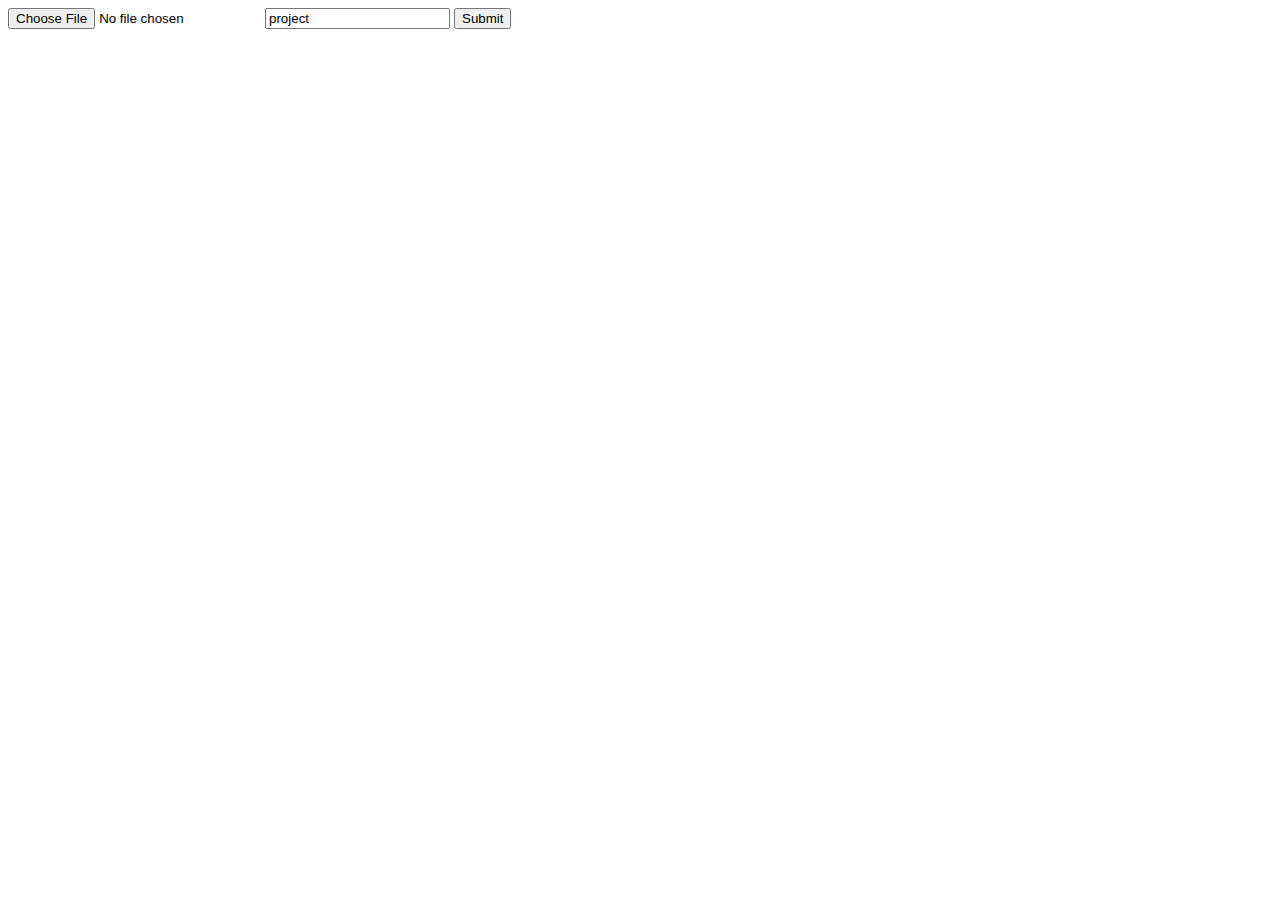
<file: static/index.html>
<!DOCTYPE html>
<html>
<head>
<meta charset="UTF-8">
<title>Insert title here</title>
</head>
<body>
<form method="post" action="/base/upload" enctype="multipart/form-data">
	<input type="file" name="file">
	<input type="text" name="fileType" value="project"> 
	<input type="submit">
</form>
</body>
</html>
</file>
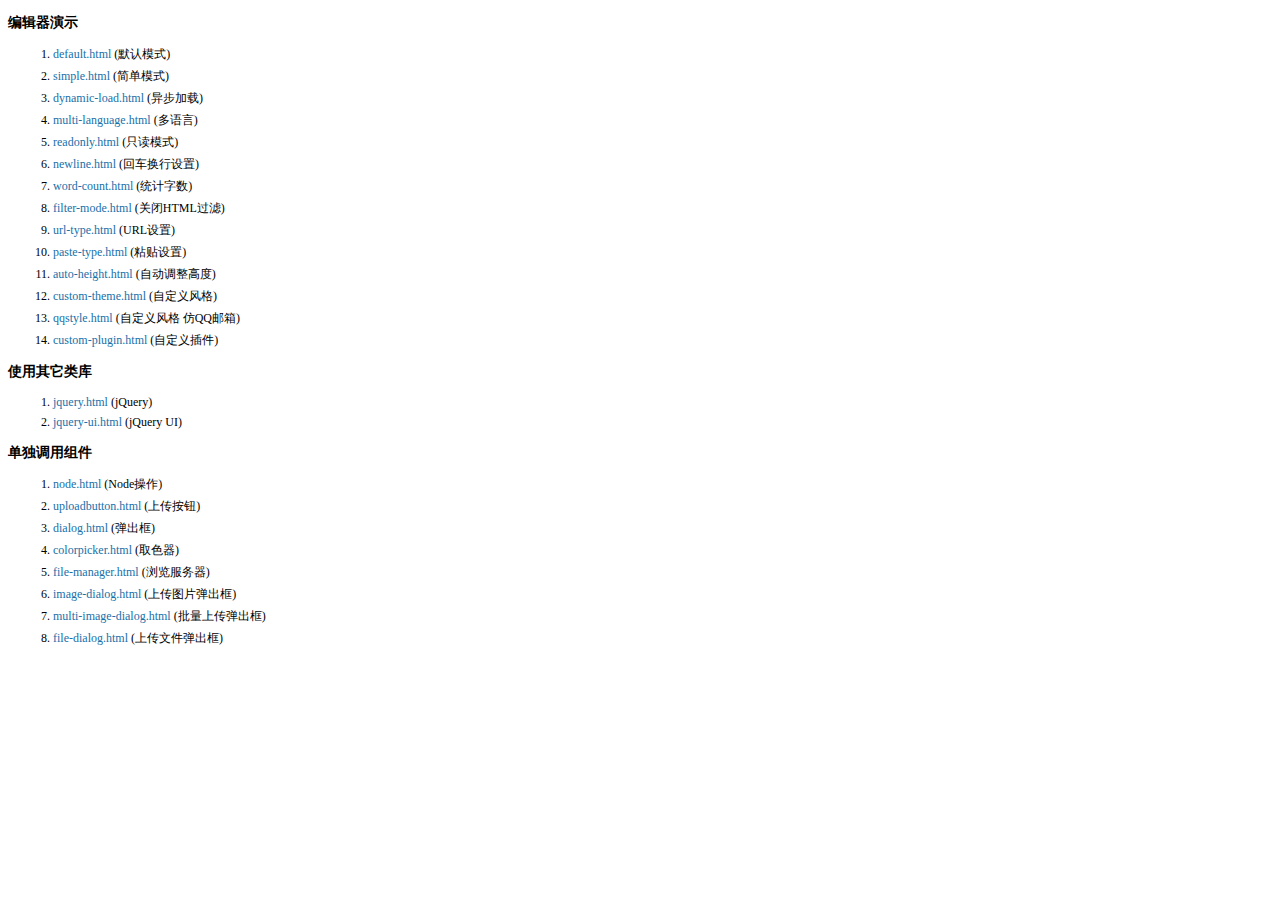
<file: static/kindeditor/examples/index.html>
<!doctype html>
<html>
	<head>
		<meta charset="utf-8" />
		<title>KindEditor Examples</title>
		<style>
			body {
				font-size: 12px;
				font-family: Tahoma, Simsun;
			}
			h3 {
				font-size: 14px;
			}
			a {
				color: #1870a9;
				text-decoration: none;
			}
			a:hover {
				color: #BC2A4D;
			}
			li {
				margin: 5px;
			}
		</style>
	</head>
	<body>
		<h3>编辑器演示</h3>
		<ol>
			<li><a href="default.html" target="_blank">default.html</a> (默认模式)</li>
			<li><a href="simple.html" target="_blank">simple.html</a> (简单模式)</li>
			<li><a href="dynamic-load.html" target="_blank">dynamic-load.html</a> (异步加载)</li>
			<li><a href="multi-language.html" target="_blank">multi-language.html</a> (多语言)</li>
			<li><a href="readonly.html" target="_blank">readonly.html</a> (只读模式)</li>
			<li><a href="newline.html" target="_blank">newline.html</a> (回车换行设置)</li>
			<li><a href="word-count.html" target="_blank">word-count.html</a> (统计字数)</li>
			<li><a href="filter-mode.html" target="_blank">filter-mode.html</a> (关闭HTML过滤)</li>
			<li><a href="url-type.html" target="_blank">url-type.html</a> (URL设置)</li>
			<li><a href="paste-type.html" target="_blank">paste-type.html</a> (粘贴设置)</li>
			<li><a href="auto-height.html" target="_blank">auto-height.html</a> (自动调整高度)</li>
			<li><a href="custom-theme.html" target="_blank">custom-theme.html</a> (自定义风格)</li>
			<li><a href="qqstyle.html" target="_blank">qqstyle.html</a> (自定义风格 仿QQ邮箱)</li>
			<li><a href="custom-plugin.html" target="_blank">custom-plugin.html</a> (自定义插件)</li>
		</ol>
		<h3>使用其它类库</h3>
		<ol>
			<li><a href="jquery.html" target="_blank">jquery.html</a> (jQuery)</li>
			<li><a href="jquery-ui.html" target="_blank">jquery-ui.html</a> (jQuery UI)</li>
		</ol>
		<h3>单独调用组件</h3>
		<ol>
			<li><a href="node.html" target="_blank">node.html</a> (Node操作)</li>
			<li><a href="uploadbutton.html" target="_blank">uploadbutton.html</a> (上传按钮)</li>
			<li><a href="dialog.html" target="_blank">dialog.html</a> (弹出框)</li>
			<li><a href="colorpicker.html" target="_blank">colorpicker.html</a> (取色器)</li>
			<li><a href="file-manager.html" target="_blank">file-manager.html</a> (浏览服务器)</li>
			<li><a href="image-dialog.html" target="_blank">image-dialog.html</a> (上传图片弹出框)</li>
			<li><a href="multi-image-dialog.html" target="_blank">multi-image-dialog.html</a> (批量上传弹出框)</li>
			<li><a href="file-dialog.html" target="_blank">file-dialog.html</a> (上传文件弹出框)</li>
		</ol>
	</body>
</html>
</file>
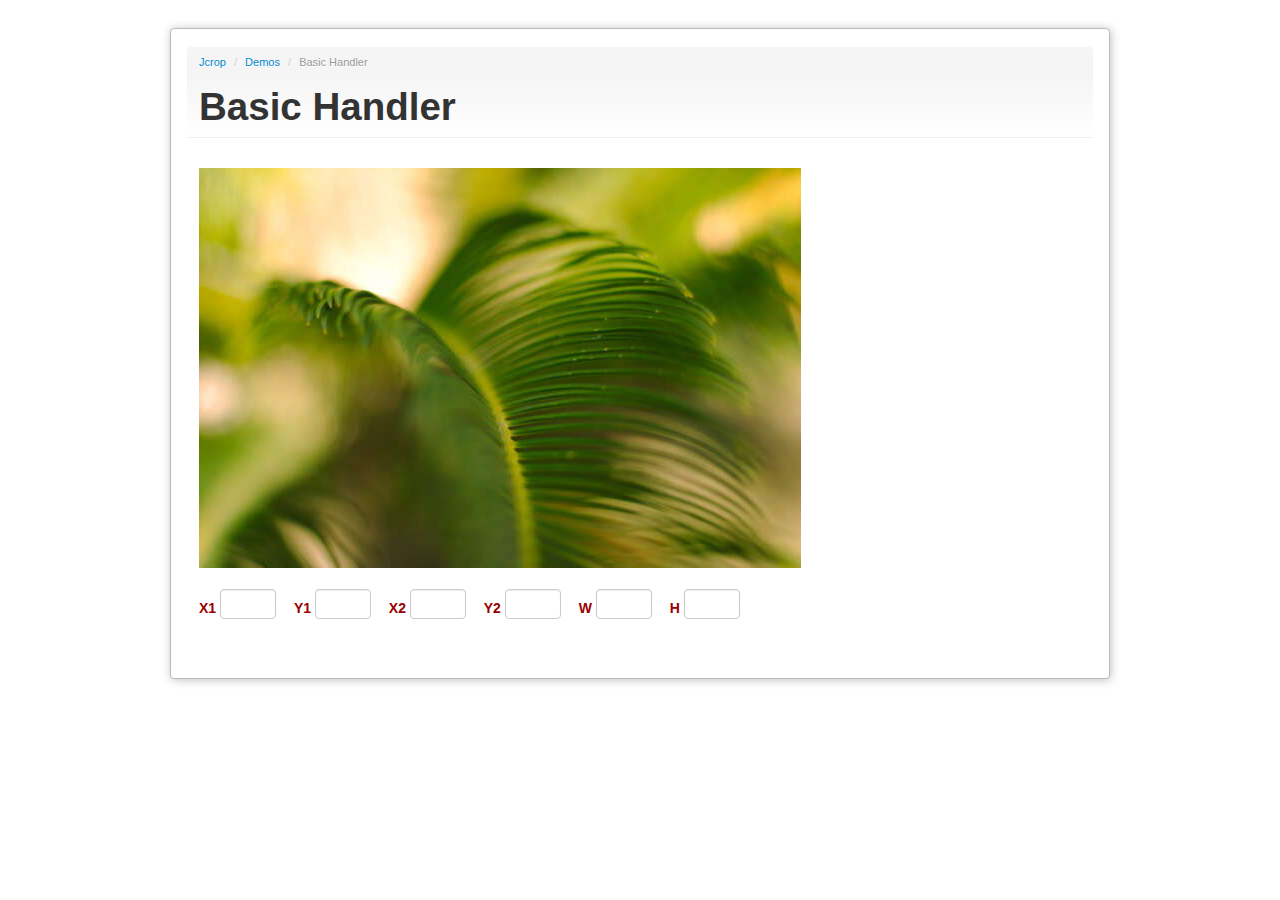
<file: static/Jcrop-v0.9.12/demos/tutorial2.html>
<!DOCTYPE html>
<html lang="en">
<head>
  <title>Basic Handler | Jcrop Demo</title>
  <meta http-equiv="Content-type" content="text/html;charset=UTF-8" />

<script src="../js/jquery.min.js"></script>
<script src="../js/jquery.Jcrop.js"></script>
<script type="text/javascript">

  jQuery(function($){

    var jcrop_api;

    $('#target').Jcrop({
      onChange:   showCoords,
      onSelect:   showCoords,
      onRelease:  clearCoords,
	  aspectRatio: 4/3,
		    minSize: [ 80, 80 ],
        maxSize: [ 350, 350 ]
    },function(){
      jcrop_api = this;
    });

    $('#coords').on('change','input',function(e){
      var x1 = $('#x1').val(),
          x2 = $('#x2').val(),
          y1 = $('#y1').val(),
          y2 = $('#y2').val();
      jcrop_api.setSelect([x1,y1,x2,y2]);
    });

  });

  // Simple event handler, called from onChange and onSelect
  // event handlers, as per the Jcrop invocation above
  function showCoords(c)
  {
    $('#x1').val(c.x);
    $('#y1').val(c.y);
    $('#x2').val(c.x2);
    $('#y2').val(c.y2);
    $('#w').val(c.w);
    $('#h').val(c.h);
  };

  function clearCoords()
  {
    $('#coords input').val('');
  };



</script>
<link rel="stylesheet" href="demo_files/main.css" type="text/css" />
<link rel="stylesheet" href="demo_files/demos.css" type="text/css" />
<link rel="stylesheet" href="../css/jquery.Jcrop.css" type="text/css" />

</head>
<body>

<div class="container">
<div class="row">
<div class="span12">
<div class="jc-demo-box">

<div class="page-header">
<ul class="breadcrumb first">
  <li><a href="../index.html">Jcrop</a> <span class="divider">/</span></li>
  <li><a href="../index.html">Demos</a> <span class="divider">/</span></li>
  <li class="active">Basic Handler</li>
</ul>
<h1>Basic Handler</h1>
</div>

  <!-- This is the image we're attaching Jcrop to -->
  <img src="demo_files/sago.jpg" id="target" alt="[Jcrop Example]" />

  <!-- This is the form that our event handler fills -->
  <form id="coords"
    class="coords"
    onsubmit="return false;"
    action="http://example.com/post.php">

    <div class="inline-labels">
    <label>X1 <input type="text" size="4" id="x1" name="x1" /></label>
    <label>Y1 <input type="text" size="4" id="y1" name="y1" /></label>
    <label>X2 <input type="text" size="4" id="x2" name="x2" /></label>
    <label>Y2 <input type="text" size="4" id="y2" name="y2" /></label>
    <label>W <input type="text" size="4" id="w" name="w" /></label>
    <label>H <input type="text" size="4" id="h" name="h" /></label>
    </div>
  </form>

  

<div class="clearfix"></div>

</div>
</div>
</div>
</div>

</body>
</html>
</file>
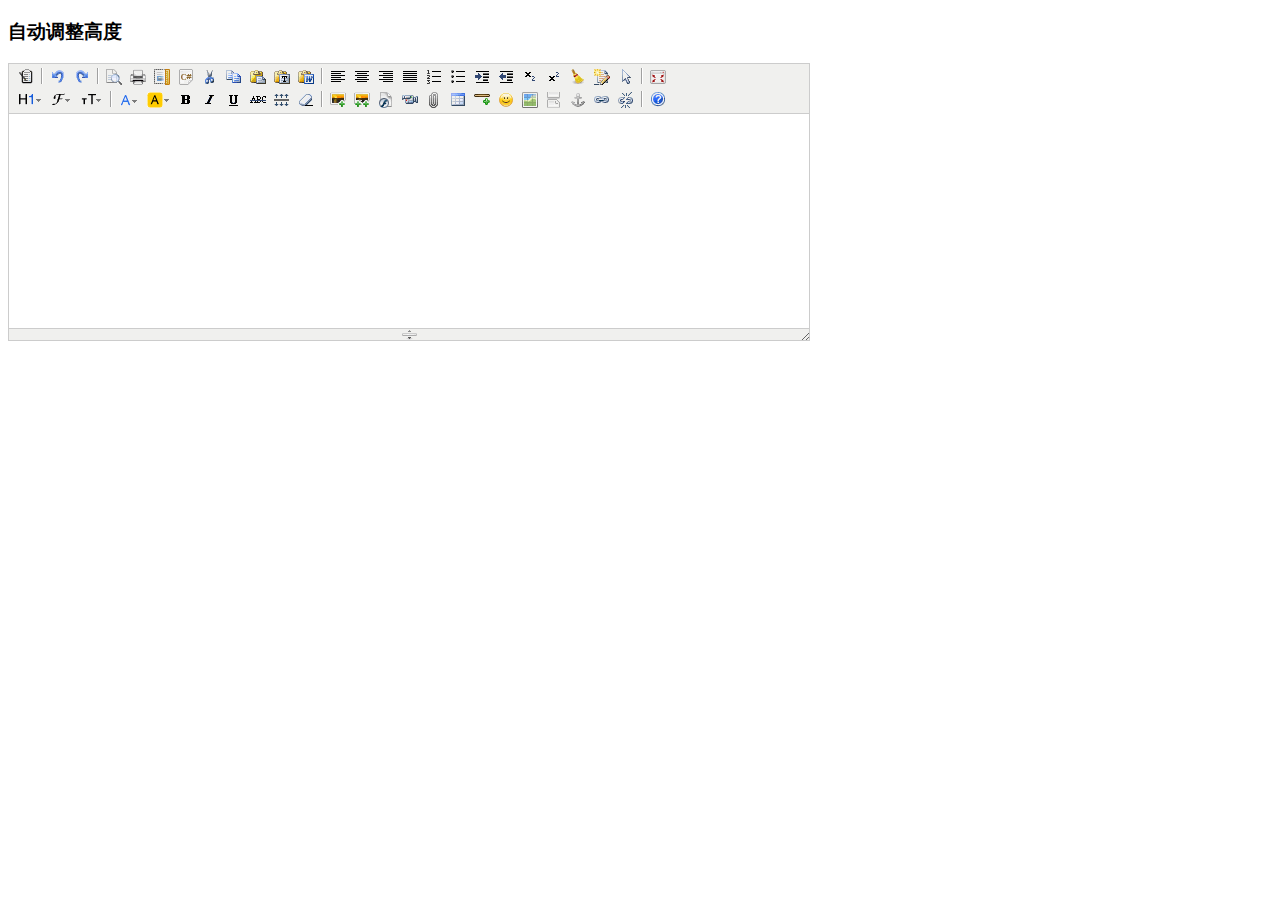
<file: static/kindeditor/examples/auto-height.html>
<!doctype html>
<html>
	<head>
		<meta charset="utf-8" />
		<title>Auto Height Examples</title>
		<style>
			form {
				margin: 0;
			}
			textarea {
				display: block;
			}
		</style>
		<link rel="stylesheet" href="../themes/default/default.css" />
		<script charset="utf-8" src="../kindeditor-min.js"></script>
		<script charset="utf-8" src="../lang/zh_CN.js"></script>
		<script>
			KindEditor.ready(function(K) {
				K.create('textarea[name="content"]', {
					autoHeightMode : true,
					afterCreate : function() {
						this.loadPlugin('autoheight');
					}
				});
			});
		</script>
	</head>
	<body>
		<h3>自动调整高度</h3>
		<form>
			<textarea name="content" style="width:800px;height:200px;"></textarea>
		</form>
	</body>
</html>
</file>
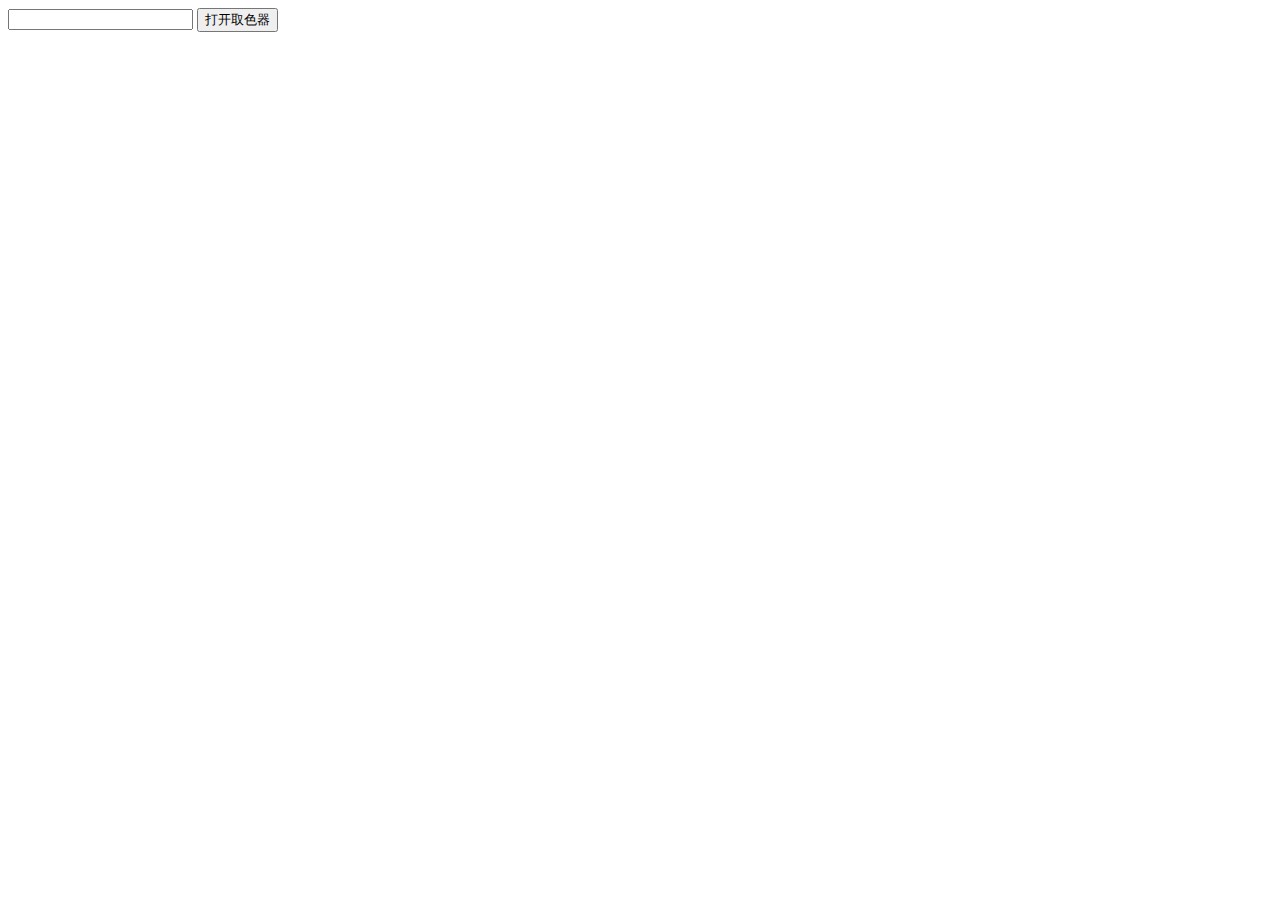
<file: static/kindeditor/examples/colorpicker.html>
<!doctype html>
<html>
	<head>
		<meta charset="utf-8" />
		<title>ColorPicker Examples</title>
		<link rel="stylesheet" href="../themes/default/default.css" />
		<script src="../kindeditor-min.js"></script>
		<script>
			KindEditor.ready(function(K) {
				var colorpicker;
				K('#colorpicker').bind('click', function(e) {
					e.stopPropagation();
					if (colorpicker) {
						colorpicker.remove();
						colorpicker = null;
						return;
					}
					var colorpickerPos = K('#colorpicker').pos();
					colorpicker = K.colorpicker({
						x : colorpickerPos.x,
						y : colorpickerPos.y + K('#colorpicker').height(),
						z : 19811214,
						selectedColor : 'default',
						noColor : '无颜色',
						click : function(color) {
							K('#color').val(color);
							colorpicker.remove();
							colorpicker = null;
						}
					});
				});
				K(document).click(function() {
					if (colorpicker) {
						colorpicker.remove();
						colorpicker = null;
					}
				});
			});
		</script>
	</head>
	<body>
		<input type="text" id="color" value="" /> <input type="button" id="colorpicker" value="打开取色器" />
	</body>
</html>
</file>
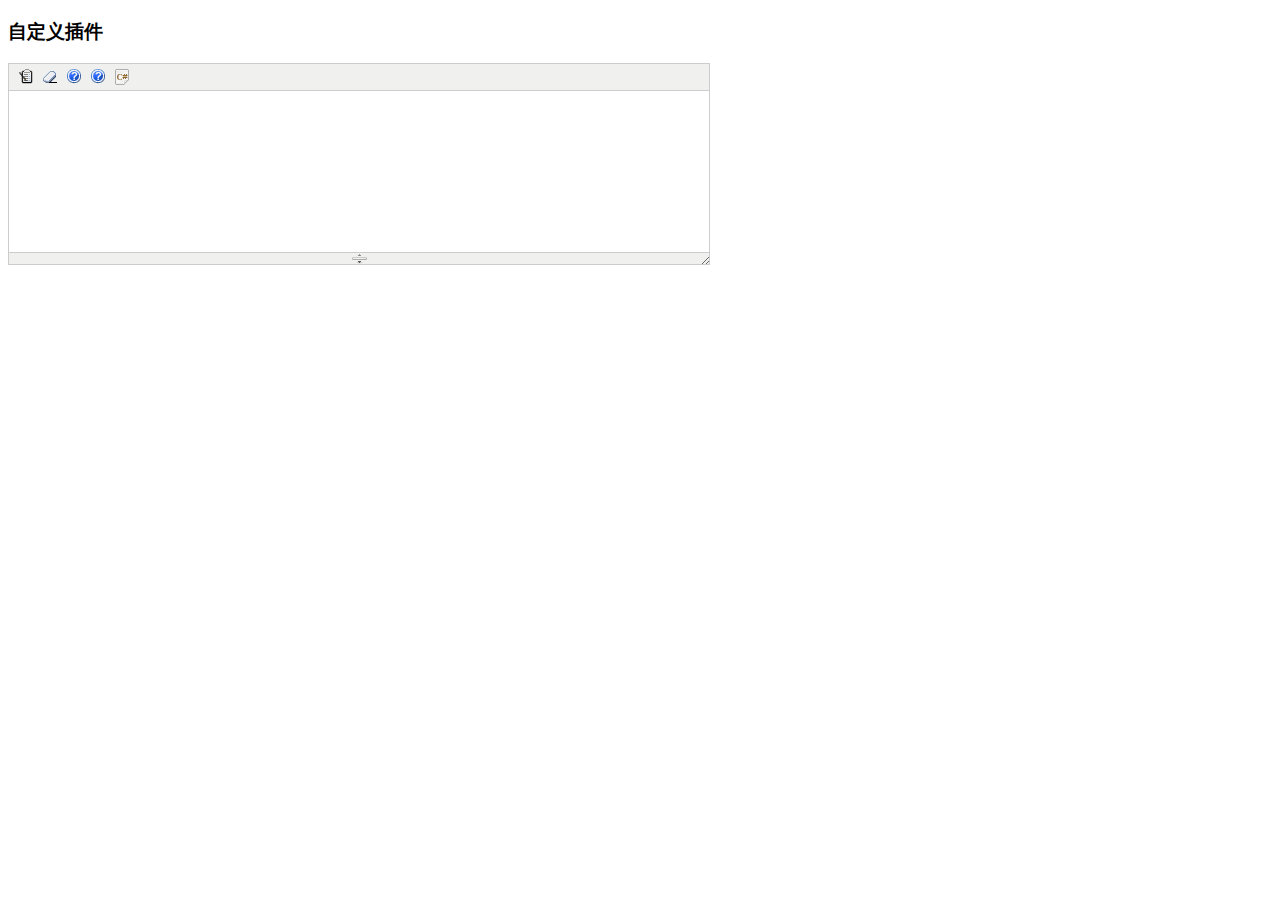
<file: static/kindeditor/examples/custom-plugin.html>
<!doctype html>
<html>
	<head>
		<meta charset="utf-8" />
		<title>Custom Plugin Examples</title>
		<style>
			form {
				margin: 0;
			}
			textarea {
				display: block;
			}
			.ke-icon-example1 {
				background-image: url(../themes/default/default.gif);
				background-position: 0px -672px;
				width: 16px;
				height: 16px;
			}
			.ke-icon-example2 {
				background-image: url(../themes/default/default.gif);
				background-position: 0px -672px;
				width: 16px;
				height: 16px;
			}
		</style>
		<link rel="stylesheet" href="../themes/default/default.css" />
		<script charset="utf-8" src="../kindeditor-min.js"></script>
		<script charset="utf-8" src="../lang/zh_CN.js"></script>
		<script>
			// 自定义插件 #1
			KindEditor.lang({
				example1 : '插入HTML'
			});
			KindEditor.plugin('example1', function(K) {
				var self = this, name = 'example1';
				self.clickToolbar(name, function() {
					self.insertHtml('<strong>测试内容</strong>');
				});
			});
			// 自定义插件 #2
			KindEditor.lang({
				example2 : 'CLASS样式'
			});
			KindEditor.plugin('example2', function(K) {
				var self = this, name = 'example2';
				function click(value) {
					var cmd = self.cmd;
					if (value === 'adv_strikethrough') {
						cmd.wrap('<span style="background-color:#e53333;text-decoration:line-through;"></span>');
					} else {
						cmd.wrap('<span class="' + value + '"></span>');
					}
					cmd.select();
					self.hideMenu();
				}
				self.clickToolbar(name, function() {
					var menu = self.createMenu({
						name : name,
						width : 150
					});
					menu.addItem({
						title : '红底白字',
						click : function() {
							click('red');
						}
					});
					menu.addItem({
						title : '绿底白字',
						click : function() {
							click('green');
						}
					});
					menu.addItem({
						title : '黄底白字',
						click : function() {
							click('yellow');
						}
					});
					menu.addItem({
						title : '自定义删除线',
						click : function() {
							click('adv_strikethrough');
						}
					});
				});
			});
			KindEditor.ready(function(K) {
				K.create('#content1', {
					cssPath : ['../plugins/code/prettify.css', 'index.css'],
					items : ['source', 'removeformat', 'example1', 'example2', 'code']
				});
			});
		</script>
	</head>
	<body>
		<h3>自定义插件</h3>
		<textarea id="content1" name="content" style="width:700px;height:200px;visibility:hidden;"></textarea>
	</body>
</html>
</file>
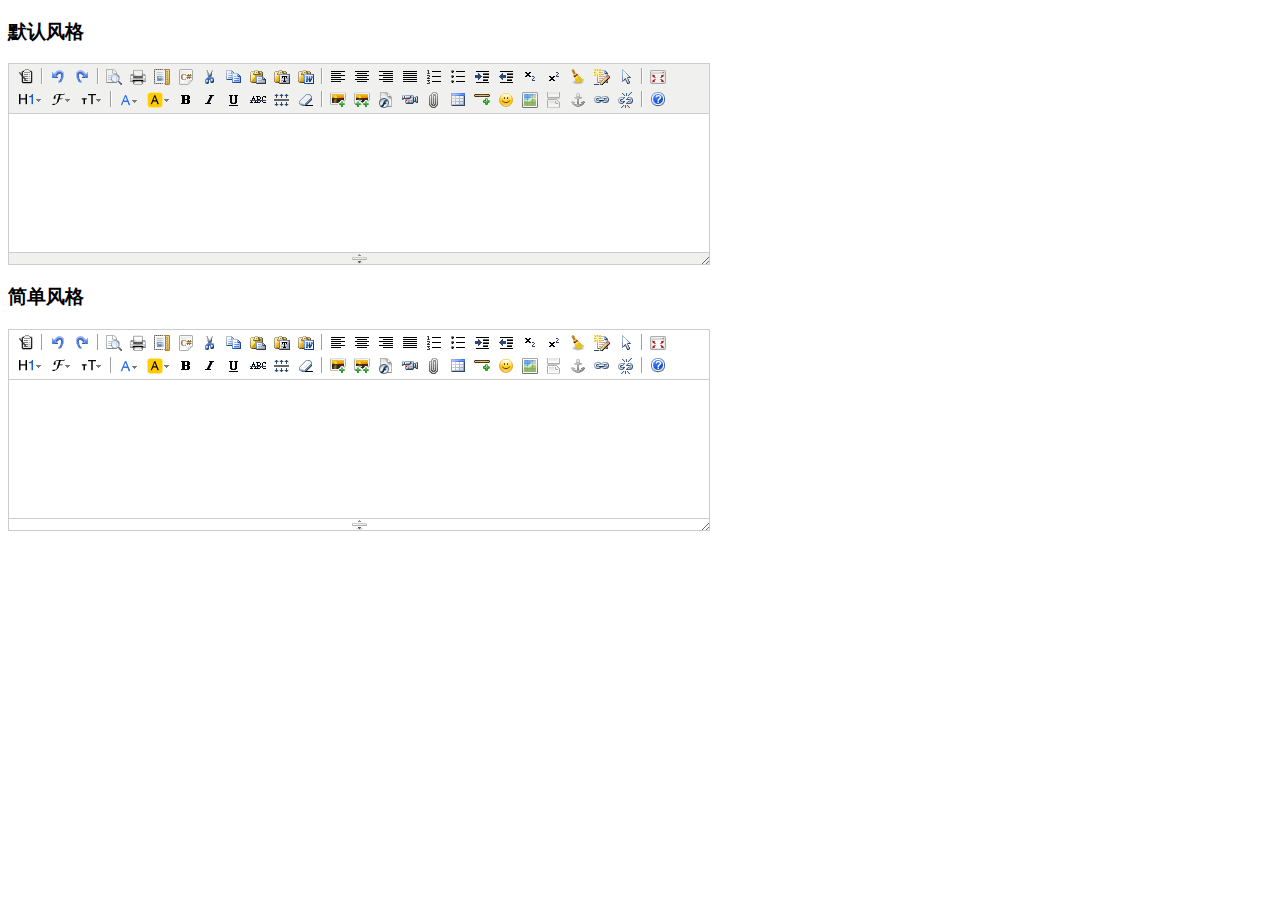
<file: static/kindeditor/examples/custom-theme.html>
<!doctype html>
<html>
	<head>
		<meta charset="utf-8" />
		<title>Custom Theme Examples</title>
		<style>
			form {
				margin: 0;
			}
			textarea {
				display: block;
			}
		</style>
		<link rel="stylesheet" href="../themes/default/default.css" />
		<script charset="utf-8" src="../kindeditor-min.js"></script>
		<script charset="utf-8" src="../lang/zh_CN.js"></script>
		<script>
			KindEditor.ready(function(K) {
				K.create('#content1', {
					themeType : 'default'
				});
				K.create('#content2', {
					themeType : 'simple'
				});
			});
		</script>
	</head>
	<body>
		<h3>默认风格</h3>
		<textarea id="content1" name="content" style="width:700px;height:200px;visibility:hidden;"></textarea>
		<h3>简单风格</h3>
		<textarea id="content2" name="content" style="width:700px;height:200px;visibility:hidden;"></textarea>
	</body>
</html>
</file>
<file: static/kindeditor/themes/default/default.css>
/* common */
.ke-inline-block {
	display: -moz-inline-stack;
	display: inline-block;
	vertical-align: middle;
	zoom: 1;
	*display: inline;
}
.ke-clearfix {
	zoom: 1;
}
.ke-clearfix:after {
	content: ".";
	display: block;
	clear: both;
	font-size: 0;
	height: 0;
	line-height: 0;
	visibility: hidden;
}
.ke-shadow {
	box-shadow: 1px 1px 3px #A0A0A0;
	-moz-box-shadow: 1px 1px 3px #A0A0A0;
	-webkit-box-shadow: 1px 1px 3px #A0A0A0;
	filter: progid:DXImageTransform.Microsoft.Shadow(color='#A0A0A0', Direction=135, Strength=3);
	background-color: #F0F0EE;
}
.ke-menu a,
.ke-menu a:hover,
.ke-dialog a,
.ke-dialog a:hover {
	color: #337FE5;
	text-decoration: none;
}
/* icons */
.ke-icon-source {
	background-position: 0px 0px;
	width: 16px;
	height: 16px;
}
.ke-icon-preview {
	background-position: 0px -16px;
	width: 16px;
	height: 16px;
}
.ke-icon-print {
	background-position: 0px -32px;
	width: 16px;
	height: 16px;
}
.ke-icon-undo {
	background-position: 0px -48px;
	width: 16px;
	height: 16px;
}
.ke-icon-redo {
	background-position: 0px -64px;
	width: 16px;
	height: 16px;
}
.ke-icon-cut {
	background-position: 0px -80px;
	width: 16px;
	height: 16px;
}
.ke-icon-copy {
	background-position: 0px -96px;
	width: 16px;
	height: 16px;
}
.ke-icon-paste {
	background-position: 0px -112px;
	width: 16px;
	height: 16px;
}
.ke-icon-selectall {
	background-position: 0px -128px;
	width: 16px;
	height: 16px;
}
.ke-icon-justifyleft {
	background-position: 0px -144px;
	width: 16px;
	height: 16px;
}
.ke-icon-justifycenter {
	background-position: 0px -160px;
	width: 16px;
	height: 16px;
}
.ke-icon-justifyright {
	background-position: 0px -176px;
	width: 16px;
	height: 16px;
}
.ke-icon-justifyfull {
	background-position: 0px -192px;
	width: 16px;
	height: 16px;
}
.ke-icon-insertorderedlist {
	background-position: 0px -208px;
	width: 16px;
	height: 16px;
}
.ke-icon-insertunorderedlist {
	background-position: 0px -224px;
	width: 16px;
	height: 16px;
}
.ke-icon-indent {
	background-position: 0px -240px;
	width: 16px;
	height: 16px;
}
.ke-icon-outdent {
	background-position: 0px -256px;
	width: 16px;
	height: 16px;
}
.ke-icon-subscript {
	background-position: 0px -272px;
	width: 16px;
	height: 16px;
}
.ke-icon-superscript {
	background-position: 0px -288px;
	width: 16px;
	height: 16px;
}
.ke-icon-date {
	background-position: 0px -304px;
	width: 25px;
	height: 16px;
}
.ke-icon-time {
	background-position: 0px -320px;
	width: 25px;
	height: 16px;
}
.ke-icon-formatblock {
	background-position: 0px -336px;
	width: 25px;
	height: 16px;
}
.ke-icon-fontname {
	background-position: 0px -352px;
	width: 21px;
	height: 16px;
}
.ke-icon-fontsize {
	background-position: 0px -368px;
	width: 23px;
	height: 16px;
}
.ke-icon-forecolor {
	background-position: 0px -384px;
	width: 20px;
	height: 16px;
}
.ke-icon-hilitecolor {
	background-position: 0px -400px;
	width: 23px;
	height: 16px;
}
.ke-icon-bold {
	background-position: 0px -416px;
	width: 16px;
	height: 16px;
}
.ke-icon-italic {
	background-position: 0px -432px;
	width: 16px;
	height: 16px;
}
.ke-icon-underline {
	background-position: 0px -448px;
	width: 16px;
	height: 16px;
}
.ke-icon-strikethrough {
	background-position: 0px -464px;
	width: 16px;
	height: 16px;
}
.ke-icon-removeformat {
	background-position: 0px -480px;
	width: 16px;
	height: 16px;
}
.ke-icon-image {
	background-position: 0px -496px;
	width: 16px;
	height: 16px;
}
.ke-icon-flash {
	background-position: 0px -512px;
	width: 16px;
	height: 16px;
}
.ke-icon-media {
	background-position: 0px -528px;
	width: 16px;
	height: 16px;
}
.ke-icon-div {
	background-position: 0px -544px;
	width: 16px;
	height: 16px;
}
.ke-icon-formula {
	background-position: 0px -576px;
	width: 16px;
	height: 16px;
}
.ke-icon-hr {
	background-position: 0px -592px;
	width: 16px;
	height: 16px;
}
.ke-icon-emoticons {
	background-position: 0px -608px;
	width: 16px;
	height: 16px;
}
.ke-icon-link {
	background-position: 0px -624px;
	width: 16px;
	height: 16px;
}
.ke-icon-unlink {
	background-position: 0px -640px;
	width: 16px;
	height: 16px;
}
.ke-icon-fullscreen {
	background-position: 0px -656px;
	width: 16px;
	height: 16px;
}
.ke-icon-about {
	background-position: 0px -672px;
	width: 16px;
	height: 16px;
}
.ke-icon-plainpaste {
	background-position: 0px -704px;
	width: 16px;
	height: 16px;
}
.ke-icon-wordpaste {
	background-position: 0px -720px;
	width: 16px;
	height: 16px;
}
.ke-icon-table {
	background-position: 0px -784px;
	width: 16px;
	height: 16px;
}
.ke-icon-tablemenu {
	background-position: 0px -768px;
	width: 16px;
	height: 16px;
}
.ke-icon-tableinsert {
	background-position: 0px -784px;
	width: 16px;
	height: 16px;
}
.ke-icon-tabledelete {
	background-position: 0px -800px;
	width: 16px;
	height: 16px;
}
.ke-icon-tablecolinsertleft {
	background-position: 0px -816px;
	width: 16px;
	height: 16px;
}
.ke-icon-tablecolinsertright {
	background-position: 0px -832px;
	width: 16px;
	height: 16px;
}
.ke-icon-tablerowinsertabove {
	background-position: 0px -848px;
	width: 16px;
	height: 16px;
}
.ke-icon-tablerowinsertbelow {
	background-position: 0px -864px;
	width: 16px;
	height: 16px;
}
.ke-icon-tablecoldelete {
	background-position: 0px -880px;
	width: 16px;
	height: 16px;
}
.ke-icon-tablerowdelete {
	background-position: 0px -896px;
	width: 16px;
	height: 16px;
}
.ke-icon-tablecellprop {
	background-position: 0px -912px;
	width: 16px;
	height: 16px;
}
.ke-icon-tableprop {
	background-position: 0px -928px;
	width: 16px;
	height: 16px;
}
.ke-icon-checked {
	background-position: 0px -944px;
	width: 16px;
	height: 16px;
}
.ke-icon-code {
	background-position: 0px -960px;
	width: 16px;
	height: 16px;
}
.ke-icon-map {
	background-position: 0px -976px;
	width: 16px;
	height: 16px;
}
.ke-icon-baidumap {
	background-position: 0px -976px;
	width: 16px;
	height: 16px;
}
.ke-icon-lineheight {
	background-position: 0px -992px;
	width: 16px;
	height: 16px;
}
.ke-icon-clearhtml {
	background-position: 0px -1008px;
	width: 16px;
	height: 16px;
}
.ke-icon-pagebreak {
	background-position: 0px -1024px;
	width: 16px;
	height: 16px;
}
.ke-icon-insertfile {
	background-position: 0px -1040px;
	width: 16px;
	height: 16px;
}
.ke-icon-quickformat {
	background-position: 0px -1056px;
	width: 16px;
	height: 16px;
}
.ke-icon-template {
	background-position: 0px -1072px;
	width: 16px;
	height: 16px;
}
.ke-icon-tablecellsplit {
	background-position: 0px -1088px;
	width: 16px;
	height: 16px;
}
.ke-icon-tablerowmerge {
	background-position: 0px -1104px;
	width: 16px;
	height: 16px;
}
.ke-icon-tablerowsplit {
	background-position: 0px -1120px;
	width: 16px;
	height: 16px;
}
.ke-icon-tablecolmerge {
	background-position: 0px -1136px;
	width: 16px;
	height: 16px;
}
.ke-icon-tablecolsplit {
	background-position: 0px -1152px;
	width: 16px;
	height: 16px;
}
.ke-icon-anchor {
	background-position: 0px -1168px;
	width: 16px;
	height: 16px;
}
.ke-icon-search {
	background-position: 0px -1184px;
	width: 16px;
	height: 16px;
}
.ke-icon-new {
	background-position: 0px -1200px;
	width: 16px;
	height: 16px;
}
.ke-icon-specialchar {
	background-position: 0px -1216px;
	width: 16px;
	height: 16px;
}
.ke-icon-multiimage {
	background-position: 0px -1232px;
	width: 16px;
	height: 16px;
}
/* container */
.ke-container {
	display: block;
	border: 1px solid #CCCCCC;
	background-color: #FFF;
	overflow: hidden;
	margin: 0;
	padding: 0;
}
/* toolbar */
.ke-toolbar {
	border-bottom: 1px solid #CCC;
	background-color: #F0F0EE;
	padding: 2px 5px;
	text-align: left;
	overflow: hidden;
	zoom: 1;
}
.ke-toolbar-icon {
	background-repeat: no-repeat;
	font-size: 0;
	line-height: 0;
	overflow: hidden;
	display: block;
}
.ke-toolbar-icon-url {
	background-image: url(default.png);
}
.ke-toolbar .ke-outline {
	border: 1px solid #F0F0EE;
	margin: 1px;
	padding: 1px 2px;
	font-size: 0;
	line-height: 0;
	overflow: hidden;
	cursor: pointer;
	display: block;
	float: left;
}
.ke-toolbar .ke-on {
	border: 1px solid #5690D2;
}
.ke-toolbar .ke-selected {
	border: 1px solid #5690D2;
	background-color: #E9EFF6;
}
.ke-toolbar .ke-disabled {
	cursor: default;
}
.ke-toolbar .ke-separator {
	height: 16px;
	margin: 2px 3px;
	border-left: 1px solid #A0A0A0;
	border-right: 1px solid #FFFFFF;
	border-top:0;
	border-bottom:0;
	width: 0;
	font-size: 0;
	line-height: 0;
	overflow: hidden;
	display: block;
	float: left;
}
.ke-toolbar .ke-hr {
	overflow: hidden;
	height: 1px;
	clear: both;
}
/* edit */
.ke-edit {
	padding: 0;
}
.ke-edit-iframe,
.ke-edit-textarea {
	border: 0;
	margin: 0;
	padding: 0;
	overflow: auto;
}
.ke-edit-textarea {
	font: 12px/1.5 "Consolas", "Monaco", "Bitstream Vera Sans Mono", "Courier New", Courier, monospace;
	color: #000;
	overflow: auto;
	resize: none;
}
.ke-edit-textarea:focus {
	outline: none;
}
/* statusbar */
.ke-statusbar {
	position: relative;
	background-color: #F0F0EE;
	border-top: 1px solid #CCCCCC;
	font-size: 0;
	line-height: 0;
	*height: 12px;
	overflow: hidden;
	text-align: center;
	cursor: s-resize;
}
.ke-statusbar-center-icon {
	background-position: -0px -754px;
	width: 15px;
	height: 11px;
	background-image: url(default.png);
}
.ke-statusbar-right-icon {
	position: absolute;
	right: 0;
	bottom: 0;
	cursor: se-resize;
	background-position: -5px -741px;
	width: 11px;
	height: 11px;
	background-image: url(default.png);
}
/* menu */
.ke-menu {
	border: 1px solid #A0A0A0;
	background-color: #F1F1F1;
	color: #222222;
	padding: 2px;
	font-family: "sans serif",tahoma,verdana,helvetica;
	font-size: 12px;
	text-align: left;
	overflow: hidden;
}
.ke-menu-item {
	border: 1px solid #F1F1F1;
	background-color: #F1F1F1;
	color: #222222;
	height: 24px;
	overflow: hidden;
	cursor: pointer;
}
.ke-menu-item-on {
	border: 1px solid #5690D2;
	background-color: #E9EFF6;
}
.ke-menu-item-left {
	width: 27px;
	text-align: center;
	overflow: hidden;
}
.ke-menu-item-center {
	width: 0;
	height: 24px;
	border-left: 1px solid #E3E3E3;
	border-right: 1px solid #FFFFFF;
	border-top: 0;
	border-bottom: 0;
}
.ke-menu-item-center-on {
	border-left: 1px solid #E9EFF6;
	border-right: 1px solid #E9EFF6;
}
.ke-menu-item-right {
	border: 0;
	padding: 0 0 0 5px;
	line-height: 24px;
	text-align: left;
	overflow: hidden;
}
.ke-menu-separator {
	margin: 2px 0;
	height: 0;
	overflow: hidden;
	border-top: 1px solid #CCCCCC;
	border-bottom: 1px solid #FFFFFF;
	border-left: 0;
	border-right: 0;
}
/* colorpicker */
.ke-colorpicker {
	border: 1px solid #A0A0A0;
	background-color: #F1F1F1;
	color: #222222;
	padding: 2px;
}
.ke-colorpicker-table {
	border:0;
	margin:0;
	padding:0;
	border-collapse: separate;
}
.ke-colorpicker-cell {
	font-size: 0;
	line-height: 0;
	border: 1px solid #F0F0EE;
	cursor: pointer;
	margin:3px;
	padding:0;
}
.ke-colorpicker-cell-top {
	font-family: "sans serif",tahoma,verdana,helvetica;
	font-size: 12px;
	line-height: 24px;
	border: 1px solid #F0F0EE;
	cursor: pointer;
	margin:0;
	padding:0;
	text-align: center;
}
.ke-colorpicker-cell-on {
	border: 1px solid #5690D2;
}
.ke-colorpicker-cell-selected {
	border: 1px solid #2446AB;
}
.ke-colorpicker-cell-color {
	width: 14px;
	height: 14px;
	margin: 3px;
	padding: 0;
	border: 0;
}
/* dialog */
.ke-dialog {
	position: absolute;
	margin: 0;
	padding: 0;
}
.ke-dialog .ke-header {
	width: 100%;
	margin-bottom: 10px;
}
.ke-dialog .ke-header .ke-left {
	float: left;
}
.ke-dialog .ke-header .ke-right {
	float: right;
}
.ke-dialog .ke-header label {
	margin-right: 0;
	cursor: pointer;
	font-weight: normal;
	display: inline;
	vertical-align: top;
}
.ke-dialog-content {
	background-color: #FFF;
	width: 100%;
	height: 100%;
	color: #333;
	border: 1px solid #A0A0A0;
}
.ke-dialog-shadow {
	position: absolute;
	z-index: -1;
	top: 0;
	left: 0;
	width: 100%;
	height: 100%;
	box-shadow: 3px 3px 7px #999;
	-moz-box-shadow: 3px 3px 7px #999;
	-webkit-box-shadow: 3px 3px 7px #999;
	filter: progid:DXImageTransform.Microsoft.Blur(PixelRadius='3', MakeShadow='true', ShadowOpacity='0.4');
	background-color: #F0F0EE;
}
.ke-dialog-header {
	border:0;
	margin:0;
	padding: 0 10px;
	background: url(background.png) repeat scroll 0 0 #F0F0EE;
	border-bottom: 1px solid #CFCFCF;
	height: 24px;
	font: 12px/24px "sans serif",tahoma,verdana,helvetica;
	text-align: left;
	color: #222;
	cursor: move;
}
.ke-dialog-icon-close {
	display: block;
	background: url(default.png) no-repeat scroll 0px -688px;
	width: 16px;
	height: 16px;
	position: absolute;
	right: 6px;
	top: 6px;
	cursor: pointer;
}
.ke-dialog-body {
	font: 12px/1.5 "sans serif",tahoma,verdana,helvetica;
	text-align: left;
	overflow: hidden;
	width: 100%;
}
.ke-dialog-body textarea {
	display: block;
	overflow: auto;
	padding: 0;
	resize: none;
}
.ke-dialog-body textarea:focus,
.ke-dialog-body input:focus,
.ke-dialog-body select:focus {
	outline: none;
}
.ke-dialog-body label {
	margin-right: 10px;
	cursor: pointer;
	display: -moz-inline-stack;
	display: inline-block;
	vertical-align: middle;
	zoom: 1;
	*display: inline;
}
.ke-dialog-body img {
	display: -moz-inline-stack;
	display: inline-block;
	vertical-align: middle;
	zoom: 1;
	*display: inline;
}
.ke-dialog-body select {
	display: -moz-inline-stack;
	display: inline-block;
	vertical-align: middle;
	zoom: 1;
	*display: inline;
	width: auto;
}
.ke-dialog-body .ke-textarea {
	display: block;
	width: 408px;
	height: 260px;
	font-family: "sans serif",tahoma,verdana,helvetica;
	font-size: 12px;
	border-color: #848484 #E0E0E0 #E0E0E0 #848484;
	border-style: solid;
	border-width: 1px;
}
.ke-dialog-body .ke-form {
	margin: 0;
	padding: 0;
}
.ke-dialog-loading {
	position: absolute;
	top: 0;
	left: 1px;
	z-index: 1;
	text-align: center;
}
.ke-dialog-loading-content {
	background: url("../common/loading.gif") no-repeat;
    color: #666;
    font-size: 14px;
    font-weight: bold;
    height: 31px;
    line-height: 31px;
    padding-left: 36px;
}
.ke-dialog-row {
	margin-bottom: 10px;
}
.ke-dialog-footer {
	font: 12px/1 "sans serif",tahoma,verdana,helvetica;
	text-align: right;
	padding:0 0 5px 0;
	background-color: #FFF;
	width: 100%;
}
.ke-dialog-preview,
.ke-dialog-yes {
	margin: 5px;
}
.ke-dialog-no {
	margin: 5px 10px 5px 5px;
}
.ke-dialog-mask {
	background-color:#FFF;
	filter:alpha(opacity=50);
	opacity:0.5;
}
.ke-button-common {
	background: url(background.png) no-repeat scroll 0 -25px transparent;
	cursor: pointer;
	height: 23px;
	line-height: 23px;
	overflow: visible;
	display: inline-block;
	vertical-align: top;
	cursor: pointer;
}
.ke-button-outer {
	background-position: 0 -25px;
	padding: 0;
	position: relative;
	display: -moz-inline-stack;
	display: inline-block;
	vertical-align: middle;
	zoom: 1;
	*display: inline;
}
.ke-button {
	background-position: right -25px;
	padding: 0 12px;
	margin: 0;
	font-family: "sans serif",tahoma,verdana,helvetica;
	border: 0 none;
	color: #333;
	font-size: 12px;
	left: 2px;
	text-decoration: none;
}
/* inputbox */
.ke-input-text {
	background-color:#FFFFFF;
	font-family: "sans serif",tahoma,verdana,helvetica;
	font-size: 12px;
	line-height: 17px;
	height: 17px;
	padding: 2px 4px;
	border-color: #848484 #E0E0E0 #E0E0E0 #848484;
	border-style: solid;
	border-width: 1px;
	display: -moz-inline-stack;
	display: inline-block;
	vertical-align: middle;
	zoom: 1;
	*display: inline;
}
.ke-input-number {
	width: 50px;
}
.ke-input-color {
	border: 1px solid #A0A0A0;
	background-color: #FFFFFF;
	font-size: 12px;
	width: 60px;
	height: 20px;
	line-height: 20px;
	padding-left: 5px;
	overflow: hidden;
	cursor: pointer;
	display: -moz-inline-stack;
	display: inline-block;
	vertical-align: middle;
	zoom: 1;
	*display: inline;
}
.ke-upload-button {
	position: relative;
}
.ke-upload-area {
	position: relative;
	overflow: hidden;
	margin: 0;
	padding: 0;
	*height: 25px;
}
.ke-upload-area .ke-upload-file {
	position: absolute;
	font-size: 60px;
	top: 0;
	right: 0;
	padding: 0;
	margin: 0;
	z-index: 811212;
	border: 0 none;
	opacity: 0;
	filter: alpha(opacity=0);
}
/* tabs */
.ke-tabs {
	font: 12px/1 "sans serif",tahoma,verdana,helvetica;
	border-bottom:1px solid #A0A0A0;
	padding-left:5px;
	margin-bottom:20px;
}
.ke-tabs-ul  {
	list-style-image:none;
	list-style-position:outside;
	list-style-type:none;
	margin:0;
	padding:0;
}
.ke-tabs-li {
	position: relative;
	border: 1px solid #A0A0A0;
	background-color: #F0F0EE;
	margin: 0 2px -1px 0;
	padding: 0 20px;
	float: left;
	line-height: 25px;
	text-align: center;
	color: #555555;
	cursor: pointer;
}
.ke-tabs-li-selected {
	background-color: #FFF;
	border-bottom: 1px solid #FFF;
	color: #000;
	cursor: default;
}
.ke-tabs-li-on {
	background-color: #FFF;
	color: #000;
}
/* progressbar */
.ke-progressbar {
	position: relative;
	margin: 0;
	padding: 0;
}
.ke-progressbar-bar {
	border: 1px solid #6FA5DB;
	width: 80px;
	height: 5px;
	margin: 10px 10px 0 10px;
	padding: 0;
}
.ke-progressbar-bar-inner {
	width: 0;
	height: 5px;
	background-color: #6FA5DB;
	overflow: hidden;
	margin: 0;
	padding: 0;
}
.ke-progressbar-percent {
	position: absolute;
	top: 0;
	left: 40%;
	display: none;
}
/* swfupload */
.ke-swfupload-top {
	position: relative;
	margin-bottom: 10px;
	_width: 608px;
}
.ke-swfupload-button {
	height: 23px;
	line-height: 23px;
}
.ke-swfupload-desc {
	padding: 0 10px;
	height: 23px;
	line-height: 23px;
}
.ke-swfupload-startupload {
	position: absolute;
	top: 0;
	right: 0;
}
.ke-swfupload-body {
	overflow: scroll;
	background-color:#FFFFFF;
	border-color: #848484 #E0E0E0 #E0E0E0 #848484;
	border-style: solid;
	border-width: 1px;
	width: auto;
	height: 370px;
	padding: 5px;
}
.ke-swfupload-body .ke-item {
	width: 100px;
	margin: 5px;
}
.ke-swfupload-body .ke-photo {
	position: relative;
	border: 1px solid #DDDDDD;
	background-color:#FFFFFF;
	padding: 10px;
}
.ke-swfupload-body .ke-delete {
	display: block;
	background: url(default.png) no-repeat scroll 0px -688px;
	width: 16px;
	height: 16px;
	position: absolute;
	right: 0;
	top: 0;
	cursor: pointer;
}
.ke-swfupload-body .ke-status  {
	position: absolute;
	left: 0;
	bottom: 5px;
	width: 100px;
	height: 17px;
}
.ke-swfupload-body .ke-message  {
	width: 100px;
	text-align: center;
	overflow: hidden;
	height:17px;
}
.ke-swfupload-body .ke-error  {
	color: red;
}
.ke-swfupload-body .ke-name {
	width: 100px;
	text-align: center;
	overflow: hidden;
	height:16px;
}
.ke-swfupload-body .ke-on {
	border: 1px solid #5690D2;
	background-color: #E9EFF6;
}

/* emoticons */
.ke-plugin-emoticons {
	position: relative;
}
.ke-plugin-emoticons .ke-preview {
	position: absolute;
	text-align: center;
	margin: 2px;
	padding: 10px;
	top: 0;
	border: 1px solid #A0A0A0;
	background-color: #FFFFFF;
	display: none;
}
.ke-plugin-emoticons .ke-preview-img {
	border:0;
	margin:0;
	padding:0;
}
.ke-plugin-emoticons .ke-table {
	border:0;
	margin:0;
	padding:0;
	border-collapse:separate;
}
.ke-plugin-emoticons .ke-cell {
	margin:0;
	padding:1px;
	border:1px solid #F0F0EE;
	cursor:pointer;
}
.ke-plugin-emoticons .ke-on {
	border: 1px solid #5690D2;
	background-color: #E9EFF6;
}
.ke-plugin-emoticons .ke-img {
	display:block;
	background-repeat:no-repeat;
	overflow:hidden;
	margin:2px;
	width:24px;
	height:24px;
	margin: 0;
	padding: 0;
	border: 0;
}
.ke-plugin-emoticons .ke-page {
	text-align: right;
	margin: 5px;
	padding: 0;
	border: 0;
	font: 12px/1 "sans serif",tahoma,verdana,helvetica;
	color: #333;
	text-decoration: none;
}
.ke-plugin-plainpaste-textarea,
.ke-plugin-wordpaste-iframe {
	display: block;
	width: 408px;
	height: 260px;
	font-family: "sans serif",tahoma,verdana,helvetica;
	font-size: 12px;
	border-color: #848484 #E0E0E0 #E0E0E0 #848484;
	border-style: solid;
	border-width: 1px;
}
/* filemanager */
.ke-plugin-filemanager-header {
	width: 100%;
	margin-bottom: 10px;
}
.ke-plugin-filemanager-header .ke-left {
	float: left;
}
.ke-plugin-filemanager-header .ke-right {
	float: right;
}
.ke-plugin-filemanager-body {
	overflow: scroll;
	background-color:#FFFFFF;
	border-color: #848484 #E0E0E0 #E0E0E0 #848484;
	border-style: solid;
	border-width: 1px;
	width: auto;
	height: 370px;
	padding: 5px;
}
.ke-plugin-filemanager-body .ke-item {
	width: 100px;
	margin: 5px;
}
.ke-plugin-filemanager-body .ke-photo {
	border: 1px solid #DDDDDD;
	background-color:#FFFFFF;
	padding: 10px;
}
.ke-plugin-filemanager-body .ke-name {
	width: 100px;
	text-align: center;
	overflow: hidden;
	height:16px;
}
.ke-plugin-filemanager-body .ke-on {
	border: 1px solid #5690D2;
	background-color: #E9EFF6;
}
.ke-plugin-filemanager-body .ke-table {
	width: 95%;
	border: 0;
	margin: 0;
	padding: 0;
	border-collapse: separate;
}
.ke-plugin-filemanager-body .ke-table .ke-cell {
	margin: 0;
	padding: 0;
	border: 0;
}
.ke-plugin-filemanager-body .ke-table .ke-name {
	width: 55%;
	text-align: left;
}
.ke-plugin-filemanager-body .ke-table .ke-size {
	width: 15%;
	text-align: left;
}
.ke-plugin-filemanager-body .ke-table .ke-datetime {
	width: 30%;
	text-align: center;
}
</file>
<file: static/Jcrop-v0.9.12/demos/demo_files/main.css>
/* Jcrop Demo Site CSS - 2012 Tapmodo Interactive LLC - MIT License
   Not required to run Jcrop - contains twitter bootstrap code */
/*!
 * Bootstrap v2.2.1
 *
 * Copyright 2012 Twitter, Inc
 * Licensed under the Apache License v2.0
 * http://www.apache.org/licenses/LICENSE-2.0
 *
 * Designed and built with all the love in the world @twitter by @mdo and @fat.
 */
article,
aside,
details,
figcaption,
figure,
footer,
header,
hgroup,
nav,
section {
  display: block;
}
audio,
canvas,
video {
  display: inline-block;
  *display: inline;
  *zoom: 1;
}
audio:not([controls]) {
  display: none;
}
html {
  font-size: 100%;
  -webkit-text-size-adjust: 100%;
  -ms-text-size-adjust: 100%;
}
a:focus {
  outline: thin dotted #333;
  outline: 5px auto -webkit-focus-ring-color;
  outline-offset: -2px;
}
a:hover,
a:active {
  outline: 0;
}
sub,
sup {
  position: relative;
  font-size: 75%;
  line-height: 0;
  vertical-align: baseline;
}
sup {
  top: -0.5em;
}
sub {
  bottom: -0.25em;
}
button,
input,
select,
textarea {
  margin: 0;
  font-size: 100%;
  vertical-align: middle;
}
button,
input {
  *overflow: visible;
  line-height: normal;
}
button::-moz-focus-inner,
input::-moz-focus-inner {
  padding: 0;
  border: 0;
}
button,
html input[type="button"],
input[type="reset"],
input[type="submit"] {
  -webkit-appearance: button;
  cursor: pointer;
}
input[type="search"] {
  -webkit-box-sizing: content-box;
  -moz-box-sizing: content-box;
  box-sizing: content-box;
  -webkit-appearance: textfield;
}
input[type="search"]::-webkit-search-decoration,
input[type="search"]::-webkit-search-cancel-button {
  -webkit-appearance: none;
}
textarea {
  overflow: auto;
  vertical-align: top;
}
.clearfix {
  *zoom: 1;
}
.clearfix:before,
.clearfix:after {
  display: table;
  content: "";
  line-height: 0;
}
.clearfix:after {
  clear: both;
}
.hide-text {
  font: 0/0 a;
  color: transparent;
  text-shadow: none;
  background-color: transparent;
  border: 0;
}
.input-block-level {
  display: block;
  width: 100%;
  min-height: 30px;
  -webkit-box-sizing: border-box;
  -moz-box-sizing: border-box;
  box-sizing: border-box;
}
body {
  margin: 0;
  font-family: "Helvetica Neue", Helvetica, Arial, sans-serif;
  font-size: 14px;
  line-height: 20px;
  color: #333333;
  background-color: #ffffff;
}
a {
  color: #0088cc;
  text-decoration: none;
}
a:hover {
  color: #005580;
  text-decoration: underline;
}
nav a:hover {
  color: white;
  text-decoration: none;
}
.img-rounded {
  -webkit-border-radius: 6px;
  -moz-border-radius: 6px;
  border-radius: 6px;
}
.img-polaroid {
  padding: 4px;
  background-color: #fff;
  border: 1px solid #ccc;
  border: 1px solid rgba(0, 0, 0, 0.2);
  -webkit-box-shadow: 0 1px 3px rgba(0, 0, 0, 0.1);
  -moz-box-shadow: 0 1px 3px rgba(0, 0, 0, 0.1);
  box-shadow: 0 1px 3px rgba(0, 0, 0, 0.1);
}
.img-circle {
  -webkit-border-radius: 500px;
  -moz-border-radius: 500px;
  border-radius: 500px;
}
.row {
  margin-left: -20px;
  *zoom: 1;
}
.row:before,
.row:after {
  display: table;
  content: "";
  line-height: 0;
}
.row:after {
  clear: both;
}
[class*="span"] {
  float: left;
  min-height: 1px;
  margin-left: 20px;
}
.container,
.navbar-static-top .container,
.navbar-fixed-top .container,
.navbar-fixed-bottom .container {
  width: 940px;
}
.span12 {
  width: 940px;
}
.span11 {
  width: 860px;
}
.span10 {
  width: 780px;
}
.span9 {
  width: 700px;
}
.span8 {
  width: 620px;
}
.span7 {
  width: 540px;
}
.span6 {
  width: 460px;
}
.span5 {
  width: 380px;
}
.span4 {
  width: 300px;
}
.span3 {
  width: 220px;
}
.span2 {
  width: 140px;
}
.span1 {
  width: 60px;
}
.offset12 {
  margin-left: 980px;
}
.offset11 {
  margin-left: 900px;
}
.offset10 {
  margin-left: 820px;
}
.offset9 {
  margin-left: 740px;
}
.offset8 {
  margin-left: 660px;
}
.offset7 {
  margin-left: 580px;
}
.offset6 {
  margin-left: 500px;
}
.offset5 {
  margin-left: 420px;
}
.offset4 {
  margin-left: 340px;
}
.offset3 {
  margin-left: 260px;
}
.offset2 {
  margin-left: 180px;
}
.offset1 {
  margin-left: 100px;
}
.row-fluid {
  width: 100%;
  *zoom: 1;
}
.row-fluid:before,
.row-fluid:after {
  display: table;
  content: "";
  line-height: 0;
}
.row-fluid:after {
  clear: both;
}
.row-fluid [class*="span"] {
  display: block;
  width: 100%;
  min-height: 30px;
  -webkit-box-sizing: border-box;
  -moz-box-sizing: border-box;
  box-sizing: border-box;
  float: left;
  margin-left: 2.127659574468085%;
  *margin-left: 2.074468085106383%;
}
.row-fluid [class*="span"]:first-child {
  margin-left: 0;
}
.row-fluid .controls-row [class*="span"] + [class*="span"] {
  margin-left: 2.127659574468085%;
}
.row-fluid .span12 {
  width: 100%;
  *width: 99.94680851063829%;
}
.row-fluid .span11 {
  width: 91.48936170212765%;
  *width: 91.43617021276594%;
}
.row-fluid .span10 {
  width: 82.97872340425532%;
  *width: 82.92553191489361%;
}
.row-fluid .span9 {
  width: 74.46808510638297%;
  *width: 74.41489361702126%;
}
.row-fluid .span8 {
  width: 65.95744680851064%;
  *width: 65.90425531914893%;
}
.row-fluid .span7 {
  width: 57.44680851063829%;
  *width: 57.39361702127659%;
}
.row-fluid .span6 {
  width: 48.93617021276595%;
  *width: 48.88297872340425%;
}
.row-fluid .span5 {
  width: 40.42553191489362%;
  *width: 40.37234042553192%;
}
.row-fluid .span4 {
  width: 31.914893617021278%;
  *width: 31.861702127659576%;
}
.row-fluid .span3 {
  width: 23.404255319148934%;
  *width: 23.351063829787233%;
}
.row-fluid .span2 {
  width: 14.893617021276595%;
  *width: 14.840425531914894%;
}
.row-fluid .span1 {
  width: 6.382978723404255%;
  *width: 6.329787234042553%;
}
.row-fluid .offset12 {
  margin-left: 104.25531914893617%;
  *margin-left: 104.14893617021275%;
}
.row-fluid .offset12:first-child {
  margin-left: 102.12765957446808%;
  *margin-left: 102.02127659574467%;
}
.row-fluid .offset11 {
  margin-left: 95.74468085106382%;
  *margin-left: 95.6382978723404%;
}
.row-fluid .offset11:first-child {
  margin-left: 93.61702127659574%;
  *margin-left: 93.51063829787232%;
}
.row-fluid .offset10 {
  margin-left: 87.23404255319149%;
  *margin-left: 87.12765957446807%;
}
.row-fluid .offset10:first-child {
  margin-left: 85.1063829787234%;
  *margin-left: 84.99999999999999%;
}
.row-fluid .offset9 {
  margin-left: 78.72340425531914%;
  *margin-left: 78.61702127659572%;
}
.row-fluid .offset9:first-child {
  margin-left: 76.59574468085106%;
  *margin-left: 76.48936170212764%;
}
.row-fluid .offset8 {
  margin-left: 70.2127659574468%;
  *margin-left: 70.10638297872339%;
}
.row-fluid .offset8:first-child {
  margin-left: 68.08510638297872%;
  *margin-left: 67.9787234042553%;
}
.row-fluid .offset7 {
  margin-left: 61.70212765957446%;
  *margin-left: 61.59574468085106%;
}
.row-fluid .offset7:first-child {
  margin-left: 59.574468085106375%;
  *margin-left: 59.46808510638297%;
}
.row-fluid .offset6 {
  margin-left: 53.191489361702125%;
  *margin-left: 53.085106382978715%;
}
.row-fluid .offset6:first-child {
  margin-left: 51.063829787234035%;
  *margin-left: 50.95744680851063%;
}
.row-fluid .offset5 {
  margin-left: 44.68085106382979%;
  *margin-left: 44.57446808510638%;
}
.row-fluid .offset5:first-child {
  margin-left: 42.5531914893617%;
  *margin-left: 42.4468085106383%;
}
.row-fluid .offset4 {
  margin-left: 36.170212765957444%;
  *margin-left: 36.06382978723405%;
}
.row-fluid .offset4:first-child {
  margin-left: 34.04255319148936%;
  *margin-left: 33.93617021276596%;
}
.row-fluid .offset3 {
  margin-left: 27.659574468085104%;
  *margin-left: 27.5531914893617%;
}
.row-fluid .offset3:first-child {
  margin-left: 25.53191489361702%;
  *margin-left: 25.425531914893618%;
}
.row-fluid .offset2 {
  margin-left: 19.148936170212764%;
  *margin-left: 19.04255319148936%;
}
.row-fluid .offset2:first-child {
  margin-left: 17.02127659574468%;
  *margin-left: 16.914893617021278%;
}
.row-fluid .offset1 {
  margin-left: 10.638297872340425%;
  *margin-left: 10.53191489361702%;
}
.row-fluid .offset1:first-child {
  margin-left: 8.51063829787234%;
  *margin-left: 8.404255319148938%;
}
[class*="span"].hide,
.row-fluid [class*="span"].hide {
  display: none;
}
[class*="span"].pull-right,
.row-fluid [class*="span"].pull-right {
  float: right;
}
.container {
  margin-right: auto;
  margin-left: auto;
  *zoom: 1;
}
.container:before,
.container:after {
  display: table;
  content: "";
  line-height: 0;
}
.container:after {
  clear: both;
}
.container-fluid {
  padding-right: 20px;
  padding-left: 20px;
  *zoom: 1;
}
.container-fluid:before,
.container-fluid:after {
  display: table;
  content: "";
  line-height: 0;
}
.container-fluid:after {
  clear: both;
}
p {
  margin: 0 0 10px;
}
.lead {
  margin-bottom: 20px;
  font-size: 21px;
  font-weight: 200;
  line-height: 30px;
}
small {
  font-size: 85%;
}
strong {
  font-weight: bold;
}
em {
  font-style: italic;
}
cite {
  font-style: normal;
}
.muted {
  color: #999999;
}
.text-warning {
  color: #c09853;
}
a.text-warning:hover {
  color: #a47e3c;
}
.text-error {
  color: #b94a48;
}
a.text-error:hover {
  color: #953b39;
}
.text-info {
  color: #3a87ad;
}
a.text-info:hover {
  color: #2d6987;
}
.text-success {
  color: #468847;
}
a.text-success:hover {
  color: #356635;
}
h1,
h2,
h3,
h4,
h5,
h6 {
  margin: 10px 0;
  font-family: inherit;
  font-weight: bold;
  line-height: 20px;
  color: inherit;
  text-rendering: optimizelegibility;
}
h1 small,
h2 small,
h3 small,
h4 small,
h5 small,
h6 small {
  font-weight: normal;
  line-height: 1;
  color: #999999;
}
h1,
h2,
h3 {
  line-height: 40px;
}
h1 {
  font-size: 38.5px;
}
h2 {
  font-size: 31.5px;
}
h3 {
  font-size: 24.5px;
}
h4 {
  font-size: 17.5px;
}
h5 {
  font-size: 14px;
}
h6 {
  font-size: 11.9px;
}
h1 small {
  font-size: 24.5px;
}
h2 small {
  font-size: 17.5px;
}
h3 small {
  font-size: 14px;
}
h4 small {
  font-size: 14px;
}
.page-header {
  padding-bottom: 9px;
  margin: 20px 0 30px;
  border-bottom: 1px solid #eeeeee;
}
ul,
ol {
  padding: 0;
  margin: 0 0 10px 25px;
}
ul ul,
ul ol,
ol ol,
ol ul {
  margin-bottom: 0;
}
li {
  line-height: 20px;
}
ul.unstyled,
ol.unstyled {
  margin-left: 0;
  list-style: none;
}
dl {
  margin-bottom: 20px;
}
dt,
dd {
  line-height: 20px;
}
dt {
  font-weight: bold;
}
dd {
  margin-left: 10px;
}
.dl-horizontal {
  *zoom: 1;
}
.dl-horizontal:before,
.dl-horizontal:after {
  display: table;
  content: "";
  line-height: 0;
}
.dl-horizontal:after {
  clear: both;
}
.dl-horizontal dt {
  float: left;
  width: 160px;
  clear: left;
  text-align: right;
  overflow: hidden;
  text-overflow: ellipsis;
  white-space: nowrap;
}
.dl-horizontal dd {
  margin-left: 180px;
}
hr {
  margin: 20px 0;
  border: 0;
  border-top: 1px solid #eeeeee;
  border-bottom: 1px solid #ffffff;
}
abbr[title],
abbr[data-original-title] {
  cursor: help;
  border-bottom: 1px dotted #999999;
}
abbr.initialism {
  font-size: 90%;
  text-transform: uppercase;
}
blockquote {
  padding: 0 0 0 15px;
  margin: 0 0 20px;
  border-left: 5px solid #eeeeee;
}
blockquote p {
  margin-bottom: 0;
  font-size: 16px;
  font-weight: 300;
  line-height: 25px;
}
blockquote small {
  display: block;
  line-height: 20px;
  color: #999999;
}
blockquote small:before {
  content: '\2014 \00A0';
}
blockquote.pull-right {
  float: right;
  padding-right: 15px;
  padding-left: 0;
  border-right: 5px solid #eeeeee;
  border-left: 0;
}
blockquote.pull-right p,
blockquote.pull-right small {
  text-align: right;
}
blockquote.pull-right small:before {
  content: '';
}
blockquote.pull-right small:after {
  content: '\00A0 \2014';
}
q:before,
q:after,
blockquote:before,
blockquote:after {
  content: "";
}
address {
  display: block;
  margin-bottom: 20px;
  font-style: normal;
  line-height: 20px;
}
code,
pre {
  padding: 0 3px 2px;
  font-family: Monaco, Menlo, Consolas, "Courier New", monospace;
  font-size: 12px;
  color: #333333;
  -webkit-border-radius: 3px;
  -moz-border-radius: 3px;
  border-radius: 3px;
}
code {
  padding: 2px 4px;
  color: #d14;
  background-color: #f7f7f9;
  border: 1px solid #e1e1e8;
}
pre {
  display: block;
  padding: 9.5px;
  margin: 0 0 10px;
  font-size: 13px;
  line-height: 20px;
  word-break: break-all;
  word-wrap: break-word;
  white-space: pre;
  white-space: pre-wrap;
  background-color: #f5f5f5;
  border: 1px solid #ccc;
  border: 1px solid rgba(0, 0, 0, 0.15);
  -webkit-border-radius: 4px;
  -moz-border-radius: 4px;
  border-radius: 4px;
}
pre.prettyprint {
  margin-bottom: 20px;
}
pre code {
  padding: 0;
  color: inherit;
  background-color: transparent;
  border: 0;
}
.pre-scrollable {
  max-height: 340px;
  overflow-y: scroll;
}
form {
  margin: 0 0 20px;
}
fieldset {
  padding: 0;
  margin: 0;
  border: 0;
}
legend {
  display: block;
  width: 100%;
  padding: 0;
  margin-bottom: 20px;
  font-size: 21px;
  line-height: 40px;
  color: #333333;
  border: 0;
  border-bottom: 1px solid #e5e5e5;
}
legend small {
  font-size: 15px;
  color: #999999;
}
label,
input,
button,
select,
textarea {
  font-size: 14px;
  font-weight: normal;
  line-height: 20px;
}
input,
button,
select,
textarea {
  font-family: "Helvetica Neue", Helvetica, Arial, sans-serif;
}
label {
  display: block;
  margin-bottom: 5px;
}
select,
textarea,
input[type="text"],
input[type="password"],
input[type="datetime"],
input[type="datetime-local"],
input[type="date"],
input[type="month"],
input[type="time"],
input[type="week"],
input[type="number"],
input[type="email"],
input[type="url"],
input[type="search"],
input[type="tel"],
input[type="color"],
.uneditable-input {
  display: inline-block;
  height: 20px;
  padding: 4px 6px;
  margin-bottom: 10px;
  font-size: 14px;
  line-height: 20px;
  color: #555555;
  -webkit-border-radius: 4px;
  -moz-border-radius: 4px;
  border-radius: 4px;
  vertical-align: middle;
}
input,
textarea,
.uneditable-input {
  width: 206px;
}
textarea {
  height: auto;
}
textarea,
input[type="text"],
input[type="password"],
input[type="datetime"],
input[type="datetime-local"],
input[type="date"],
input[type="month"],
input[type="time"],
input[type="week"],
input[type="number"],
input[type="email"],
input[type="url"],
input[type="search"],
input[type="tel"],
input[type="color"],
.uneditable-input {
  background-color: #ffffff;
  border: 1px solid #cccccc;
  -webkit-box-shadow: inset 0 1px 1px rgba(0, 0, 0, 0.075);
  -moz-box-shadow: inset 0 1px 1px rgba(0, 0, 0, 0.075);
  box-shadow: inset 0 1px 1px rgba(0, 0, 0, 0.075);
  -webkit-transition: border linear .2s, box-shadow linear .2s;
  -moz-transition: border linear .2s, box-shadow linear .2s;
  -o-transition: border linear .2s, box-shadow linear .2s;
  transition: border linear .2s, box-shadow linear .2s;
}
textarea:focus,
input[type="text"]:focus,
input[type="password"]:focus,
input[type="datetime"]:focus,
input[type="datetime-local"]:focus,
input[type="date"]:focus,
input[type="month"]:focus,
input[type="time"]:focus,
input[type="week"]:focus,
input[type="number"]:focus,
input[type="email"]:focus,
input[type="url"]:focus,
input[type="search"]:focus,
input[type="tel"]:focus,
input[type="color"]:focus,
.uneditable-input:focus {
  border-color: rgba(82, 168, 236, 0.8);
  outline: 0;
  outline: thin dotted \9;
  /* IE6-9 */

  -webkit-box-shadow: inset 0 1px 1px rgba(0,0,0,.075), 0 0 8px rgba(82,168,236,.6);
  -moz-box-shadow: inset 0 1px 1px rgba(0,0,0,.075), 0 0 8px rgba(82,168,236,.6);
  box-shadow: inset 0 1px 1px rgba(0,0,0,.075), 0 0 8px rgba(82,168,236,.6);
}
input[type="radio"],
input[type="checkbox"] {
  margin: 4px 0 0;
  *margin-top: 0;
  /* IE7 */

  margin-top: 1px \9;
  /* IE8-9 */

  line-height: normal;
  cursor: pointer;
}
input[type="file"],
input[type="image"],
input[type="submit"],
input[type="reset"],
input[type="button"],
input[type="radio"],
input[type="checkbox"] {
  width: auto;
}
select,
input[type="file"] {
  height: 30px;
  /* In IE7, the height of the select element cannot be changed by height, only font-size */

  *margin-top: 4px;
  /* For IE7, add top margin to align select with labels */

  line-height: 30px;
}
select {
  width: 220px;
  border: 1px solid #cccccc;
  background-color: #ffffff;
}
select[multiple],
select[size] {
  height: auto;
}
select:focus,
input[type="file"]:focus,
input[type="radio"]:focus,
input[type="checkbox"]:focus {
  outline: thin dotted #333;
  outline: 5px auto -webkit-focus-ring-color;
  outline-offset: -2px;
}
.uneditable-input,
.uneditable-textarea {
  color: #999999;
  background-color: #fcfcfc;
  border-color: #cccccc;
  -webkit-box-shadow: inset 0 1px 2px rgba(0, 0, 0, 0.025);
  -moz-box-shadow: inset 0 1px 2px rgba(0, 0, 0, 0.025);
  box-shadow: inset 0 1px 2px rgba(0, 0, 0, 0.025);
  cursor: not-allowed;
}
.uneditable-input {
  overflow: hidden;
  white-space: nowrap;
}
.uneditable-textarea {
  width: auto;
  height: auto;
}
input:-moz-placeholder,
textarea:-moz-placeholder {
  color: #999999;
}
input:-ms-input-placeholder,
textarea:-ms-input-placeholder {
  color: #999999;
}
input::-webkit-input-placeholder,
textarea::-webkit-input-placeholder {
  color: #999999;
}
.radio,
.checkbox {
  min-height: 20px;
  padding-left: 20px;
}
.radio input[type="radio"],
.checkbox input[type="checkbox"] {
  float: left;
  margin-left: -20px;
}
.controls > .radio:first-child,
.controls > .checkbox:first-child {
  padding-top: 5px;
}
.radio.inline,
.checkbox.inline {
  display: inline-block;
  padding-top: 5px;
  margin-bottom: 0;
  vertical-align: middle;
}
.radio.inline + .radio.inline,
.checkbox.inline + .checkbox.inline {
  margin-left: 10px;
}
.input-mini {
  width: 60px;
}
.input-small {
  width: 90px;
}
.input-medium {
  width: 150px;
}
.input-large {
  width: 210px;
}
.input-xlarge {
  width: 270px;
}
.input-xxlarge {
  width: 530px;
}
input[class*="span"],
select[class*="span"],
textarea[class*="span"],
.uneditable-input[class*="span"],
.row-fluid input[class*="span"],
.row-fluid select[class*="span"],
.row-fluid textarea[class*="span"],
.row-fluid .uneditable-input[class*="span"] {
  float: none;
  margin-left: 0;
}
.input-append input[class*="span"],
.input-append .uneditable-input[class*="span"],
.input-prepend input[class*="span"],
.input-prepend .uneditable-input[class*="span"],
.row-fluid input[class*="span"],
.row-fluid select[class*="span"],
.row-fluid textarea[class*="span"],
.row-fluid .uneditable-input[class*="span"],
.row-fluid .input-prepend [class*="span"],
.row-fluid .input-append [class*="span"] {
  display: inline-block;
}
input,
textarea,
.uneditable-input {
  margin-left: 0;
}
.controls-row [class*="span"] + [class*="span"] {
  margin-left: 20px;
}
input.span12, textarea.span12, .uneditable-input.span12 {
  width: 926px;
}
input.span11, textarea.span11, .uneditable-input.span11 {
  width: 846px;
}
input.span10, textarea.span10, .uneditable-input.span10 {
  width: 766px;
}
input.span9, textarea.span9, .uneditable-input.span9 {
  width: 686px;
}
input.span8, textarea.span8, .uneditable-input.span8 {
  width: 606px;
}
input.span7, textarea.span7, .uneditable-input.span7 {
  width: 526px;
}
input.span6, textarea.span6, .uneditable-input.span6 {
  width: 446px;
}
input.span5, textarea.span5, .uneditable-input.span5 {
  width: 366px;
}
input.span4, textarea.span4, .uneditable-input.span4 {
  width: 286px;
}
input.span3, textarea.span3, .uneditable-input.span3 {
  width: 206px;
}
input.span2, textarea.span2, .uneditable-input.span2 {
  width: 126px;
}
input.span1, textarea.span1, .uneditable-input.span1 {
  width: 46px;
}
.controls-row {
  *zoom: 1;
}
.controls-row:before,
.controls-row:after {
  display: table;
  content: "";
  line-height: 0;
}
.controls-row:after {
  clear: both;
}
.controls-row [class*="span"],
.row-fluid .controls-row [class*="span"] {
  float: left;
}
.controls-row .checkbox[class*="span"],
.controls-row .radio[class*="span"] {
  padding-top: 5px;
}
input[disabled],
select[disabled],
textarea[disabled],
input[readonly],
select[readonly],
textarea[readonly] {
  cursor: not-allowed;
  background-color: #eeeeee;
}
input[type="radio"][disabled],
input[type="checkbox"][disabled],
input[type="radio"][readonly],
input[type="checkbox"][readonly] {
  background-color: transparent;
}
.control-group.warning > label,
.control-group.warning .help-block,
.control-group.warning .help-inline {
  color: #c09853;
}
.control-group.warning .checkbox,
.control-group.warning .radio,
.control-group.warning input,
.control-group.warning select,
.control-group.warning textarea {
  color: #c09853;
}
.control-group.warning input,
.control-group.warning select,
.control-group.warning textarea {
  border-color: #c09853;
  -webkit-box-shadow: inset 0 1px 1px rgba(0, 0, 0, 0.075);
  -moz-box-shadow: inset 0 1px 1px rgba(0, 0, 0, 0.075);
  box-shadow: inset 0 1px 1px rgba(0, 0, 0, 0.075);
}
.control-group.warning input:focus,
.control-group.warning select:focus,
.control-group.warning textarea:focus {
  border-color: #a47e3c;
  -webkit-box-shadow: inset 0 1px 1px rgba(0, 0, 0, 0.075), 0 0 6px #dbc59e;
  -moz-box-shadow: inset 0 1px 1px rgba(0, 0, 0, 0.075), 0 0 6px #dbc59e;
  box-shadow: inset 0 1px 1px rgba(0, 0, 0, 0.075), 0 0 6px #dbc59e;
}
.control-group.warning .input-prepend .add-on,
.control-group.warning .input-append .add-on {
  color: #c09853;
  background-color: #fcf8e3;
  border-color: #c09853;
}
.control-group.error > label,
.control-group.error .help-block,
.control-group.error .help-inline {
  color: #b94a48;
}
.control-group.error .checkbox,
.control-group.error .radio,
.control-group.error input,
.control-group.error select,
.control-group.error textarea {
  color: #b94a48;
}
.control-group.error input,
.control-group.error select,
.control-group.error textarea {
  border-color: #b94a48;
  -webkit-box-shadow: inset 0 1px 1px rgba(0, 0, 0, 0.075);
  -moz-box-shadow: inset 0 1px 1px rgba(0, 0, 0, 0.075);
  box-shadow: inset 0 1px 1px rgba(0, 0, 0, 0.075);
}
.control-group.error input:focus,
.control-group.error select:focus,
.control-group.error textarea:focus {
  border-color: #953b39;
  -webkit-box-shadow: inset 0 1px 1px rgba(0, 0, 0, 0.075), 0 0 6px #d59392;
  -moz-box-shadow: inset 0 1px 1px rgba(0, 0, 0, 0.075), 0 0 6px #d59392;
  box-shadow: inset 0 1px 1px rgba(0, 0, 0, 0.075), 0 0 6px #d59392;
}
.control-group.error .input-prepend .add-on,
.control-group.error .input-append .add-on {
  color: #b94a48;
  background-color: #f2dede;
  border-color: #b94a48;
}
.control-group.success > label,
.control-group.success .help-block,
.control-group.success .help-inline {
  color: #468847;
}
.control-group.success .checkbox,
.control-group.success .radio,
.control-group.success input,
.control-group.success select,
.control-group.success textarea {
  color: #468847;
}
.control-group.success input,
.control-group.success select,
.control-group.success textarea {
  border-color: #468847;
  -webkit-box-shadow: inset 0 1px 1px rgba(0, 0, 0, 0.075);
  -moz-box-shadow: inset 0 1px 1px rgba(0, 0, 0, 0.075);
  box-shadow: inset 0 1px 1px rgba(0, 0, 0, 0.075);
}
.control-group.success input:focus,
.control-group.success select:focus,
.control-group.success textarea:focus {
  border-color: #356635;
  -webkit-box-shadow: inset 0 1px 1px rgba(0, 0, 0, 0.075), 0 0 6px #7aba7b;
  -moz-box-shadow: inset 0 1px 1px rgba(0, 0, 0, 0.075), 0 0 6px #7aba7b;
  box-shadow: inset 0 1px 1px rgba(0, 0, 0, 0.075), 0 0 6px #7aba7b;
}
.control-group.success .input-prepend .add-on,
.control-group.success .input-append .add-on {
  color: #468847;
  background-color: #dff0d8;
  border-color: #468847;
}
.control-group.info > label,
.control-group.info .help-block,
.control-group.info .help-inline {
  color: #3a87ad;
}
.control-group.info .checkbox,
.control-group.info .radio,
.control-group.info input,
.control-group.info select,
.control-group.info textarea {
  color: #3a87ad;
}
.control-group.info input,
.control-group.info select,
.control-group.info textarea {
  border-color: #3a87ad;
  -webkit-box-shadow: inset 0 1px 1px rgba(0, 0, 0, 0.075);
  -moz-box-shadow: inset 0 1px 1px rgba(0, 0, 0, 0.075);
  box-shadow: inset 0 1px 1px rgba(0, 0, 0, 0.075);
}
.control-group.info input:focus,
.control-group.info select:focus,
.control-group.info textarea:focus {
  border-color: #2d6987;
  -webkit-box-shadow: inset 0 1px 1px rgba(0, 0, 0, 0.075), 0 0 6px #7ab5d3;
  -moz-box-shadow: inset 0 1px 1px rgba(0, 0, 0, 0.075), 0 0 6px #7ab5d3;
  box-shadow: inset 0 1px 1px rgba(0, 0, 0, 0.075), 0 0 6px #7ab5d3;
}
.control-group.info .input-prepend .add-on,
.control-group.info .input-append .add-on {
  color: #3a87ad;
  background-color: #d9edf7;
  border-color: #3a87ad;
}
input:focus:required:invalid,
textarea:focus:required:invalid,
select:focus:required:invalid {
  color: #b94a48;
  border-color: #ee5f5b;
}
input:focus:required:invalid:focus,
textarea:focus:required:invalid:focus,
select:focus:required:invalid:focus {
  border-color: #e9322d;
  -webkit-box-shadow: 0 0 6px #f8b9b7;
  -moz-box-shadow: 0 0 6px #f8b9b7;
  box-shadow: 0 0 6px #f8b9b7;
}
.form-actions {
  padding: 19px 20px 20px;
  margin-top: 20px;
  margin-bottom: 20px;
  background-color: #f5f5f5;
  border-top: 1px solid #e5e5e5;
  *zoom: 1;
}
.form-actions:before,
.form-actions:after {
  display: table;
  content: "";
  line-height: 0;
}
.form-actions:after {
  clear: both;
}
.help-block,
.help-inline {
  color: #595959;
}
.help-block {
  display: block;
  margin-bottom: 10px;
}
.help-inline {
  display: inline-block;
  *display: inline;
  /* IE7 inline-block hack */

  *zoom: 1;
  vertical-align: middle;
  padding-left: 5px;
}
.input-append,
.input-prepend {
  margin-bottom: 5px;
  font-size: 0;
  white-space: nowrap;
}
.input-append input,
.input-prepend input,
.input-append select,
.input-prepend select,
.input-append .uneditable-input,
.input-prepend .uneditable-input,
.input-append .dropdown-menu,
.input-prepend .dropdown-menu {
  font-size: 14px;
}
.input-append input,
.input-prepend input,
.input-append select,
.input-prepend select,
.input-append .uneditable-input,
.input-prepend .uneditable-input {
  position: relative;
  margin-bottom: 0;
  *margin-left: 0;
  vertical-align: top;
  -webkit-border-radius: 0 4px 4px 0;
  -moz-border-radius: 0 4px 4px 0;
  border-radius: 0 4px 4px 0;
}
.input-append input:focus,
.input-prepend input:focus,
.input-append select:focus,
.input-prepend select:focus,
.input-append .uneditable-input:focus,
.input-prepend .uneditable-input:focus {
  z-index: 2;
}
.input-append .add-on,
.input-prepend .add-on {
  display: inline-block;
  width: auto;
  height: 20px;
  min-width: 16px;
  padding: 4px 5px;
  font-size: 14px;
  font-weight: normal;
  line-height: 20px;
  text-align: center;
  text-shadow: 0 1px 0 #ffffff;
  background-color: #eeeeee;
  border: 1px solid #ccc;
}
.input-append .add-on,
.input-prepend .add-on,
.input-append .btn,
.input-prepend .btn {
  vertical-align: top;
  -webkit-border-radius: 0;
  -moz-border-radius: 0;
  border-radius: 0;
}
.input-append .active,
.input-prepend .active {
  background-color: #a9dba9;
  border-color: #46a546;
}
.input-prepend .add-on,
.input-prepend .btn {
  margin-right: -1px;
}
.input-prepend .add-on:first-child,
.input-prepend .btn:first-child {
  -webkit-border-radius: 4px 0 0 4px;
  -moz-border-radius: 4px 0 0 4px;
  border-radius: 4px 0 0 4px;
}
.input-append input,
.input-append select,
.input-append .uneditable-input {
  -webkit-border-radius: 4px 0 0 4px;
  -moz-border-radius: 4px 0 0 4px;
  border-radius: 4px 0 0 4px;
}
.input-append input + .btn-group .btn,
.input-append select + .btn-group .btn,
.input-append .uneditable-input + .btn-group .btn {
  -webkit-border-radius: 0 4px 4px 0;
  -moz-border-radius: 0 4px 4px 0;
  border-radius: 0 4px 4px 0;
}
.input-append .add-on,
.input-append .btn,
.input-append .btn-group {
  margin-left: -1px;
}
.input-append .add-on:last-child,
.input-append .btn:last-child {
  -webkit-border-radius: 0 4px 4px 0;
  -moz-border-radius: 0 4px 4px 0;
  border-radius: 0 4px 4px 0;
}
.input-prepend.input-append input,
.input-prepend.input-append select,
.input-prepend.input-append .uneditable-input {
  -webkit-border-radius: 0;
  -moz-border-radius: 0;
  border-radius: 0;
}
.input-prepend.input-append input + .btn-group .btn,
.input-prepend.input-append select + .btn-group .btn,
.input-prepend.input-append .uneditable-input + .btn-group .btn {
  -webkit-border-radius: 0 4px 4px 0;
  -moz-border-radius: 0 4px 4px 0;
  border-radius: 0 4px 4px 0;
}
.input-prepend.input-append .add-on:first-child,
.input-prepend.input-append .btn:first-child {
  margin-right: -1px;
  -webkit-border-radius: 4px 0 0 4px;
  -moz-border-radius: 4px 0 0 4px;
  border-radius: 4px 0 0 4px;
}
.input-prepend.input-append .add-on:last-child,
.input-prepend.input-append .btn:last-child {
  margin-left: -1px;
  -webkit-border-radius: 0 4px 4px 0;
  -moz-border-radius: 0 4px 4px 0;
  border-radius: 0 4px 4px 0;
}
.input-prepend.input-append .btn-group:first-child {
  margin-left: 0;
}
input.search-query {
  padding-right: 14px;
  padding-right: 4px \9;
  padding-left: 14px;
  padding-left: 4px \9;
  /* IE7-8 doesn't have border-radius, so don't indent the padding */

  margin-bottom: 0;
  -webkit-border-radius: 15px;
  -moz-border-radius: 15px;
  border-radius: 15px;
}
/* Allow for input prepend/append in search forms */
.form-search .input-append .search-query,
.form-search .input-prepend .search-query {
  -webkit-border-radius: 0;
  -moz-border-radius: 0;
  border-radius: 0;
}
.form-search .input-append .search-query {
  -webkit-border-radius: 14px 0 0 14px;
  -moz-border-radius: 14px 0 0 14px;
  border-radius: 14px 0 0 14px;
}
.form-search .input-append .btn {
  -webkit-border-radius: 0 14px 14px 0;
  -moz-border-radius: 0 14px 14px 0;
  border-radius: 0 14px 14px 0;
}
.form-search .input-prepend .search-query {
  -webkit-border-radius: 0 14px 14px 0;
  -moz-border-radius: 0 14px 14px 0;
  border-radius: 0 14px 14px 0;
}
.form-search .input-prepend .btn {
  -webkit-border-radius: 14px 0 0 14px;
  -moz-border-radius: 14px 0 0 14px;
  border-radius: 14px 0 0 14px;
}
.form-search input,
.form-inline input,
.form-horizontal input,
.form-search textarea,
.form-inline textarea,
.form-horizontal textarea,
.form-search select,
.form-inline select,
.form-horizontal select,
.form-search .help-inline,
.form-inline .help-inline,
.form-horizontal .help-inline,
.form-search .uneditable-input,
.form-inline .uneditable-input,
.form-horizontal .uneditable-input,
.form-search .input-prepend,
.form-inline .input-prepend,
.form-horizontal .input-prepend,
.form-search .input-append,
.form-inline .input-append,
.form-horizontal .input-append {
  display: inline-block;
  *display: inline;
  /* IE7 inline-block hack */

  *zoom: 1;
  margin-bottom: 0;
  vertical-align: middle;
}
.form-search .hide,
.form-inline .hide,
.form-horizontal .hide {
  display: none;
}
.form-search label,
.form-inline label,
.form-search .btn-group,
.form-inline .btn-group {
  display: inline-block;
}
.form-search .input-append,
.form-inline .input-append,
.form-search .input-prepend,
.form-inline .input-prepend {
  margin-bottom: 0;
}
.form-search .radio,
.form-search .checkbox,
.form-inline .radio,
.form-inline .checkbox {
  padding-left: 0;
  margin-bottom: 0;
  vertical-align: middle;
}
.form-search .radio input[type="radio"],
.form-search .checkbox input[type="checkbox"],
.form-inline .radio input[type="radio"],
.form-inline .checkbox input[type="checkbox"] {
  float: left;
  margin-right: 3px;
  margin-left: 0;
}
.control-group {
  margin-bottom: 10px;
}
legend + .control-group {
  margin-top: 20px;
  -webkit-margin-top-collapse: separate;
}
.form-horizontal .control-group {
  margin-bottom: 20px;
  *zoom: 1;
}
.form-horizontal .control-group:before,
.form-horizontal .control-group:after {
  display: table;
  content: "";
  line-height: 0;
}
.form-horizontal .control-group:after {
  clear: both;
}
.form-horizontal .control-label {
  float: left;
  width: 160px;
  padding-top: 5px;
  text-align: right;
}
.form-horizontal .controls {
  *display: inline-block;
  *padding-left: 20px;
  margin-left: 180px;
  *margin-left: 0;
}
.form-horizontal .controls:first-child {
  *padding-left: 180px;
}
.form-horizontal .help-block {
  margin-bottom: 0;
}
.form-horizontal input + .help-block,
.form-horizontal select + .help-block,
.form-horizontal textarea + .help-block {
  margin-top: 10px;
}
.form-horizontal .form-actions {
  padding-left: 180px;
}
table {
  max-width: 100%;
  background-color: transparent;
  border-collapse: collapse;
  border-spacing: 0;
}
.table {
  width: 100%;
  margin-bottom: 20px;
}
.table th,
.table td {
  padding: 8px;
  line-height: 20px;
  text-align: left;
  vertical-align: top;
  border-top: 1px solid #dddddd;
}
.table th {
  font-weight: bold;
}
.table thead th {
  vertical-align: bottom;
}
.table caption + thead tr:first-child th,
.table caption + thead tr:first-child td,
.table colgroup + thead tr:first-child th,
.table colgroup + thead tr:first-child td,
.table thead:first-child tr:first-child th,
.table thead:first-child tr:first-child td {
  border-top: 0;
}
.table tbody + tbody {
  border-top: 2px solid #dddddd;
}
.table-condensed th,
.table-condensed td {
  padding: 4px 5px;
}
.table-bordered {
  border: 1px solid #dddddd;
  border-collapse: separate;
  *border-collapse: collapse;
  border-left: 0;
  -webkit-border-radius: 4px;
  -moz-border-radius: 4px;
  border-radius: 4px;
}
.table-bordered th,
.table-bordered td {
  border-left: 1px solid #dddddd;
}
.table-bordered caption + thead tr:first-child th,
.table-bordered caption + tbody tr:first-child th,
.table-bordered caption + tbody tr:first-child td,
.table-bordered colgroup + thead tr:first-child th,
.table-bordered colgroup + tbody tr:first-child th,
.table-bordered colgroup + tbody tr:first-child td,
.table-bordered thead:first-child tr:first-child th,
.table-bordered tbody:first-child tr:first-child th,
.table-bordered tbody:first-child tr:first-child td {
  border-top: 0;
}
.table-bordered thead:first-child tr:first-child th:first-child,
.table-bordered tbody:first-child tr:first-child td:first-child {
  -webkit-border-top-left-radius: 4px;
  border-top-left-radius: 4px;
  -moz-border-radius-topleft: 4px;
}
.table-bordered thead:first-child tr:first-child th:last-child,
.table-bordered tbody:first-child tr:first-child td:last-child {
  -webkit-border-top-right-radius: 4px;
  border-top-right-radius: 4px;
  -moz-border-radius-topright: 4px;
}
.table-bordered thead:last-child tr:last-child th:first-child,
.table-bordered tbody:last-child tr:last-child td:first-child,
.table-bordered tfoot:last-child tr:last-child td:first-child {
  -webkit-border-radius: 0 0 0 4px;
  -moz-border-radius: 0 0 0 4px;
  border-radius: 0 0 0 4px;
  -webkit-border-bottom-left-radius: 4px;
  border-bottom-left-radius: 4px;
  -moz-border-radius-bottomleft: 4px;
}
.table-bordered thead:last-child tr:last-child th:last-child,
.table-bordered tbody:last-child tr:last-child td:last-child,
.table-bordered tfoot:last-child tr:last-child td:last-child {
  -webkit-border-bottom-right-radius: 4px;
  border-bottom-right-radius: 4px;
  -moz-border-radius-bottomright: 4px;
}
.table-bordered caption + thead tr:first-child th:first-child,
.table-bordered caption + tbody tr:first-child td:first-child,
.table-bordered colgroup + thead tr:first-child th:first-child,
.table-bordered colgroup + tbody tr:first-child td:first-child {
  -webkit-border-top-left-radius: 4px;
  border-top-left-radius: 4px;
  -moz-border-radius-topleft: 4px;
}
.table-bordered caption + thead tr:first-child th:last-child,
.table-bordered caption + tbody tr:first-child td:last-child,
.table-bordered colgroup + thead tr:first-child th:last-child,
.table-bordered colgroup + tbody tr:first-child td:last-child {
  -webkit-border-top-right-radius: 4px;
  border-top-right-radius: 4px;
  -moz-border-radius-topright: 4px;
}
.table-striped tbody tr:nth-child(odd) td,
.table-striped tbody tr:nth-child(odd) th {
  background-color: #f9f9f9;
}
.table-hover tbody tr:hover td,
.table-hover tbody tr:hover th {
  background-color: #f5f5f5;
}
table td[class*="span"],
table th[class*="span"],
.row-fluid table td[class*="span"],
.row-fluid table th[class*="span"] {
  display: table-cell;
  float: none;
  margin-left: 0;
}
.table td.span1,
.table th.span1 {
  float: none;
  width: 44px;
  margin-left: 0;
}
.table td.span2,
.table th.span2 {
  float: none;
  width: 124px;
  margin-left: 0;
}
.table td.span3,
.table th.span3 {
  float: none;
  width: 204px;
  margin-left: 0;
}
.table td.span4,
.table th.span4 {
  float: none;
  width: 284px;
  margin-left: 0;
}
.table td.span5,
.table th.span5 {
  float: none;
  width: 364px;
  margin-left: 0;
}
.table td.span6,
.table th.span6 {
  float: none;
  width: 444px;
  margin-left: 0;
}
.table td.span7,
.table th.span7 {
  float: none;
  width: 524px;
  margin-left: 0;
}
.table td.span8,
.table th.span8 {
  float: none;
  width: 604px;
  margin-left: 0;
}
.table td.span9,
.table th.span9 {
  float: none;
  width: 684px;
  margin-left: 0;
}
.table td.span10,
.table th.span10 {
  float: none;
  width: 764px;
  margin-left: 0;
}
.table td.span11,
.table th.span11 {
  float: none;
  width: 844px;
  margin-left: 0;
}
.table td.span12,
.table th.span12 {
  float: none;
  width: 924px;
  margin-left: 0;
}
.table tbody tr.success td {
  background-color: #dff0d8;
}
.table tbody tr.error td {
  background-color: #f2dede;
}
.table tbody tr.warning td {
  background-color: #fcf8e3;
}
.table tbody tr.info td {
  background-color: #d9edf7;
}
.table-hover tbody tr.success:hover td {
  background-color: #d0e9c6;
}
.table-hover tbody tr.error:hover td {
  background-color: #ebcccc;
}
.table-hover tbody tr.warning:hover td {
  background-color: #faf2cc;
}
.table-hover tbody tr.info:hover td {
  background-color: #c4e3f3;
}
[class^="icon-"],
[class*=" icon-"] {
  display: inline-block;
  width: 14px;
  height: 14px;
  *margin-right: .3em;
  line-height: 14px;
  vertical-align: text-top;
  background-image: url("../img/glyphicons-halflings.png");
  background-position: 14px 14px;
  background-repeat: no-repeat;
  margin-top: 1px;
}
/* White icons with optional class, or on hover/active states of certain elements */
.icon-white,
.nav-pills > .active > a > [class^="icon-"],
.nav-pills > .active > a > [class*=" icon-"],
.nav-list > .active > a > [class^="icon-"],
.nav-list > .active > a > [class*=" icon-"],
.navbar-inverse .nav > .active > a > [class^="icon-"],
.navbar-inverse .nav > .active > a > [class*=" icon-"],
.dropdown-menu > li > a:hover > [class^="icon-"],
.dropdown-menu > li > a:hover > [class*=" icon-"],
.dropdown-menu > .active > a > [class^="icon-"],
.dropdown-menu > .active > a > [class*=" icon-"],
.dropdown-submenu:hover > a > [class^="icon-"],
.dropdown-submenu:hover > a > [class*=" icon-"] {
  background-image: url("../img/glyphicons-halflings-white.png");
}
.icon-glass {
  background-position: 0      0;
}
.icon-music {
  background-position: -24px 0;
}
.icon-search {
  background-position: -48px 0;
}
.icon-envelope {
  background-position: -72px 0;
}
.icon-heart {
  background-position: -96px 0;
}
.icon-star {
  background-position: -120px 0;
}
.icon-star-empty {
  background-position: -144px 0;
}
.icon-user {
  background-position: -168px 0;
}
.icon-film {
  background-position: -192px 0;
}
.icon-th-large {
  background-position: -216px 0;
}
.icon-th {
  background-position: -240px 0;
}
.icon-th-list {
  background-position: -264px 0;
}
.icon-ok {
  background-position: -288px 0;
}
.icon-remove {
  background-position: -312px 0;
}
.icon-zoom-in {
  background-position: -336px 0;
}
.icon-zoom-out {
  background-position: -360px 0;
}
.icon-off {
  background-position: -384px 0;
}
.icon-signal {
  background-position: -408px 0;
}
.icon-cog {
  background-position: -432px 0;
}
.icon-trash {
  background-position: -456px 0;
}
.icon-home {
  background-position: 0 -24px;
}
.icon-file {
  background-position: -24px -24px;
}
.icon-time {
  background-position: -48px -24px;
}
.icon-road {
  background-position: -72px -24px;
}
.icon-download-alt {
  background-position: -96px -24px;
}
.icon-download {
  background-position: -120px -24px;
}
.icon-upload {
  background-position: -144px -24px;
}
.icon-inbox {
  background-position: -168px -24px;
}
.icon-play-circle {
  background-position: -192px -24px;
}
.icon-repeat {
  background-position: -216px -24px;
}
.icon-refresh {
  background-position: -240px -24px;
}
.icon-list-alt {
  background-position: -264px -24px;
}
.icon-lock {
  background-position: -287px -24px;
}
.icon-flag {
  background-position: -312px -24px;
}
.icon-headphones {
  background-position: -336px -24px;
}
.icon-volume-off {
  background-position: -360px -24px;
}
.icon-volume-down {
  background-position: -384px -24px;
}
.icon-volume-up {
  background-position: -408px -24px;
}
.icon-qrcode {
  background-position: -432px -24px;
}
.icon-barcode {
  background-position: -456px -24px;
}
.icon-tag {
  background-position: 0 -48px;
}
.icon-tags {
  background-position: -25px -48px;
}
.icon-book {
  background-position: -48px -48px;
}
.icon-bookmark {
  background-position: -72px -48px;
}
.icon-print {
  background-position: -96px -48px;
}
.icon-camera {
  background-position: -120px -48px;
}
.icon-font {
  background-position: -144px -48px;
}
.icon-bold {
  background-position: -167px -48px;
}
.icon-italic {
  background-position: -192px -48px;
}
.icon-text-height {
  background-position: -216px -48px;
}
.icon-text-width {
  background-position: -240px -48px;
}
.icon-align-left {
  background-position: -264px -48px;
}
.icon-align-center {
  background-position: -288px -48px;
}
.icon-align-right {
  background-position: -312px -48px;
}
.icon-align-justify {
  background-position: -336px -48px;
}
.icon-list {
  background-position: -360px -48px;
}
.icon-indent-left {
  background-position: -384px -48px;
}
.icon-indent-right {
  background-position: -408px -48px;
}
.icon-facetime-video {
  background-position: -432px -48px;
}
.icon-picture {
  background-position: -456px -48px;
}
.icon-pencil {
  background-position: 0 -72px;
}
.icon-map-marker {
  background-position: -24px -72px;
}
.icon-adjust {
  background-position: -48px -72px;
}
.icon-tint {
  background-position: -72px -72px;
}
.icon-edit {
  background-position: -96px -72px;
}
.icon-share {
  background-position: -120px -72px;
}
.icon-check {
  background-position: -144px -72px;
}
.icon-move {
  background-position: -168px -72px;
}
.icon-step-backward {
  background-position: -192px -72px;
}
.icon-fast-backward {
  background-position: -216px -72px;
}
.icon-backward {
  background-position: -240px -72px;
}
.icon-play {
  background-position: -264px -72px;
}
.icon-pause {
  background-position: -288px -72px;
}
.icon-stop {
  background-position: -312px -72px;
}
.icon-forward {
  background-position: -336px -72px;
}
.icon-fast-forward {
  background-position: -360px -72px;
}
.icon-step-forward {
  background-position: -384px -72px;
}
.icon-eject {
  background-position: -408px -72px;
}
.icon-chevron-left {
  background-position: -432px -72px;
}
.icon-chevron-right {
  background-position: -456px -72px;
}
.icon-plus-sign {
  background-position: 0 -96px;
}
.icon-minus-sign {
  background-position: -24px -96px;
}
.icon-remove-sign {
  background-position: -48px -96px;
}
.icon-ok-sign {
  background-position: -72px -96px;
}
.icon-question-sign {
  background-position: -96px -96px;
}
.icon-info-sign {
  background-position: -120px -96px;
}
.icon-screenshot {
  background-position: -144px -96px;
}
.icon-remove-circle {
  background-position: -168px -96px;
}
.icon-ok-circle {
  background-position: -192px -96px;
}
.icon-ban-circle {
  background-position: -216px -96px;
}
.icon-arrow-left {
  background-position: -240px -96px;
}
.icon-arrow-right {
  background-position: -264px -96px;
}
.icon-arrow-up {
  background-position: -289px -96px;
}
.icon-arrow-down {
  background-position: -312px -96px;
}
.icon-share-alt {
  background-position: -336px -96px;
}
.icon-resize-full {
  background-position: -360px -96px;
}
.icon-resize-small {
  background-position: -384px -96px;
}
.icon-plus {
  background-position: -408px -96px;
}
.icon-minus {
  background-position: -433px -96px;
}
.icon-asterisk {
  background-position: -456px -96px;
}
.icon-exclamation-sign {
  background-position: 0 -120px;
}
.icon-gift {
  background-position: -24px -120px;
}
.icon-leaf {
  background-position: -48px -120px;
}
.icon-fire {
  background-position: -72px -120px;
}
.icon-eye-open {
  background-position: -96px -120px;
}
.icon-eye-close {
  background-position: -120px -120px;
}
.icon-warning-sign {
  background-position: -144px -120px;
}
.icon-plane {
  background-position: -168px -120px;
}
.icon-calendar {
  background-position: -192px -120px;
}
.icon-random {
  background-position: -216px -120px;
  width: 16px;
}
.icon-comment {
  background-position: -240px -120px;
}
.icon-magnet {
  background-position: -264px -120px;
}
.icon-chevron-up {
  background-position: -288px -120px;
}
.icon-chevron-down {
  background-position: -313px -119px;
}
.icon-retweet {
  background-position: -336px -120px;
}
.icon-shopping-cart {
  background-position: -360px -120px;
}
.icon-folder-close {
  background-position: -384px -120px;
}
.icon-folder-open {
  background-position: -408px -120px;
  width: 16px;
}
.icon-resize-vertical {
  background-position: -432px -119px;
}
.icon-resize-horizontal {
  background-position: -456px -118px;
}
.icon-hdd {
  background-position: 0 -144px;
}
.icon-bullhorn {
  background-position: -24px -144px;
}
.icon-bell {
  background-position: -48px -144px;
}
.icon-certificate {
  background-position: -72px -144px;
}
.icon-thumbs-up {
  background-position: -96px -144px;
}
.icon-thumbs-down {
  background-position: -120px -144px;
}
.icon-hand-right {
  background-position: -144px -144px;
}
.icon-hand-left {
  background-position: -168px -144px;
}
.icon-hand-up {
  background-position: -192px -144px;
}
.icon-hand-down {
  background-position: -216px -144px;
}
.icon-circle-arrow-right {
  background-position: -240px -144px;
}
.icon-circle-arrow-left {
  background-position: -264px -144px;
}
.icon-circle-arrow-up {
  background-position: -288px -144px;
}
.icon-circle-arrow-down {
  background-position: -312px -144px;
}
.icon-globe {
  background-position: -336px -144px;
}
.icon-wrench {
  background-position: -360px -144px;
}
.icon-tasks {
  background-position: -384px -144px;
}
.icon-filter {
  background-position: -408px -144px;
}
.icon-briefcase {
  background-position: -432px -144px;
}
.icon-fullscreen {
  background-position: -456px -144px;
}
.dropup,
.dropdown {
  position: relative;
}
.dropdown-toggle {
  *margin-bottom: -3px;
}
.dropdown-toggle:active,
.open .dropdown-toggle {
  outline: 0;
}
.caret {
  display: inline-block;
  width: 0;
  height: 0;
  vertical-align: top;
  border-top: 4px solid #000000;
  border-right: 4px solid transparent;
  border-left: 4px solid transparent;
  content: "";
}
.dropdown .caret {
  margin-top: 8px;
  margin-left: 2px;
}
.dropdown-menu {
  position: absolute;
  top: 100%;
  left: 0;
  z-index: 1000;
  display: none;
  float: left;
  min-width: 160px;
  padding: 5px 0;
  margin: 2px 0 0;
  list-style: none;
  background-color: #ffffff;
  border: 1px solid #ccc;
  border: 1px solid rgba(0, 0, 0, 0.2);
  *border-right-width: 2px;
  *border-bottom-width: 2px;
  -webkit-border-radius: 6px;
  -moz-border-radius: 6px;
  border-radius: 6px;
  -webkit-box-shadow: 0 5px 10px rgba(0, 0, 0, 0.2);
  -moz-box-shadow: 0 5px 10px rgba(0, 0, 0, 0.2);
  box-shadow: 0 5px 10px rgba(0, 0, 0, 0.2);
  -webkit-background-clip: padding-box;
  -moz-background-clip: padding;
  background-clip: padding-box;
}
.dropdown-menu.pull-right {
  right: 0;
  left: auto;
}
.dropdown-menu .divider {
  *width: 100%;
  height: 1px;
  margin: 9px 1px;
  *margin: -5px 0 5px;
  overflow: hidden;
  background-color: #e5e5e5;
  border-bottom: 1px solid #ffffff;
}
.dropdown-menu li > a {
  display: block;
  padding: 3px 20px;
  clear: both;
  font-weight: normal;
  line-height: 20px;
  color: #333333;
  white-space: nowrap;
}
.dropdown-menu li > a:hover,
.dropdown-menu li > a:focus,
.dropdown-submenu:hover > a {
  text-decoration: none;
  color: #ffffff;
  background-color: #0081c2;
  background-image: -moz-linear-gradient(top, #0088cc, #0077b3);
  background-image: -webkit-gradient(linear, 0 0, 0 100%, from(#0088cc), to(#0077b3));
  background-image: -webkit-linear-gradient(top, #0088cc, #0077b3);
  background-image: -o-linear-gradient(top, #0088cc, #0077b3);
  background-image: linear-gradient(to bottom, #0088cc, #0077b3);
  background-repeat: repeat-x;
  filter: progid:DXImageTransform.Microsoft.gradient(startColorstr='#ff0088cc', endColorstr='#ff0077b3', GradientType=0);
}
.dropdown-menu .active > a,
.dropdown-menu .active > a:hover {
  color: #333333;
  text-decoration: none;
  outline: 0;
  background-color: #0081c2;
  background-image: -moz-linear-gradient(top, #0088cc, #0077b3);
  background-image: -webkit-gradient(linear, 0 0, 0 100%, from(#0088cc), to(#0077b3));
  background-image: -webkit-linear-gradient(top, #0088cc, #0077b3);
  background-image: -o-linear-gradient(top, #0088cc, #0077b3);
  background-image: linear-gradient(to bottom, #0088cc, #0077b3);
  background-repeat: repeat-x;
  filter: progid:DXImageTransform.Microsoft.gradient(startColorstr='#ff0088cc', endColorstr='#ff0077b3', GradientType=0);
}
.dropdown-menu .disabled > a,
.dropdown-menu .disabled > a:hover {
  color: #999999;
}
.dropdown-menu .disabled > a:hover {
  text-decoration: none;
  background-color: transparent;
  background-image: none;
  cursor: default;
}
.open {
  *z-index: 1000;
}
.open  > .dropdown-menu {
  display: block;
}
.pull-right > .dropdown-menu {
  right: 0;
  left: auto;
}
.dropup .caret,
.navbar-fixed-bottom .dropdown .caret {
  border-top: 0;
  border-bottom: 4px solid #000000;
  content: "";
}
.dropup .dropdown-menu,
.navbar-fixed-bottom .dropdown .dropdown-menu {
  top: auto;
  bottom: 100%;
  margin-bottom: 1px;
}
.dropdown-submenu {
  position: relative;
}
.dropdown-submenu > .dropdown-menu {
  top: 0;
  left: 100%;
  margin-top: -6px;
  margin-left: -1px;
  -webkit-border-radius: 0 6px 6px 6px;
  -moz-border-radius: 0 6px 6px 6px;
  border-radius: 0 6px 6px 6px;
}
.dropdown-submenu:hover > .dropdown-menu {
  display: block;
}
.dropup .dropdown-submenu > .dropdown-menu {
  top: auto;
  bottom: 0;
  margin-top: 0;
  margin-bottom: -2px;
  -webkit-border-radius: 5px 5px 5px 0;
  -moz-border-radius: 5px 5px 5px 0;
  border-radius: 5px 5px 5px 0;
}
.dropdown-submenu > a:after {
  display: block;
  content: " ";
  float: right;
  width: 0;
  height: 0;
  border-color: transparent;
  border-style: solid;
  border-width: 5px 0 5px 5px;
  border-left-color: #cccccc;
  margin-top: 5px;
  margin-right: -10px;
}
.dropdown-submenu:hover > a:after {
  border-left-color: #ffffff;
}
.dropdown-submenu.pull-left {
  float: none;
}
.dropdown-submenu.pull-left > .dropdown-menu {
  left: -100%;
  margin-left: 10px;
  -webkit-border-radius: 6px 0 6px 6px;
  -moz-border-radius: 6px 0 6px 6px;
  border-radius: 6px 0 6px 6px;
}
.dropdown .dropdown-menu .nav-header {
  padding-left: 20px;
  padding-right: 20px;
}
.typeahead {
  margin-top: 2px;
  -webkit-border-radius: 4px;
  -moz-border-radius: 4px;
  border-radius: 4px;
}
.well {
  min-height: 20px;
  padding: 19px;
  margin-bottom: 20px;
  background-color: #f5f5f5;
  border: 1px solid #e3e3e3;
  -webkit-border-radius: 4px;
  -moz-border-radius: 4px;
  border-radius: 4px;
  -webkit-box-shadow: inset 0 1px 1px rgba(0, 0, 0, 0.05);
  -moz-box-shadow: inset 0 1px 1px rgba(0, 0, 0, 0.05);
  box-shadow: inset 0 1px 1px rgba(0, 0, 0, 0.05);
}
.well blockquote {
  border-color: #ddd;
  border-color: rgba(0, 0, 0, 0.15);
}
.well-large {
  padding: 24px;
  -webkit-border-radius: 6px;
  -moz-border-radius: 6px;
  border-radius: 6px;
}
.well-small {
  padding: 9px;
  -webkit-border-radius: 3px;
  -moz-border-radius: 3px;
  border-radius: 3px;
}
.fade {
  opacity: 0;
  -webkit-transition: opacity 0.15s linear;
  -moz-transition: opacity 0.15s linear;
  -o-transition: opacity 0.15s linear;
  transition: opacity 0.15s linear;
}
.fade.in {
  opacity: 1;
}
.collapse {
  position: relative;
  height: 0;
  overflow: hidden;
  -webkit-transition: height 0.35s ease;
  -moz-transition: height 0.35s ease;
  -o-transition: height 0.35s ease;
  transition: height 0.35s ease;
}
.collapse.in {
  height: auto;
}
.close {
  float: right;
  font-size: 20px;
  font-weight: bold;
  line-height: 20px;
  color: #000000;
  text-shadow: 0 1px 0 #ffffff;
  opacity: 0.2;
  filter: alpha(opacity=20);
}
.close:hover {
  color: #000000;
  text-decoration: none;
  cursor: pointer;
  opacity: 0.4;
  filter: alpha(opacity=40);
}
button.close {
  padding: 0;
  cursor: pointer;
  background: transparent;
  border: 0;
  -webkit-appearance: none;
}
.btn {
  display: inline-block;
  *display: inline;
  /* IE7 inline-block hack */

  *zoom: 1;
  padding: 4px 12px;
  margin-bottom: 0;
  font-size: 14px;
  line-height: 20px;
  *line-height: 20px;
  text-align: center;
  vertical-align: middle;
  cursor: pointer;
  color: #333333;
  text-shadow: 0 1px 1px rgba(255, 255, 255, 0.75);
  background-color: #f5f5f5;
  background-image: -moz-linear-gradient(top, #ffffff, #e6e6e6);
  background-image: -webkit-gradient(linear, 0 0, 0 100%, from(#ffffff), to(#e6e6e6));
  background-image: -webkit-linear-gradient(top, #ffffff, #e6e6e6);
  background-image: -o-linear-gradient(top, #ffffff, #e6e6e6);
  background-image: linear-gradient(to bottom, #ffffff, #e6e6e6);
  background-repeat: repeat-x;
  filter: progid:DXImageTransform.Microsoft.gradient(startColorstr='#ffffffff', endColorstr='#ffe6e6e6', GradientType=0);
  border-color: #e6e6e6 #e6e6e6 #bfbfbf;
  border-color: rgba(0, 0, 0, 0.1) rgba(0, 0, 0, 0.1) rgba(0, 0, 0, 0.25);
  *background-color: #e6e6e6;
  /* Darken IE7 buttons by default so they stand out more given they won't have borders */

  filter: progid:DXImageTransform.Microsoft.gradient(enabled = false);
  border: 1px solid #bbbbbb;
  *border: 0;
  border-bottom-color: #a2a2a2;
  -webkit-border-radius: 4px;
  -moz-border-radius: 4px;
  border-radius: 4px;
  *margin-left: .3em;
  -webkit-box-shadow: inset 0 1px 0 rgba(255,255,255,.2), 0 1px 2px rgba(0,0,0,.05);
  -moz-box-shadow: inset 0 1px 0 rgba(255,255,255,.2), 0 1px 2px rgba(0,0,0,.05);
  box-shadow: inset 0 1px 0 rgba(255,255,255,.2), 0 1px 2px rgba(0,0,0,.05);
}
.btn:hover,
.btn:active,
.btn.active,
.btn.disabled,
.btn[disabled] {
  color: #333333;
  background-color: #e6e6e6;
  *background-color: #d9d9d9;
}
.btn:active,
.btn.active {
  background-color: #cccccc \9;
}
.btn:first-child {
  *margin-left: 0;
}
.btn:hover {
  color: #333333;
  text-decoration: none;
  background-color: #e6e6e6;
  *background-color: #d9d9d9;
  /* Buttons in IE7 don't get borders, so darken on hover */

  background-position: 0 -15px;
  -webkit-transition: background-position 0.1s linear;
  -moz-transition: background-position 0.1s linear;
  -o-transition: background-position 0.1s linear;
  transition: background-position 0.1s linear;
}
.btn:focus {
  outline: thin dotted #333;
  outline: 5px auto -webkit-focus-ring-color;
  outline-offset: -2px;
}
.btn.active,
.btn:active {
  background-color: #e6e6e6;
  background-color: #d9d9d9 \9;
  background-image: none;
  outline: 0;
  -webkit-box-shadow: inset 0 2px 4px rgba(0,0,0,.15), 0 1px 2px rgba(0,0,0,.05);
  -moz-box-shadow: inset 0 2px 4px rgba(0,0,0,.15), 0 1px 2px rgba(0,0,0,.05);
  box-shadow: inset 0 2px 4px rgba(0,0,0,.15), 0 1px 2px rgba(0,0,0,.05);
}
.btn.disabled,
.btn[disabled] {
  cursor: default;
  background-color: #e6e6e6;
  background-image: none;
  opacity: 0.65;
  filter: alpha(opacity=65);
  -webkit-box-shadow: none;
  -moz-box-shadow: none;
  box-shadow: none;
}
.btn-large {
  padding: 11px 19px;
  font-size: 17.5px;
  -webkit-border-radius: 6px;
  -moz-border-radius: 6px;
  border-radius: 6px;
}
.btn-large [class^="icon-"],
.btn-large [class*=" icon-"] {
  margin-top: 2px;
}
.btn-small {
  padding: 2px 10px;
  font-size: 11.9px;
  -webkit-border-radius: 3px;
  -moz-border-radius: 3px;
  border-radius: 3px;
}
.btn-small [class^="icon-"],
.btn-small [class*=" icon-"] {
  margin-top: 0;
}
.btn-mini {
  padding: 1px 6px;
  font-size: 10.5px;
  -webkit-border-radius: 3px;
  -moz-border-radius: 3px;
  border-radius: 3px;
}
.btn-block {
  display: block;
  width: 100%;
  padding-left: 0;
  padding-right: 0;
  -webkit-box-sizing: border-box;
  -moz-box-sizing: border-box;
  box-sizing: border-box;
}
.btn-block + .btn-block {
  margin-top: 5px;
}
input[type="submit"].btn-block,
input[type="reset"].btn-block,
input[type="button"].btn-block {
  width: 100%;
}
.btn-primary.active,
.btn-warning.active,
.btn-danger.active,
.btn-success.active,
.btn-info.active,
.btn-inverse.active {
  color: rgba(255, 255, 255, 0.75);
}
.btn {
  border-color: #c5c5c5;
  border-color: rgba(0, 0, 0, 0.15) rgba(0, 0, 0, 0.15) rgba(0, 0, 0, 0.25);
}
.btn-primary {
  color: #ffffff;
  text-shadow: 0 -1px 0 rgba(0, 0, 0, 0.25);
  background-color: #006dcc;
  background-image: -moz-linear-gradient(top, #0088cc, #0044cc);
  background-image: -webkit-gradient(linear, 0 0, 0 100%, from(#0088cc), to(#0044cc));
  background-image: -webkit-linear-gradient(top, #0088cc, #0044cc);
  background-image: -o-linear-gradient(top, #0088cc, #0044cc);
  background-image: linear-gradient(to bottom, #0088cc, #0044cc);
  background-repeat: repeat-x;
  filter: progid:DXImageTransform.Microsoft.gradient(startColorstr='#ff0088cc', endColorstr='#ff0044cc', GradientType=0);
  border-color: #0044cc #0044cc #002a80;
  border-color: rgba(0, 0, 0, 0.1) rgba(0, 0, 0, 0.1) rgba(0, 0, 0, 0.25);
  *background-color: #0044cc;
  /* Darken IE7 buttons by default so they stand out more given they won't have borders */

  filter: progid:DXImageTransform.Microsoft.gradient(enabled = false);
}
.btn-primary:hover,
.btn-primary:active,
.btn-primary.active,
.btn-primary.disabled,
.btn-primary[disabled] {
  color: #ffffff;
  background-color: #0044cc;
  *background-color: #003bb3;
}
.btn-primary:active,
.btn-primary.active {
  background-color: #003399 \9;
}
.btn-warning {
  color: #ffffff;
  text-shadow: 0 -1px 0 rgba(0, 0, 0, 0.25);
  background-color: #faa732;
  background-image: -moz-linear-gradient(top, #fbb450, #f89406);
  background-image: -webkit-gradient(linear, 0 0, 0 100%, from(#fbb450), to(#f89406));
  background-image: -webkit-linear-gradient(top, #fbb450, #f89406);
  background-image: -o-linear-gradient(top, #fbb450, #f89406);
  background-image: linear-gradient(to bottom, #fbb450, #f89406);
  background-repeat: repeat-x;
  filter: progid:DXImageTransform.Microsoft.gradient(startColorstr='#fffbb450', endColorstr='#fff89406', GradientType=0);
  border-color: #f89406 #f89406 #ad6704;
  border-color: rgba(0, 0, 0, 0.1) rgba(0, 0, 0, 0.1) rgba(0, 0, 0, 0.25);
  *background-color: #f89406;
  /* Darken IE7 buttons by default so they stand out more given they won't have borders */

  filter: progid:DXImageTransform.Microsoft.gradient(enabled = false);
}
.btn-warning:hover,
.btn-warning:active,
.btn-warning.active,
.btn-warning.disabled,
.btn-warning[disabled] {
  color: #ffffff;
  background-color: #f89406;
  *background-color: #df8505;
}
.btn-warning:active,
.btn-warning.active {
  background-color: #c67605 \9;
}
.btn-danger {
  color: #ffffff;
  text-shadow: 0 -1px 0 rgba(0, 0, 0, 0.25);
  background-color: #da4f49;
  background-image: -moz-linear-gradient(top, #ee5f5b, #bd362f);
  background-image: -webkit-gradient(linear, 0 0, 0 100%, from(#ee5f5b), to(#bd362f));
  background-image: -webkit-linear-gradient(top, #ee5f5b, #bd362f);
  background-image: -o-linear-gradient(top, #ee5f5b, #bd362f);
  background-image: linear-gradient(to bottom, #ee5f5b, #bd362f);
  background-repeat: repeat-x;
  filter: progid:DXImageTransform.Microsoft.gradient(startColorstr='#ffee5f5b', endColorstr='#ffbd362f', GradientType=0);
  border-color: #bd362f #bd362f #802420;
  border-color: rgba(0, 0, 0, 0.1) rgba(0, 0, 0, 0.1) rgba(0, 0, 0, 0.25);
  *background-color: #bd362f;
  /* Darken IE7 buttons by default so they stand out more given they won't have borders */

  filter: progid:DXImageTransform.Microsoft.gradient(enabled = false);
}
.btn-danger:hover,
.btn-danger:active,
.btn-danger.active,
.btn-danger.disabled,
.btn-danger[disabled] {
  color: #ffffff;
  background-color: #bd362f;
  *background-color: #a9302a;
}
.btn-danger:active,
.btn-danger.active {
  background-color: #942a25 \9;
}
.btn-success {
  color: #ffffff;
  text-shadow: 0 -1px 0 rgba(0, 0, 0, 0.25);
  background-color: #5bb75b;
  background-image: -moz-linear-gradient(top, #62c462, #51a351);
  background-image: -webkit-gradient(linear, 0 0, 0 100%, from(#62c462), to(#51a351));
  background-image: -webkit-linear-gradient(top, #62c462, #51a351);
  background-image: -o-linear-gradient(top, #62c462, #51a351);
  background-image: linear-gradient(to bottom, #62c462, #51a351);
  background-repeat: repeat-x;
  filter: progid:DXImageTransform.Microsoft.gradient(startColorstr='#ff62c462', endColorstr='#ff51a351', GradientType=0);
  border-color: #51a351 #51a351 #387038;
  border-color: rgba(0, 0, 0, 0.1) rgba(0, 0, 0, 0.1) rgba(0, 0, 0, 0.25);
  *background-color: #51a351;
  /* Darken IE7 buttons by default so they stand out more given they won't have borders */

  filter: progid:DXImageTransform.Microsoft.gradient(enabled = false);
}
.btn-success:hover,
.btn-success:active,
.btn-success.active,
.btn-success.disabled,
.btn-success[disabled] {
  color: #ffffff;
  background-color: #51a351;
  *background-color: #499249;
}
.btn-success:active,
.btn-success.active {
  background-color: #408140 \9;
}
.btn-info {
  color: #ffffff;
  text-shadow: 0 -1px 0 rgba(0, 0, 0, 0.25);
  background-color: #49afcd;
  background-image: -moz-linear-gradient(top, #5bc0de, #2f96b4);
  background-image: -webkit-gradient(linear, 0 0, 0 100%, from(#5bc0de), to(#2f96b4));
  background-image: -webkit-linear-gradient(top, #5bc0de, #2f96b4);
  background-image: -o-linear-gradient(top, #5bc0de, #2f96b4);
  background-image: linear-gradient(to bottom, #5bc0de, #2f96b4);
  background-repeat: repeat-x;
  filter: progid:DXImageTransform.Microsoft.gradient(startColorstr='#ff5bc0de', endColorstr='#ff2f96b4', GradientType=0);
  border-color: #2f96b4 #2f96b4 #1f6377;
  border-color: rgba(0, 0, 0, 0.1) rgba(0, 0, 0, 0.1) rgba(0, 0, 0, 0.25);
  *background-color: #2f96b4;
  /* Darken IE7 buttons by default so they stand out more given they won't have borders */

  filter: progid:DXImageTransform.Microsoft.gradient(enabled = false);
}
.btn-info:hover,
.btn-info:active,
.btn-info.active,
.btn-info.disabled,
.btn-info[disabled] {
  color: #ffffff;
  background-color: #2f96b4;
  *background-color: #2a85a0;
}
.btn-info:active,
.btn-info.active {
  background-color: #24748c \9;
}
.btn-inverse {
  color: #ffffff;
  text-shadow: 0 -1px 0 rgba(0, 0, 0, 0.25);
  background-color: #363636;
  background-image: -moz-linear-gradient(top, #444444, #222222);
  background-image: -webkit-gradient(linear, 0 0, 0 100%, from(#444444), to(#222222));
  background-image: -webkit-linear-gradient(top, #444444, #222222);
  background-image: -o-linear-gradient(top, #444444, #222222);
  background-image: linear-gradient(to bottom, #444444, #222222);
  background-repeat: repeat-x;
  filter: progid:DXImageTransform.Microsoft.gradient(startColorstr='#ff444444', endColorstr='#ff222222', GradientType=0);
  border-color: #222222 #222222 #000000;
  border-color: rgba(0, 0, 0, 0.1) rgba(0, 0, 0, 0.1) rgba(0, 0, 0, 0.25);
  *background-color: #222222;
  /* Darken IE7 buttons by default so they stand out more given they won't have borders */

  filter: progid:DXImageTransform.Microsoft.gradient(enabled = false);
}
.btn-inverse:hover,
.btn-inverse:active,
.btn-inverse.active,
.btn-inverse.disabled,
.btn-inverse[disabled] {
  color: #ffffff;
  background-color: #222222;
  *background-color: #151515;
}
.btn-inverse:active,
.btn-inverse.active {
  background-color: #080808 \9;
}
button.btn,
input[type="submit"].btn {
  *padding-top: 3px;
  *padding-bottom: 3px;
}
button.btn::-moz-focus-inner,
input[type="submit"].btn::-moz-focus-inner {
  padding: 0;
  border: 0;
}
button.btn.btn-large,
input[type="submit"].btn.btn-large {
  *padding-top: 7px;
  *padding-bottom: 7px;
}
button.btn.btn-small,
input[type="submit"].btn.btn-small {
  *padding-top: 3px;
  *padding-bottom: 3px;
}
button.btn.btn-mini,
input[type="submit"].btn.btn-mini {
  *padding-top: 1px;
  *padding-bottom: 1px;
}
.btn-link,
.btn-link:active,
.btn-link[disabled] {
  background-color: transparent;
  background-image: none;
  -webkit-box-shadow: none;
  -moz-box-shadow: none;
  box-shadow: none;
}
.btn-link {
  border-color: transparent;
  cursor: pointer;
  color: #0088cc;
  -webkit-border-radius: 0;
  -moz-border-radius: 0;
  border-radius: 0;
}
.btn-link:hover {
  color: #005580;
  text-decoration: underline;
  background-color: transparent;
}
.btn-link[disabled]:hover {
  color: #333333;
  text-decoration: none;
}
.btn-group {
  position: relative;
  display: inline-block;
  *display: inline;
  /* IE7 inline-block hack */

  *zoom: 1;
  font-size: 0;
  vertical-align: middle;
  white-space: nowrap;
  *margin-left: .3em;
}
.btn-group:first-child {
  *margin-left: 0;
}
.btn-group + .btn-group {
  margin-left: 5px;
}
.btn-toolbar {
  font-size: 0;
  margin-top: 10px;
  margin-bottom: 10px;
}
.btn-toolbar .btn + .btn,
.btn-toolbar .btn-group + .btn,
.btn-toolbar .btn + .btn-group {
  margin-left: 5px;
}
.btn-group > .btn {
  position: relative;
  -webkit-border-radius: 0;
  -moz-border-radius: 0;
  border-radius: 0;
}
.btn-group > .btn + .btn {
  margin-left: -1px;
}
.btn-group > .btn,
.btn-group > .dropdown-menu {
  font-size: 14px;
}
.btn-group > .btn-mini {
  font-size: 11px;
}
.btn-group > .btn-small {
  font-size: 12px;
}
.btn-group > .btn-large {
  font-size: 16px;
}
.btn-group > .btn:first-child {
  margin-left: 0;
  -webkit-border-top-left-radius: 4px;
  -moz-border-radius-topleft: 4px;
  border-top-left-radius: 4px;
  -webkit-border-bottom-left-radius: 4px;
  -moz-border-radius-bottomleft: 4px;
  border-bottom-left-radius: 4px;
}
.btn-group > .btn:last-child,
.btn-group > .dropdown-toggle {
  -webkit-border-top-right-radius: 4px;
  -moz-border-radius-topright: 4px;
  border-top-right-radius: 4px;
  -webkit-border-bottom-right-radius: 4px;
  -moz-border-radius-bottomright: 4px;
  border-bottom-right-radius: 4px;
}
.btn-group > .btn.large:first-child {
  margin-left: 0;
  -webkit-border-top-left-radius: 6px;
  -moz-border-radius-topleft: 6px;
  border-top-left-radius: 6px;
  -webkit-border-bottom-left-radius: 6px;
  -moz-border-radius-bottomleft: 6px;
  border-bottom-left-radius: 6px;
}
.btn-group > .btn.large:last-child,
.btn-group > .large.dropdown-toggle {
  -webkit-border-top-right-radius: 6px;
  -moz-border-radius-topright: 6px;
  border-top-right-radius: 6px;
  -webkit-border-bottom-right-radius: 6px;
  -moz-border-radius-bottomright: 6px;
  border-bottom-right-radius: 6px;
}
.btn-group > .btn:hover,
.btn-group > .btn:focus,
.btn-group > .btn:active,
.btn-group > .btn.active {
  z-index: 2;
}
.btn-group .dropdown-toggle:active,
.btn-group.open .dropdown-toggle {
  outline: 0;
}
.btn-group > .btn + .dropdown-toggle {
  padding-left: 8px;
  padding-right: 8px;
  -webkit-box-shadow: inset 1px 0 0 rgba(255,255,255,.125), inset 0 1px 0 rgba(255,255,255,.2), 0 1px 2px rgba(0,0,0,.05);
  -moz-box-shadow: inset 1px 0 0 rgba(255,255,255,.125), inset 0 1px 0 rgba(255,255,255,.2), 0 1px 2px rgba(0,0,0,.05);
  box-shadow: inset 1px 0 0 rgba(255,255,255,.125), inset 0 1px 0 rgba(255,255,255,.2), 0 1px 2px rgba(0,0,0,.05);
  *padding-top: 5px;
  *padding-bottom: 5px;
}
.btn-group > .btn-mini + .dropdown-toggle {
  padding-left: 5px;
  padding-right: 5px;
  *padding-top: 2px;
  *padding-bottom: 2px;
}
.btn-group > .btn-small + .dropdown-toggle {
  *padding-top: 5px;
  *padding-bottom: 4px;
}
.btn-group > .btn-large + .dropdown-toggle {
  padding-left: 12px;
  padding-right: 12px;
  *padding-top: 7px;
  *padding-bottom: 7px;
}
.btn-group.open .dropdown-toggle {
  background-image: none;
  -webkit-box-shadow: inset 0 2px 4px rgba(0,0,0,.15), 0 1px 2px rgba(0,0,0,.05);
  -moz-box-shadow: inset 0 2px 4px rgba(0,0,0,.15), 0 1px 2px rgba(0,0,0,.05);
  box-shadow: inset 0 2px 4px rgba(0,0,0,.15), 0 1px 2px rgba(0,0,0,.05);
}
.btn-group.open .btn.dropdown-toggle {
  background-color: #e6e6e6;
}
.btn-group.open .btn-primary.dropdown-toggle {
  background-color: #0044cc;
}
.btn-group.open .btn-warning.dropdown-toggle {
  background-color: #f89406;
}
.btn-group.open .btn-danger.dropdown-toggle {
  background-color: #bd362f;
}
.btn-group.open .btn-success.dropdown-toggle {
  background-color: #51a351;
}
.btn-group.open .btn-info.dropdown-toggle {
  background-color: #2f96b4;
}
.btn-group.open .btn-inverse.dropdown-toggle {
  background-color: #222222;
}
.btn .caret {
  margin-top: 8px;
  margin-left: 0;
}
.btn-mini .caret,
.btn-small .caret,
.btn-large .caret {
  margin-top: 6px;
}
.btn-large .caret {
  border-left-width: 5px;
  border-right-width: 5px;
  border-top-width: 5px;
}
.dropup .btn-large .caret {
  border-bottom-width: 5px;
}
.btn-primary .caret,
.btn-warning .caret,
.btn-danger .caret,
.btn-info .caret,
.btn-success .caret,
.btn-inverse .caret {
  border-top-color: #ffffff;
  border-bottom-color: #ffffff;
}
.btn-group-vertical {
  display: inline-block;
  *display: inline;
  /* IE7 inline-block hack */

  *zoom: 1;
}
.btn-group-vertical .btn {
  display: block;
  float: none;
  width: 100%;
  -webkit-border-radius: 0;
  -moz-border-radius: 0;
  border-radius: 0;
}
.btn-group-vertical .btn + .btn {
  margin-left: 0;
  margin-top: -1px;
}
.btn-group-vertical .btn:first-child {
  -webkit-border-radius: 4px 4px 0 0;
  -moz-border-radius: 4px 4px 0 0;
  border-radius: 4px 4px 0 0;
}
.btn-group-vertical .btn:last-child {
  -webkit-border-radius: 0 0 4px 4px;
  -moz-border-radius: 0 0 4px 4px;
  border-radius: 0 0 4px 4px;
}
.btn-group-vertical .btn-large:first-child {
  -webkit-border-radius: 6px 6px 0 0;
  -moz-border-radius: 6px 6px 0 0;
  border-radius: 6px 6px 0 0;
}
.btn-group-vertical .btn-large:last-child {
  -webkit-border-radius: 0 0 6px 6px;
  -moz-border-radius: 0 0 6px 6px;
  border-radius: 0 0 6px 6px;
}
.alert {
  padding: 8px 35px 8px 14px;
  margin-bottom: 20px;
  text-shadow: 0 1px 0 rgba(255, 255, 255, 0.5);
  background-color: #fcf8e3;
  border: 1px solid #fbeed5;
  -webkit-border-radius: 4px;
  -moz-border-radius: 4px;
  border-radius: 4px;
  color: #c09853;
}
.alert h4 {
  margin: 0;
}
.alert .close {
  position: relative;
  top: -2px;
  right: -21px;
  line-height: 20px;
}
.alert-success {
  background-color: #dff0d8;
  border-color: #d6e9c6;
  color: #468847;
}
.alert-danger,
.alert-error {
  background-color: #f2dede;
  border-color: #eed3d7;
  color: #b94a48;
}
.alert-info {
  background-color: #d9edf7;
  border-color: #bce8f1;
  color: #3a87ad;
}
.alert-block {
  padding-top: 14px;
  padding-bottom: 14px;
}
.alert-block > p,
.alert-block > ul {
  margin-bottom: 0;
}
.alert-block p + p {
  margin-top: 5px;
}
.nav {
  margin-left: 0;
  margin-bottom: 20px;
  list-style: none;
}
.nav > li > a {
  display: block;
}
.nav > li > a:hover {
  text-decoration: none;
  background-color: #eeeeee;
}
.nav > .pull-right {
  float: right;
}
.nav-header {
  display: block;
  padding: 3px 15px;
  font-size: 11px;
  font-weight: bold;
  line-height: 20px;
  color: #999999;
  text-shadow: 0 1px 0 rgba(255, 255, 255, 0.5);
  text-transform: uppercase;
}
.nav li + .nav-header {
  margin-top: 9px;
}
.nav-list {
  padding-left: 15px;
  padding-right: 15px;
  margin-bottom: 0;
}
.nav-list > li > a,
.nav-list .nav-header {
  margin-left: -15px;
  margin-right: -15px;
  text-shadow: 0 1px 0 rgba(255, 255, 255, 0.5);
}
.nav-list > li > a {
  padding: 3px 15px;
}
.nav-list > .active > a,
.nav-list > .active > a:hover {
  color: #ffffff;
  text-shadow: 0 -1px 0 rgba(0, 0, 0, 0.2);
  background-color: #0088cc;
}
.nav-list [class^="icon-"],
.nav-list [class*=" icon-"] {
  margin-right: 2px;
}
.nav-list .divider {
  *width: 100%;
  height: 1px;
  margin: 9px 1px;
  *margin: -5px 0 5px;
  overflow: hidden;
  background-color: #e5e5e5;
  border-bottom: 1px solid #ffffff;
}
.nav-tabs,
.nav-pills {
  *zoom: 1;
}
.nav-tabs:before,
.nav-pills:before,
.nav-tabs:after,
.nav-pills:after {
  display: table;
  content: "";
  line-height: 0;
}
.nav-tabs:after,
.nav-pills:after {
  clear: both;
}
.nav-tabs > li,
.nav-pills > li {
  float: left;
}
.nav-tabs > li > a,
.nav-pills > li > a {
  padding-right: 12px;
  padding-left: 12px;
  margin-right: 2px;
  line-height: 14px;
}
.nav-tabs {
  border-bottom: 1px solid #ddd;
}
.nav-tabs > li {
  margin-bottom: -1px;
}
.nav-tabs > li > a {
  padding-top: 8px;
  padding-bottom: 8px;
  line-height: 20px;
  border: 1px solid transparent;
  -webkit-border-radius: 4px 4px 0 0;
  -moz-border-radius: 4px 4px 0 0;
  border-radius: 4px 4px 0 0;
}
.nav-tabs > li > a:hover {
  border-color: #eeeeee #eeeeee #dddddd;
}
.nav-tabs > .active > a,
.nav-tabs > .active > a:hover {
  color: #555555;
  background-color: #ffffff;
  border: 1px solid #ddd;
  border-bottom-color: transparent;
  cursor: default;
}
.nav-pills > li > a {
  padding-top: 8px;
  padding-bottom: 8px;
  margin-top: 2px;
  margin-bottom: 2px;
  -webkit-border-radius: 5px;
  -moz-border-radius: 5px;
  border-radius: 5px;
}
.nav-pills > .active > a,
.nav-pills > .active > a:hover {
  color: #ffffff;
  background-color: #0088cc;
}
.nav-stacked > li {
  float: none;
}
.nav-stacked > li > a {
  margin-right: 0;
}
.nav-tabs.nav-stacked {
  border-bottom: 0;
}
.nav-tabs.nav-stacked > li > a {
  border: 1px solid #ddd;
  -webkit-border-radius: 0;
  -moz-border-radius: 0;
  border-radius: 0;
}
.nav-tabs.nav-stacked > li:first-child > a {
  -webkit-border-top-right-radius: 4px;
  -moz-border-radius-topright: 4px;
  border-top-right-radius: 4px;
  -webkit-border-top-left-radius: 4px;
  -moz-border-radius-topleft: 4px;
  border-top-left-radius: 4px;
}
.nav-tabs.nav-stacked > li:last-child > a {
  -webkit-border-bottom-right-radius: 4px;
  -moz-border-radius-bottomright: 4px;
  border-bottom-right-radius: 4px;
  -webkit-border-bottom-left-radius: 4px;
  -moz-border-radius-bottomleft: 4px;
  border-bottom-left-radius: 4px;
}
.nav-tabs.nav-stacked > li > a:hover {
  border-color: #ddd;
  z-index: 2;
}
.nav-pills.nav-stacked > li > a {
  margin-bottom: 3px;
}
.nav-pills.nav-stacked > li:last-child > a {
  margin-bottom: 1px;
}
.nav-tabs .dropdown-menu {
  -webkit-border-radius: 0 0 6px 6px;
  -moz-border-radius: 0 0 6px 6px;
  border-radius: 0 0 6px 6px;
}
.nav-pills .dropdown-menu {
  -webkit-border-radius: 6px;
  -moz-border-radius: 6px;
  border-radius: 6px;
}
.nav .dropdown-toggle .caret {
  border-top-color: #0088cc;
  border-bottom-color: #0088cc;
  margin-top: 6px;
}
.nav .dropdown-toggle:hover .caret {
  border-top-color: #005580;
  border-bottom-color: #005580;
}
/* move down carets for tabs */
.nav-tabs .dropdown-toggle .caret {
  margin-top: 8px;
}
.nav .active .dropdown-toggle .caret {
  border-top-color: #fff;
  border-bottom-color: #fff;
}
.nav-tabs .active .dropdown-toggle .caret {
  border-top-color: #555555;
  border-bottom-color: #555555;
}
.nav > .dropdown.active > a:hover {
  cursor: pointer;
}
.nav-tabs .open .dropdown-toggle,
.nav-pills .open .dropdown-toggle,
.nav > li.dropdown.open.active > a:hover {
  color: #ffffff;
  background-color: #999999;
  border-color: #999999;
}
.nav li.dropdown.open .caret,
.nav li.dropdown.open.active .caret,
.nav li.dropdown.open a:hover .caret {
  border-top-color: #ffffff;
  border-bottom-color: #ffffff;
  opacity: 1;
  filter: alpha(opacity=100);
}
.tabs-stacked .open > a:hover {
  border-color: #999999;
}
.tabbable {
  *zoom: 1;
}
.tabbable:before,
.tabbable:after {
  display: table;
  content: "";
  line-height: 0;
}
.tabbable:after {
  clear: both;
}
.tab-content {
  overflow: auto;
}
.tabs-below > .nav-tabs,
.tabs-right > .nav-tabs,
.tabs-left > .nav-tabs {
  border-bottom: 0;
}
.tab-content > .tab-pane,
.pill-content > .pill-pane {
  display: none;
}
.tab-content > .active,
.pill-content > .active {
  display: block;
}
.tabs-below > .nav-tabs {
  border-top: 1px solid #ddd;
}
.tabs-below > .nav-tabs > li {
  margin-top: -1px;
  margin-bottom: 0;
}
.tabs-below > .nav-tabs > li > a {
  -webkit-border-radius: 0 0 4px 4px;
  -moz-border-radius: 0 0 4px 4px;
  border-radius: 0 0 4px 4px;
}
.tabs-below > .nav-tabs > li > a:hover {
  border-bottom-color: transparent;
  border-top-color: #ddd;
}
.tabs-below > .nav-tabs > .active > a,
.tabs-below > .nav-tabs > .active > a:hover {
  border-color: transparent #ddd #ddd #ddd;
}
.tabs-left > .nav-tabs > li,
.tabs-right > .nav-tabs > li {
  float: none;
}
.tabs-left > .nav-tabs > li > a,
.tabs-right > .nav-tabs > li > a {
  min-width: 74px;
  margin-right: 0;
  margin-bottom: 3px;
}
.tabs-left > .nav-tabs {
  float: left;
  margin-right: 19px;
  border-right: 1px solid #ddd;
}
.tabs-left > .nav-tabs > li > a {
  margin-right: -1px;
  -webkit-border-radius: 4px 0 0 4px;
  -moz-border-radius: 4px 0 0 4px;
  border-radius: 4px 0 0 4px;
}
.tabs-left > .nav-tabs > li > a:hover {
  border-color: #eeeeee #dddddd #eeeeee #eeeeee;
}
.tabs-left > .nav-tabs .active > a,
.tabs-left > .nav-tabs .active > a:hover {
  border-color: #ddd transparent #ddd #ddd;
  *border-right-color: #ffffff;
}
.tabs-right > .nav-tabs {
  float: right;
  margin-left: 19px;
  border-left: 1px solid #ddd;
}
.tabs-right > .nav-tabs > li > a {
  margin-left: -1px;
  -webkit-border-radius: 0 4px 4px 0;
  -moz-border-radius: 0 4px 4px 0;
  border-radius: 0 4px 4px 0;
}
.tabs-right > .nav-tabs > li > a:hover {
  border-color: #eeeeee #eeeeee #eeeeee #dddddd;
}
.tabs-right > .nav-tabs .active > a,
.tabs-right > .nav-tabs .active > a:hover {
  border-color: #ddd #ddd #ddd transparent;
  *border-left-color: #ffffff;
}
.nav > .disabled > a {
  color: #999999;
}
.nav > .disabled > a:hover {
  text-decoration: none;
  background-color: transparent;
  cursor: default;
}
.navbar {
  overflow: visible;
  margin-bottom: 20px;
  color: #777777;
  *position: relative;
  *z-index: 2;
}
.navbar-inner {
  min-height: 40px;
  padding-left: 20px;
  padding-right: 20px;
  background-color: #fafafa;
  background-image: -moz-linear-gradient(top, #ffffff, #f2f2f2);
  background-image: -webkit-gradient(linear, 0 0, 0 100%, from(#ffffff), to(#f2f2f2));
  background-image: -webkit-linear-gradient(top, #ffffff, #f2f2f2);
  background-image: -o-linear-gradient(top, #ffffff, #f2f2f2);
  background-image: linear-gradient(to bottom, #ffffff, #f2f2f2);
  background-repeat: repeat-x;
  filter: progid:DXImageTransform.Microsoft.gradient(startColorstr='#ffffffff', endColorstr='#fff2f2f2', GradientType=0);
  border: 1px solid #d4d4d4;
  -webkit-border-radius: 4px;
  -moz-border-radius: 4px;
  border-radius: 4px;
  -webkit-box-shadow: 0 1px 4px rgba(0, 0, 0, 0.065);
  -moz-box-shadow: 0 1px 4px rgba(0, 0, 0, 0.065);
  box-shadow: 0 1px 4px rgba(0, 0, 0, 0.065);
  *zoom: 1;
}
.navbar-inner:before,
.navbar-inner:after {
  display: table;
  content: "";
  line-height: 0;
}
.navbar-inner:after {
  clear: both;
}
.navbar .container {
  width: auto;
}
.nav-collapse.collapse {
  height: auto;
  overflow: visible;
}
.navbar .brand {
  float: left;
  display: block;
  padding: 10px 20px 10px;
  margin-left: -20px;
  font-size: 20px;
  font-weight: 200;
  color: #777777;
  text-shadow: 0 1px 0 #ffffff;
}
.navbar .brand:hover {
  text-decoration: none;
}
.navbar-text {
  margin-bottom: 0;
  line-height: 40px;
}
.navbar-link {
  color: #777777;
}
.navbar-link:hover {
  color: #333333;
}
.navbar .divider-vertical {
  height: 40px;
  margin: 0 9px;
  border-left: 1px solid #f2f2f2;
  border-right: 1px solid #ffffff;
}
.navbar .btn,
.navbar .btn-group {
  margin-top: 5px;
}
.navbar .btn-group .btn,
.navbar .input-prepend .btn,
.navbar .input-append .btn {
  margin-top: 0;
}
.navbar-form {
  margin-bottom: 0;
  *zoom: 1;
}
.navbar-form:before,
.navbar-form:after {
  display: table;
  content: "";
  line-height: 0;
}
.navbar-form:after {
  clear: both;
}
.navbar-form input,
.navbar-form select,
.navbar-form .radio,
.navbar-form .checkbox {
  margin-top: 5px;
}
.navbar-form input,
.navbar-form select,
.navbar-form .btn {
  display: inline-block;
  margin-bottom: 0;
}
.navbar-form input[type="image"],
.navbar-form input[type="checkbox"],
.navbar-form input[type="radio"] {
  margin-top: 3px;
}
.navbar-form .input-append,
.navbar-form .input-prepend {
  margin-top: 6px;
  white-space: nowrap;
}
.navbar-form .input-append input,
.navbar-form .input-prepend input {
  margin-top: 0;
}
.navbar-search {
  position: relative;
  float: left;
  margin-top: 5px;
  margin-bottom: 0;
}
.navbar-search .search-query {
  margin-bottom: 0;
  padding: 4px 14px;
  font-family: "Helvetica Neue", Helvetica, Arial, sans-serif;
  font-size: 13px;
  font-weight: normal;
  line-height: 1;
  -webkit-border-radius: 15px;
  -moz-border-radius: 15px;
  border-radius: 15px;
}
.navbar-static-top {
  position: static;
  margin-bottom: 0;
}
.navbar-static-top .navbar-inner {
  -webkit-border-radius: 0;
  -moz-border-radius: 0;
  border-radius: 0;
}
.navbar-fixed-top,
.navbar-fixed-bottom {
  position: fixed;
  right: 0;
  left: 0;
  z-index: 1030;
  margin-bottom: 0;
}
.navbar-fixed-top .navbar-inner,
.navbar-static-top .navbar-inner {
  border-width: 0 0 1px;
}
.navbar-fixed-bottom .navbar-inner {
  border-width: 1px 0 0;
}
.navbar-fixed-top .navbar-inner,
.navbar-fixed-bottom .navbar-inner {
  padding-left: 0;
  padding-right: 0;
  -webkit-border-radius: 0;
  -moz-border-radius: 0;
  border-radius: 0;
}
.navbar-static-top .container,
.navbar-fixed-top .container,
.navbar-fixed-bottom .container {
  width: 940px;
}
.navbar-fixed-top {
  top: 0;
}
.navbar-fixed-top .navbar-inner,
.navbar-static-top .navbar-inner {
  -webkit-box-shadow: 0 1px 10px rgba(0,0,0,.1);
  -moz-box-shadow: 0 1px 10px rgba(0,0,0,.1);
  box-shadow: 0 1px 10px rgba(0,0,0,.1);
}
.navbar-fixed-bottom {
  bottom: 0;
}
.navbar-fixed-bottom .navbar-inner {
  -webkit-box-shadow: 0 -1px 10px rgba(0,0,0,.1);
  -moz-box-shadow: 0 -1px 10px rgba(0,0,0,.1);
  box-shadow: 0 -1px 10px rgba(0,0,0,.1);
}
.navbar .nav {
  position: relative;
  left: 0;
  display: block;
  float: left;
  margin: 0 10px 0 0;
}
.navbar .nav.pull-right {
  float: right;
  margin-right: 0;
}
.navbar .nav > li {
  float: left;
}
.navbar .nav > li > a {
  float: none;
  padding: 10px 15px 10px;
  color: #777777;
  text-decoration: none;
  text-shadow: 0 1px 0 #ffffff;
}
.navbar .nav .dropdown-toggle .caret {
  margin-top: 8px;
}
.navbar .nav > li > a:focus,
.navbar .nav > li > a:hover {
  background-color: transparent;
  color: #333333;
  text-decoration: none;
}
.navbar .nav > .active > a,
.navbar .nav > .active > a:hover,
.navbar .nav > .active > a:focus {
  color: #555555;
  text-decoration: none;
  background-color: #e5e5e5;
  -webkit-box-shadow: inset 0 3px 8px rgba(0, 0, 0, 0.125);
  -moz-box-shadow: inset 0 3px 8px rgba(0, 0, 0, 0.125);
  box-shadow: inset 0 3px 8px rgba(0, 0, 0, 0.125);
}
.navbar .btn-navbar {
  display: none;
  float: right;
  padding: 7px 10px;
  margin-left: 5px;
  margin-right: 5px;
  color: #ffffff;
  text-shadow: 0 -1px 0 rgba(0, 0, 0, 0.25);
  background-color: #ededed;
  background-image: -moz-linear-gradient(top, #f2f2f2, #e5e5e5);
  background-image: -webkit-gradient(linear, 0 0, 0 100%, from(#f2f2f2), to(#e5e5e5));
  background-image: -webkit-linear-gradient(top, #f2f2f2, #e5e5e5);
  background-image: -o-linear-gradient(top, #f2f2f2, #e5e5e5);
  background-image: linear-gradient(to bottom, #f2f2f2, #e5e5e5);
  background-repeat: repeat-x;
  filter: progid:DXImageTransform.Microsoft.gradient(startColorstr='#fff2f2f2', endColorstr='#ffe5e5e5', GradientType=0);
  border-color: #e5e5e5 #e5e5e5 #bfbfbf;
  border-color: rgba(0, 0, 0, 0.1) rgba(0, 0, 0, 0.1) rgba(0, 0, 0, 0.25);
  *background-color: #e5e5e5;
  /* Darken IE7 buttons by default so they stand out more given they won't have borders */

  filter: progid:DXImageTransform.Microsoft.gradient(enabled = false);
  -webkit-box-shadow: inset 0 1px 0 rgba(255,255,255,.1), 0 1px 0 rgba(255,255,255,.075);
  -moz-box-shadow: inset 0 1px 0 rgba(255,255,255,.1), 0 1px 0 rgba(255,255,255,.075);
  box-shadow: inset 0 1px 0 rgba(255,255,255,.1), 0 1px 0 rgba(255,255,255,.075);
}
.navbar .btn-navbar:hover,
.navbar .btn-navbar:active,
.navbar .btn-navbar.active,
.navbar .btn-navbar.disabled,
.navbar .btn-navbar[disabled] {
  color: #ffffff;
  background-color: #e5e5e5;
  *background-color: #d9d9d9;
}
.navbar .btn-navbar:active,
.navbar .btn-navbar.active {
  background-color: #cccccc \9;
}
.navbar .btn-navbar .icon-bar {
  display: block;
  width: 18px;
  height: 2px;
  background-color: #f5f5f5;
  -webkit-border-radius: 1px;
  -moz-border-radius: 1px;
  border-radius: 1px;
  -webkit-box-shadow: 0 1px 0 rgba(0, 0, 0, 0.25);
  -moz-box-shadow: 0 1px 0 rgba(0, 0, 0, 0.25);
  box-shadow: 0 1px 0 rgba(0, 0, 0, 0.25);
}
.btn-navbar .icon-bar + .icon-bar {
  margin-top: 3px;
}
.navbar .nav > li > .dropdown-menu:before {
  content: '';
  display: inline-block;
  border-left: 7px solid transparent;
  border-right: 7px solid transparent;
  border-bottom: 7px solid #ccc;
  border-bottom-color: rgba(0, 0, 0, 0.2);
  position: absolute;
  top: -7px;
  left: 9px;
}
.navbar .nav > li > .dropdown-menu:after {
  content: '';
  display: inline-block;
  border-left: 6px solid transparent;
  border-right: 6px solid transparent;
  border-bottom: 6px solid #ffffff;
  position: absolute;
  top: -6px;
  left: 10px;
}
.navbar-fixed-bottom .nav > li > .dropdown-menu:before {
  border-top: 7px solid #ccc;
  border-top-color: rgba(0, 0, 0, 0.2);
  border-bottom: 0;
  bottom: -7px;
  top: auto;
}
.navbar-fixed-bottom .nav > li > .dropdown-menu:after {
  border-top: 6px solid #ffffff;
  border-bottom: 0;
  bottom: -6px;
  top: auto;
}
.navbar .nav li.dropdown.open > .dropdown-toggle,
.navbar .nav li.dropdown.active > .dropdown-toggle,
.navbar .nav li.dropdown.open.active > .dropdown-toggle {
  background-color: #e5e5e5;
  color: #555555;
}
.navbar .nav li.dropdown > .dropdown-toggle .caret {
  border-top-color: #777777;
  border-bottom-color: #777777;
}
.navbar .nav li.dropdown.open > .dropdown-toggle .caret,
.navbar .nav li.dropdown.active > .dropdown-toggle .caret,
.navbar .nav li.dropdown.open.active > .dropdown-toggle .caret {
  border-top-color: #555555;
  border-bottom-color: #555555;
}
.navbar .pull-right > li > .dropdown-menu,
.navbar .nav > li > .dropdown-menu.pull-right {
  left: auto;
  right: 0;
}
.navbar .pull-right > li > .dropdown-menu:before,
.navbar .nav > li > .dropdown-menu.pull-right:before {
  left: auto;
  right: 12px;
}
.navbar .pull-right > li > .dropdown-menu:after,
.navbar .nav > li > .dropdown-menu.pull-right:after {
  left: auto;
  right: 13px;
}
.navbar .pull-right > li > .dropdown-menu .dropdown-menu,
.navbar .nav > li > .dropdown-menu.pull-right .dropdown-menu {
  left: auto;
  right: 100%;
  margin-left: 0;
  margin-right: -1px;
  -webkit-border-radius: 6px 0 6px 6px;
  -moz-border-radius: 6px 0 6px 6px;
  border-radius: 6px 0 6px 6px;
}
.navbar-inverse {
  color: #999999;
}
.navbar-inverse .navbar-inner {
  background-color: #1b1b1b;
  background-image: -moz-linear-gradient(top, #222222, #111111);
  background-image: -webkit-gradient(linear, 0 0, 0 100%, from(#222222), to(#111111));
  background-image: -webkit-linear-gradient(top, #222222, #111111);
  background-image: -o-linear-gradient(top, #222222, #111111);
  background-image: linear-gradient(to bottom, #222222, #111111);
  background-repeat: repeat-x;
  filter: progid:DXImageTransform.Microsoft.gradient(startColorstr='#ff222222', endColorstr='#ff111111', GradientType=0);
  border-color: #252525;
}
.navbar-inverse .brand,
.navbar-inverse .nav > li > a {
  color: #999999;
  text-shadow: 0 -1px 0 rgba(0, 0, 0, 0.25);
}
.navbar-inverse .brand:hover,
.navbar-inverse .nav > li > a:hover {
  color: #ffffff;
}
.navbar-inverse .nav > li > a:focus,
.navbar-inverse .nav > li > a:hover {
  background-color: transparent;
  color: #ffffff;
}
.navbar-inverse .nav .active > a,
.navbar-inverse .nav .active > a:hover,
.navbar-inverse .nav .active > a:focus {
  color: #ffffff;
  background-color: #111111;
}
.navbar-inverse .navbar-link {
  color: #999999;
}
.navbar-inverse .navbar-link:hover {
  color: #ffffff;
}
.navbar-inverse .divider-vertical {
  border-left-color: #111111;
  border-right-color: #222222;
}
.navbar-inverse .nav li.dropdown.open > .dropdown-toggle,
.navbar-inverse .nav li.dropdown.active > .dropdown-toggle,
.navbar-inverse .nav li.dropdown.open.active > .dropdown-toggle {
  background-color: #111111;
  color: #ffffff;
}
.navbar-inverse .nav li.dropdown > .dropdown-toggle .caret {
  border-top-color: #999999;
  border-bottom-color: #999999;
}
.navbar-inverse .nav li.dropdown.open > .dropdown-toggle .caret,
.navbar-inverse .nav li.dropdown.active > .dropdown-toggle .caret,
.navbar-inverse .nav li.dropdown.open.active > .dropdown-toggle .caret {
  border-top-color: #ffffff;
  border-bottom-color: #ffffff;
}
.navbar-inverse .navbar-search .search-query {
  color: #ffffff;
  background-color: #515151;
  border-color: #111111;
  -webkit-box-shadow: inset 0 1px 2px rgba(0,0,0,.1), 0 1px 0 rgba(255,255,255,.15);
  -moz-box-shadow: inset 0 1px 2px rgba(0,0,0,.1), 0 1px 0 rgba(255,255,255,.15);
  box-shadow: inset 0 1px 2px rgba(0,0,0,.1), 0 1px 0 rgba(255,255,255,.15);
  -webkit-transition: none;
  -moz-transition: none;
  -o-transition: none;
  transition: none;
}
.navbar-inverse .navbar-search .search-query:-moz-placeholder {
  color: #cccccc;
}
.navbar-inverse .navbar-search .search-query:-ms-input-placeholder {
  color: #cccccc;
}
.navbar-inverse .navbar-search .search-query::-webkit-input-placeholder {
  color: #cccccc;
}
.navbar-inverse .navbar-search .search-query:focus,
.navbar-inverse .navbar-search .search-query.focused {
  padding: 5px 15px;
  color: #333333;
  text-shadow: 0 1px 0 #ffffff;
  background-color: #ffffff;
  border: 0;
  -webkit-box-shadow: 0 0 3px rgba(0, 0, 0, 0.15);
  -moz-box-shadow: 0 0 3px rgba(0, 0, 0, 0.15);
  box-shadow: 0 0 3px rgba(0, 0, 0, 0.15);
  outline: 0;
}
.navbar-inverse .btn-navbar {
  color: #ffffff;
  text-shadow: 0 -1px 0 rgba(0, 0, 0, 0.25);
  background-color: #0e0e0e;
  background-image: -moz-linear-gradient(top, #151515, #040404);
  background-image: -webkit-gradient(linear, 0 0, 0 100%, from(#151515), to(#040404));
  background-image: -webkit-linear-gradient(top, #151515, #040404);
  background-image: -o-linear-gradient(top, #151515, #040404);
  background-image: linear-gradient(to bottom, #151515, #040404);
  background-repeat: repeat-x;
  filter: progid:DXImageTransform.Microsoft.gradient(startColorstr='#ff151515', endColorstr='#ff040404', GradientType=0);
  border-color: #040404 #040404 #000000;
  border-color: rgba(0, 0, 0, 0.1) rgba(0, 0, 0, 0.1) rgba(0, 0, 0, 0.25);
  *background-color: #040404;
  /* Darken IE7 buttons by default so they stand out more given they won't have borders */

  filter: progid:DXImageTransform.Microsoft.gradient(enabled = false);
}
.navbar-inverse .btn-navbar:hover,
.navbar-inverse .btn-navbar:active,
.navbar-inverse .btn-navbar.active,
.navbar-inverse .btn-navbar.disabled,
.navbar-inverse .btn-navbar[disabled] {
  color: #ffffff;
  background-color: #040404;
  *background-color: #000000;
}
.navbar-inverse .btn-navbar:active,
.navbar-inverse .btn-navbar.active {
  background-color: #000000 \9;
}
.breadcrumb {
  padding: 8px 15px;
  margin: 0 0 20px;
  list-style: none;
  background-color: #f5f5f5;
  -webkit-border-radius: 4px;
  -moz-border-radius: 4px;
  border-radius: 4px;
}
.breadcrumb li {
  display: inline-block;
  *display: inline;
  /* IE7 inline-block hack */

  *zoom: 1;
  text-shadow: 0 1px 0 #ffffff;
}
.breadcrumb .divider {
  padding: 0 5px;
  color: #ccc;
}
.breadcrumb .active {
  color: #999999;
}
.pagination {
  margin: 20px 0;
}
.pagination ul {
  display: inline-block;
  *display: inline;
  /* IE7 inline-block hack */

  *zoom: 1;
  margin-left: 0;
  margin-bottom: 0;
  -webkit-border-radius: 4px;
  -moz-border-radius: 4px;
  border-radius: 4px;
  -webkit-box-shadow: 0 1px 2px rgba(0, 0, 0, 0.05);
  -moz-box-shadow: 0 1px 2px rgba(0, 0, 0, 0.05);
  box-shadow: 0 1px 2px rgba(0, 0, 0, 0.05);
}
.pagination ul > li {
  display: inline;
}
.pagination ul > li > a,
.pagination ul > li > span {
  float: left;
  padding: 4px 12px;
  line-height: 20px;
  text-decoration: none;
  background-color: #ffffff;
  border: 1px solid #dddddd;
  border-left-width: 0;
}
.pagination ul > li > a:hover,
.pagination ul > .active > a,
.pagination ul > .active > span {
  background-color: #f5f5f5;
}
.pagination ul > .active > a,
.pagination ul > .active > span {
  color: #999999;
  cursor: default;
}
.pagination ul > .disabled > span,
.pagination ul > .disabled > a,
.pagination ul > .disabled > a:hover {
  color: #999999;
  background-color: transparent;
  cursor: default;
}
.pagination ul > li:first-child > a,
.pagination ul > li:first-child > span {
  border-left-width: 1px;
  -webkit-border-top-left-radius: 4px;
  -moz-border-radius-topleft: 4px;
  border-top-left-radius: 4px;
  -webkit-border-bottom-left-radius: 4px;
  -moz-border-radius-bottomleft: 4px;
  border-bottom-left-radius: 4px;
}
.pagination ul > li:last-child > a,
.pagination ul > li:last-child > span {
  -webkit-border-top-right-radius: 4px;
  -moz-border-radius-topright: 4px;
  border-top-right-radius: 4px;
  -webkit-border-bottom-right-radius: 4px;
  -moz-border-radius-bottomright: 4px;
  border-bottom-right-radius: 4px;
}
.pagination-centered {
  text-align: center;
}
.pagination-right {
  text-align: right;
}
.pagination-large ul > li > a,
.pagination-large ul > li > span {
  padding: 11px 19px;
  font-size: 17.5px;
}
.pagination-large ul > li:first-child > a,
.pagination-large ul > li:first-child > span {
  -webkit-border-top-left-radius: 6px;
  -moz-border-radius-topleft: 6px;
  border-top-left-radius: 6px;
  -webkit-border-bottom-left-radius: 6px;
  -moz-border-radius-bottomleft: 6px;
  border-bottom-left-radius: 6px;
}
.pagination-large ul > li:last-child > a,
.pagination-large ul > li:last-child > span {
  -webkit-border-top-right-radius: 6px;
  -moz-border-radius-topright: 6px;
  border-top-right-radius: 6px;
  -webkit-border-bottom-right-radius: 6px;
  -moz-border-radius-bottomright: 6px;
  border-bottom-right-radius: 6px;
}
.pagination-mini ul > li:first-child > a,
.pagination-small ul > li:first-child > a,
.pagination-mini ul > li:first-child > span,
.pagination-small ul > li:first-child > span {
  -webkit-border-top-left-radius: 3px;
  -moz-border-radius-topleft: 3px;
  border-top-left-radius: 3px;
  -webkit-border-bottom-left-radius: 3px;
  -moz-border-radius-bottomleft: 3px;
  border-bottom-left-radius: 3px;
}
.pagination-mini ul > li:last-child > a,
.pagination-small ul > li:last-child > a,
.pagination-mini ul > li:last-child > span,
.pagination-small ul > li:last-child > span {
  -webkit-border-top-right-radius: 3px;
  -moz-border-radius-topright: 3px;
  border-top-right-radius: 3px;
  -webkit-border-bottom-right-radius: 3px;
  -moz-border-radius-bottomright: 3px;
  border-bottom-right-radius: 3px;
}
.pagination-small ul > li > a,
.pagination-small ul > li > span {
  padding: 2px 10px;
  font-size: 11.9px;
}
.pagination-mini ul > li > a,
.pagination-mini ul > li > span {
  padding: 1px 6px;
  font-size: 10.5px;
}
.pager {
  margin: 20px 0;
  list-style: none;
  text-align: center;
  *zoom: 1;
}
.pager:before,
.pager:after {
  display: table;
  content: "";
  line-height: 0;
}
.pager:after {
  clear: both;
}
.pager li {
  display: inline;
}
.pager li > a,
.pager li > span {
  display: inline-block;
  padding: 5px 14px;
  background-color: #fff;
  border: 1px solid #ddd;
  -webkit-border-radius: 15px;
  -moz-border-radius: 15px;
  border-radius: 15px;
}
.pager li > a:hover {
  text-decoration: none;
  background-color: #f5f5f5;
}
.pager .next > a,
.pager .next > span {
  float: right;
}
.pager .previous > a,
.pager .previous > span {
  float: left;
}
.pager .disabled > a,
.pager .disabled > a:hover,
.pager .disabled > span {
  color: #999999;
  background-color: #fff;
  cursor: default;
}
.modal-backdrop {
  position: fixed;
  top: 0;
  right: 0;
  bottom: 0;
  left: 0;
  z-index: 1040;
  background-color: #000000;
}
.modal-backdrop.fade {
  opacity: 0;
}
.modal-backdrop,
.modal-backdrop.fade.in {
  opacity: 0.8;
  filter: alpha(opacity=80);
}
.modal {
  position: fixed;
  top: 50%;
  left: 50%;
  z-index: 1050;
  width: 560px;
  margin: -250px 0 0 -280px;
  background-color: #ffffff;
  border: 1px solid #999;
  border: 1px solid rgba(0, 0, 0, 0.3);
  *border: 1px solid #999;
  /* IE6-7 */

  -webkit-border-radius: 6px;
  -moz-border-radius: 6px;
  border-radius: 6px;
  -webkit-box-shadow: 0 3px 7px rgba(0, 0, 0, 0.3);
  -moz-box-shadow: 0 3px 7px rgba(0, 0, 0, 0.3);
  box-shadow: 0 3px 7px rgba(0, 0, 0, 0.3);
  -webkit-background-clip: padding-box;
  -moz-background-clip: padding-box;
  background-clip: padding-box;
  outline: none;
}
.modal.fade {
  -webkit-transition: opacity .3s linear, top .3s ease-out;
  -moz-transition: opacity .3s linear, top .3s ease-out;
  -o-transition: opacity .3s linear, top .3s ease-out;
  transition: opacity .3s linear, top .3s ease-out;
  top: -25%;
}
.modal.fade.in {
  top: 50%;
}
.modal-header {
  padding: 9px 15px;
  border-bottom: 1px solid #eee;
}
.modal-header .close {
  margin-top: 2px;
}
.modal-header h3 {
  margin: 0;
  line-height: 30px;
}
.modal-body {
  overflow-y: auto;
  max-height: 400px;
  padding: 15px;
}
.modal-form {
  margin-bottom: 0;
}
.modal-footer {
  padding: 14px 15px 15px;
  margin-bottom: 0;
  text-align: right;
  background-color: #f5f5f5;
  border-top: 1px solid #ddd;
  -webkit-border-radius: 0 0 6px 6px;
  -moz-border-radius: 0 0 6px 6px;
  border-radius: 0 0 6px 6px;
  -webkit-box-shadow: inset 0 1px 0 #ffffff;
  -moz-box-shadow: inset 0 1px 0 #ffffff;
  box-shadow: inset 0 1px 0 #ffffff;
  *zoom: 1;
}
.modal-footer:before,
.modal-footer:after {
  display: table;
  content: "";
  line-height: 0;
}
.modal-footer:after {
  clear: both;
}
.modal-footer .btn + .btn {
  margin-left: 5px;
  margin-bottom: 0;
}
.modal-footer .btn-group .btn + .btn {
  margin-left: -1px;
}
.modal-footer .btn-block + .btn-block {
  margin-left: 0;
}
.tooltip {
  position: absolute;
  z-index: 1030;
  display: block;
  visibility: visible;
  padding: 5px;
  font-size: 11px;
  opacity: 0;
  filter: alpha(opacity=0);
}
.tooltip.in {
  opacity: 0.8;
  filter: alpha(opacity=80);
}
.tooltip.top {
  margin-top: -3px;
}
.tooltip.right {
  margin-left: 3px;
}
.tooltip.bottom {
  margin-top: 3px;
}
.tooltip.left {
  margin-left: -3px;
}
.tooltip-inner {
  max-width: 200px;
  padding: 3px 8px;
  color: #ffffff;
  text-align: center;
  text-decoration: none;
  background-color: #000000;
  -webkit-border-radius: 4px;
  -moz-border-radius: 4px;
  border-radius: 4px;
}
.tooltip-arrow {
  position: absolute;
  width: 0;
  height: 0;
  border-color: transparent;
  border-style: solid;
}
.tooltip.top .tooltip-arrow {
  bottom: 0;
  left: 50%;
  margin-left: -5px;
  border-width: 5px 5px 0;
  border-top-color: #000000;
}
.tooltip.right .tooltip-arrow {
  top: 50%;
  left: 0;
  margin-top: -5px;
  border-width: 5px 5px 5px 0;
  border-right-color: #000000;
}
.tooltip.left .tooltip-arrow {
  top: 50%;
  right: 0;
  margin-top: -5px;
  border-width: 5px 0 5px 5px;
  border-left-color: #000000;
}
.tooltip.bottom .tooltip-arrow {
  top: 0;
  left: 50%;
  margin-left: -5px;
  border-width: 0 5px 5px;
  border-bottom-color: #000000;
}
.popover {
  position: absolute;
  top: 0;
  left: 0;
  z-index: 1010;
  display: none;
  width: 236px;
  padding: 1px;
  background-color: #ffffff;
  -webkit-background-clip: padding-box;
  -moz-background-clip: padding;
  background-clip: padding-box;
  border: 1px solid #ccc;
  border: 1px solid rgba(0, 0, 0, 0.2);
  -webkit-border-radius: 6px;
  -moz-border-radius: 6px;
  border-radius: 6px;
  -webkit-box-shadow: 0 5px 10px rgba(0, 0, 0, 0.2);
  -moz-box-shadow: 0 5px 10px rgba(0, 0, 0, 0.2);
  box-shadow: 0 5px 10px rgba(0, 0, 0, 0.2);
}
.popover.top {
  margin-top: -10px;
}
.popover.right {
  margin-left: 10px;
}
.popover.bottom {
  margin-top: 10px;
}
.popover.left {
  margin-left: -10px;
}
.popover-title {
  margin: 0;
  padding: 8px 14px;
  font-size: 14px;
  font-weight: normal;
  line-height: 18px;
  background-color: #f7f7f7;
  border-bottom: 1px solid #ebebeb;
  -webkit-border-radius: 5px 5px 0 0;
  -moz-border-radius: 5px 5px 0 0;
  border-radius: 5px 5px 0 0;
}
.popover-content {
  padding: 9px 14px;
}
.popover-content p,
.popover-content ul,
.popover-content ol {
  margin-bottom: 0;
}
.popover .arrow,
.popover .arrow:after {
  position: absolute;
  display: inline-block;
  width: 0;
  height: 0;
  border-color: transparent;
  border-style: solid;
}
.popover .arrow:after {
  content: "";
  z-index: -1;
}
.popover.top .arrow {
  bottom: -10px;
  left: 50%;
  margin-left: -10px;
  border-width: 10px 10px 0;
  border-top-color: #ffffff;
}
.popover.top .arrow:after {
  border-width: 11px 11px 0;
  border-top-color: rgba(0, 0, 0, 0.25);
  bottom: -1px;
  left: -11px;
}
.popover.right .arrow {
  top: 50%;
  left: -10px;
  margin-top: -10px;
  border-width: 10px 10px 10px 0;
  border-right-color: #ffffff;
}
.popover.right .arrow:after {
  border-width: 11px 11px 11px 0;
  border-right-color: rgba(0, 0, 0, 0.25);
  bottom: -11px;
  left: -1px;
}
.popover.bottom .arrow {
  top: -10px;
  left: 50%;
  margin-left: -10px;
  border-width: 0 10px 10px;
  border-bottom-color: #ffffff;
}
.popover.bottom .arrow:after {
  border-width: 0 11px 11px;
  border-bottom-color: rgba(0, 0, 0, 0.25);
  top: -1px;
  left: -11px;
}
.popover.left .arrow {
  top: 50%;
  right: -10px;
  margin-top: -10px;
  border-width: 10px 0 10px 10px;
  border-left-color: #ffffff;
}
.popover.left .arrow:after {
  border-width: 11px 0 11px 11px;
  border-left-color: rgba(0, 0, 0, 0.25);
  bottom: -11px;
  right: -1px;
}
.media,
.media-body {
  overflow: hidden;
  *overflow: visible;
  zoom: 1;
}
.media,
.media .media {
  margin-top: 15px;
}
.media:first-child {
  margin-top: 0;
}
.media-object {
  display: block;
}
.media-heading {
  margin: 0 0 5px;
}
.media .pull-left {
  margin-right: 10px;
}
.media .pull-right {
  margin-left: 10px;
}
.media-list {
  margin-left: 0;
  list-style: none;
}
.label,
.badge {
  display: inline-block;
  padding: 2px 4px;
  font-size: 11.844px;
  font-weight: bold;
  line-height: 14px;
  color: #ffffff;
  vertical-align: baseline;
  white-space: nowrap;
  text-shadow: 0 -1px 0 rgba(0, 0, 0, 0.25);
  background-color: #999999;
}
.label {
  -webkit-border-radius: 3px;
  -moz-border-radius: 3px;
  border-radius: 3px;
}
.badge {
  padding-left: 9px;
  padding-right: 9px;
  -webkit-border-radius: 9px;
  -moz-border-radius: 9px;
  border-radius: 9px;
}
a.label:hover,
a.badge:hover {
  color: #ffffff;
  text-decoration: none;
  cursor: pointer;
}
.label-important,
.badge-important {
  background-color: #b94a48;
}
.label-important[href],
.badge-important[href] {
  background-color: #953b39;
}
.label-warning,
.badge-warning {
  background-color: #f89406;
}
.label-warning[href],
.badge-warning[href] {
  background-color: #c67605;
}
.label-success,
.badge-success {
  background-color: #468847;
}
.label-success[href],
.badge-success[href] {
  background-color: #356635;
}
.label-info,
.badge-info {
  background-color: #3a87ad;
}
.label-info[href],
.badge-info[href] {
  background-color: #2d6987;
}
.label-inverse,
.badge-inverse {
  background-color: #333333;
}
.label-inverse[href],
.badge-inverse[href] {
  background-color: #1a1a1a;
}
.btn .label,
.btn .badge {
  position: relative;
  top: -1px;
}
.btn-mini .label,
.btn-mini .badge {
  top: 0;
}
@-webkit-keyframes progress-bar-stripes {
  from {
    background-position: 40px 0;
  }
  to {
    background-position: 0 0;
  }
}
@-moz-keyframes progress-bar-stripes {
  from {
    background-position: 40px 0;
  }
  to {
    background-position: 0 0;
  }
}
@-ms-keyframes progress-bar-stripes {
  from {
    background-position: 40px 0;
  }
  to {
    background-position: 0 0;
  }
}
@-o-keyframes progress-bar-stripes {
  from {
    background-position: 0 0;
  }
  to {
    background-position: 40px 0;
  }
}
@keyframes progress-bar-stripes {
  from {
    background-position: 40px 0;
  }
  to {
    background-position: 0 0;
  }
}
.progress {
  overflow: hidden;
  height: 20px;
  margin-bottom: 20px;
  background-color: #f7f7f7;
  background-image: -moz-linear-gradient(top, #f5f5f5, #f9f9f9);
  background-image: -webkit-gradient(linear, 0 0, 0 100%, from(#f5f5f5), to(#f9f9f9));
  background-image: -webkit-linear-gradient(top, #f5f5f5, #f9f9f9);
  background-image: -o-linear-gradient(top, #f5f5f5, #f9f9f9);
  background-image: linear-gradient(to bottom, #f5f5f5, #f9f9f9);
  background-repeat: repeat-x;
  filter: progid:DXImageTransform.Microsoft.gradient(startColorstr='#fff5f5f5', endColorstr='#fff9f9f9', GradientType=0);
  -webkit-box-shadow: inset 0 1px 2px rgba(0, 0, 0, 0.1);
  -moz-box-shadow: inset 0 1px 2px rgba(0, 0, 0, 0.1);
  box-shadow: inset 0 1px 2px rgba(0, 0, 0, 0.1);
  -webkit-border-radius: 4px;
  -moz-border-radius: 4px;
  border-radius: 4px;
}
.progress .bar {
  width: 0%;
  height: 100%;
  color: #ffffff;
  float: left;
  font-size: 12px;
  text-align: center;
  text-shadow: 0 -1px 0 rgba(0, 0, 0, 0.25);
  background-color: #0e90d2;
  background-image: -moz-linear-gradient(top, #149bdf, #0480be);
  background-image: -webkit-gradient(linear, 0 0, 0 100%, from(#149bdf), to(#0480be));
  background-image: -webkit-linear-gradient(top, #149bdf, #0480be);
  background-image: -o-linear-gradient(top, #149bdf, #0480be);
  background-image: linear-gradient(to bottom, #149bdf, #0480be);
  background-repeat: repeat-x;
  filter: progid:DXImageTransform.Microsoft.gradient(startColorstr='#ff149bdf', endColorstr='#ff0480be', GradientType=0);
  -webkit-box-shadow: inset 0 -1px 0 rgba(0, 0, 0, 0.15);
  -moz-box-shadow: inset 0 -1px 0 rgba(0, 0, 0, 0.15);
  box-shadow: inset 0 -1px 0 rgba(0, 0, 0, 0.15);
  -webkit-box-sizing: border-box;
  -moz-box-sizing: border-box;
  box-sizing: border-box;
  -webkit-transition: width 0.6s ease;
  -moz-transition: width 0.6s ease;
  -o-transition: width 0.6s ease;
  transition: width 0.6s ease;
}
.progress .bar + .bar {
  -webkit-box-shadow: inset 1px 0 0 rgba(0,0,0,.15), inset 0 -1px 0 rgba(0,0,0,.15);
  -moz-box-shadow: inset 1px 0 0 rgba(0,0,0,.15), inset 0 -1px 0 rgba(0,0,0,.15);
  box-shadow: inset 1px 0 0 rgba(0,0,0,.15), inset 0 -1px 0 rgba(0,0,0,.15);
}
.progress-striped .bar {
  background-color: #149bdf;
  background-image: -webkit-gradient(linear, 0 100%, 100% 0, color-stop(0.25, rgba(255, 255, 255, 0.15)), color-stop(0.25, transparent), color-stop(0.5, transparent), color-stop(0.5, rgba(255, 255, 255, 0.15)), color-stop(0.75, rgba(255, 255, 255, 0.15)), color-stop(0.75, transparent), to(transparent));
  background-image: -webkit-linear-gradient(45deg, rgba(255, 255, 255, 0.15) 25%, transparent 25%, transparent 50%, rgba(255, 255, 255, 0.15) 50%, rgba(255, 255, 255, 0.15) 75%, transparent 75%, transparent);
  background-image: -moz-linear-gradient(45deg, rgba(255, 255, 255, 0.15) 25%, transparent 25%, transparent 50%, rgba(255, 255, 255, 0.15) 50%, rgba(255, 255, 255, 0.15) 75%, transparent 75%, transparent);
  background-image: -o-linear-gradient(45deg, rgba(255, 255, 255, 0.15) 25%, transparent 25%, transparent 50%, rgba(255, 255, 255, 0.15) 50%, rgba(255, 255, 255, 0.15) 75%, transparent 75%, transparent);
  background-image: linear-gradient(45deg, rgba(255, 255, 255, 0.15) 25%, transparent 25%, transparent 50%, rgba(255, 255, 255, 0.15) 50%, rgba(255, 255, 255, 0.15) 75%, transparent 75%, transparent);
  -webkit-background-size: 40px 40px;
  -moz-background-size: 40px 40px;
  -o-background-size: 40px 40px;
  background-size: 40px 40px;
}
.progress.active .bar {
  -webkit-animation: progress-bar-stripes 2s linear infinite;
  -moz-animation: progress-bar-stripes 2s linear infinite;
  -ms-animation: progress-bar-stripes 2s linear infinite;
  -o-animation: progress-bar-stripes 2s linear infinite;
  animation: progress-bar-stripes 2s linear infinite;
}
.progress-danger .bar,
.progress .bar-danger {
  background-color: #dd514c;
  background-image: -moz-linear-gradient(top, #ee5f5b, #c43c35);
  background-image: -webkit-gradient(linear, 0 0, 0 100%, from(#ee5f5b), to(#c43c35));
  background-image: -webkit-linear-gradient(top, #ee5f5b, #c43c35);
  background-image: -o-linear-gradient(top, #ee5f5b, #c43c35);
  background-image: linear-gradient(to bottom, #ee5f5b, #c43c35);
  background-repeat: repeat-x;
  filter: progid:DXImageTransform.Microsoft.gradient(startColorstr='#ffee5f5b', endColorstr='#ffc43c35', GradientType=0);
}
.progress-danger.progress-striped .bar,
.progress-striped .bar-danger {
  background-color: #ee5f5b;
  background-image: -webkit-gradient(linear, 0 100%, 100% 0, color-stop(0.25, rgba(255, 255, 255, 0.15)), color-stop(0.25, transparent), color-stop(0.5, transparent), color-stop(0.5, rgba(255, 255, 255, 0.15)), color-stop(0.75, rgba(255, 255, 255, 0.15)), color-stop(0.75, transparent), to(transparent));
  background-image: -webkit-linear-gradient(45deg, rgba(255, 255, 255, 0.15) 25%, transparent 25%, transparent 50%, rgba(255, 255, 255, 0.15) 50%, rgba(255, 255, 255, 0.15) 75%, transparent 75%, transparent);
  background-image: -moz-linear-gradient(45deg, rgba(255, 255, 255, 0.15) 25%, transparent 25%, transparent 50%, rgba(255, 255, 255, 0.15) 50%, rgba(255, 255, 255, 0.15) 75%, transparent 75%, transparent);
  background-image: -o-linear-gradient(45deg, rgba(255, 255, 255, 0.15) 25%, transparent 25%, transparent 50%, rgba(255, 255, 255, 0.15) 50%, rgba(255, 255, 255, 0.15) 75%, transparent 75%, transparent);
  background-image: linear-gradient(45deg, rgba(255, 255, 255, 0.15) 25%, transparent 25%, transparent 50%, rgba(255, 255, 255, 0.15) 50%, rgba(255, 255, 255, 0.15) 75%, transparent 75%, transparent);
}
.progress-success .bar,
.progress .bar-success {
  background-color: #5eb95e;
  background-image: -moz-linear-gradient(top, #62c462, #57a957);
  background-image: -webkit-gradient(linear, 0 0, 0 100%, from(#62c462), to(#57a957));
  background-image: -webkit-linear-gradient(top, #62c462, #57a957);
  background-image: -o-linear-gradient(top, #62c462, #57a957);
  background-image: linear-gradient(to bottom, #62c462, #57a957);
  background-repeat: repeat-x;
  filter: progid:DXImageTransform.Microsoft.gradient(startColorstr='#ff62c462', endColorstr='#ff57a957', GradientType=0);
}
.progress-success.progress-striped .bar,
.progress-striped .bar-success {
  background-color: #62c462;
  background-image: -webkit-gradient(linear, 0 100%, 100% 0, color-stop(0.25, rgba(255, 255, 255, 0.15)), color-stop(0.25, transparent), color-stop(0.5, transparent), color-stop(0.5, rgba(255, 255, 255, 0.15)), color-stop(0.75, rgba(255, 255, 255, 0.15)), color-stop(0.75, transparent), to(transparent));
  background-image: -webkit-linear-gradient(45deg, rgba(255, 255, 255, 0.15) 25%, transparent 25%, transparent 50%, rgba(255, 255, 255, 0.15) 50%, rgba(255, 255, 255, 0.15) 75%, transparent 75%, transparent);
  background-image: -moz-linear-gradient(45deg, rgba(255, 255, 255, 0.15) 25%, transparent 25%, transparent 50%, rgba(255, 255, 255, 0.15) 50%, rgba(255, 255, 255, 0.15) 75%, transparent 75%, transparent);
  background-image: -o-linear-gradient(45deg, rgba(255, 255, 255, 0.15) 25%, transparent 25%, transparent 50%, rgba(255, 255, 255, 0.15) 50%, rgba(255, 255, 255, 0.15) 75%, transparent 75%, transparent);
  background-image: linear-gradient(45deg, rgba(255, 255, 255, 0.15) 25%, transparent 25%, transparent 50%, rgba(255, 255, 255, 0.15) 50%, rgba(255, 255, 255, 0.15) 75%, transparent 75%, transparent);
}
.progress-info .bar,
.progress .bar-info {
  background-color: #4bb1cf;
  background-image: -moz-linear-gradient(top, #5bc0de, #339bb9);
  background-image: -webkit-gradient(linear, 0 0, 0 100%, from(#5bc0de), to(#339bb9));
  background-image: -webkit-linear-gradient(top, #5bc0de, #339bb9);
  background-image: -o-linear-gradient(top, #5bc0de, #339bb9);
  background-image: linear-gradient(to bottom, #5bc0de, #339bb9);
  background-repeat: repeat-x;
  filter: progid:DXImageTransform.Microsoft.gradient(startColorstr='#ff5bc0de', endColorstr='#ff339bb9', GradientType=0);
}
.progress-info.progress-striped .bar,
.progress-striped .bar-info {
  background-color: #5bc0de;
  background-image: -webkit-gradient(linear, 0 100%, 100% 0, color-stop(0.25, rgba(255, 255, 255, 0.15)), color-stop(0.25, transparent), color-stop(0.5, transparent), color-stop(0.5, rgba(255, 255, 255, 0.15)), color-stop(0.75, rgba(255, 255, 255, 0.15)), color-stop(0.75, transparent), to(transparent));
  background-image: -webkit-linear-gradient(45deg, rgba(255, 255, 255, 0.15) 25%, transparent 25%, transparent 50%, rgba(255, 255, 255, 0.15) 50%, rgba(255, 255, 255, 0.15) 75%, transparent 75%, transparent);
  background-image: -moz-linear-gradient(45deg, rgba(255, 255, 255, 0.15) 25%, transparent 25%, transparent 50%, rgba(255, 255, 255, 0.15) 50%, rgba(255, 255, 255, 0.15) 75%, transparent 75%, transparent);
  background-image: -o-linear-gradient(45deg, rgba(255, 255, 255, 0.15) 25%, transparent 25%, transparent 50%, rgba(255, 255, 255, 0.15) 50%, rgba(255, 255, 255, 0.15) 75%, transparent 75%, transparent);
  background-image: linear-gradient(45deg, rgba(255, 255, 255, 0.15) 25%, transparent 25%, transparent 50%, rgba(255, 255, 255, 0.15) 50%, rgba(255, 255, 255, 0.15) 75%, transparent 75%, transparent);
}
.progress-warning .bar,
.progress .bar-warning {
  background-color: #faa732;
  background-image: -moz-linear-gradient(top, #fbb450, #f89406);
  background-image: -webkit-gradient(linear, 0 0, 0 100%, from(#fbb450), to(#f89406));
  background-image: -webkit-linear-gradient(top, #fbb450, #f89406);
  background-image: -o-linear-gradient(top, #fbb450, #f89406);
  background-image: linear-gradient(to bottom, #fbb450, #f89406);
  background-repeat: repeat-x;
  filter: progid:DXImageTransform.Microsoft.gradient(startColorstr='#fffbb450', endColorstr='#fff89406', GradientType=0);
}
.progress-warning.progress-striped .bar,
.progress-striped .bar-warning {
  background-color: #fbb450;
  background-image: -webkit-gradient(linear, 0 100%, 100% 0, color-stop(0.25, rgba(255, 255, 255, 0.15)), color-stop(0.25, transparent), color-stop(0.5, transparent), color-stop(0.5, rgba(255, 255, 255, 0.15)), color-stop(0.75, rgba(255, 255, 255, 0.15)), color-stop(0.75, transparent), to(transparent));
  background-image: -webkit-linear-gradient(45deg, rgba(255, 255, 255, 0.15) 25%, transparent 25%, transparent 50%, rgba(255, 255, 255, 0.15) 50%, rgba(255, 255, 255, 0.15) 75%, transparent 75%, transparent);
  background-image: -moz-linear-gradient(45deg, rgba(255, 255, 255, 0.15) 25%, transparent 25%, transparent 50%, rgba(255, 255, 255, 0.15) 50%, rgba(255, 255, 255, 0.15) 75%, transparent 75%, transparent);
  background-image: -o-linear-gradient(45deg, rgba(255, 255, 255, 0.15) 25%, transparent 25%, transparent 50%, rgba(255, 255, 255, 0.15) 50%, rgba(255, 255, 255, 0.15) 75%, transparent 75%, transparent);
  background-image: linear-gradient(45deg, rgba(255, 255, 255, 0.15) 25%, transparent 25%, transparent 50%, rgba(255, 255, 255, 0.15) 50%, rgba(255, 255, 255, 0.15) 75%, transparent 75%, transparent);
}
.accordion {
  margin-bottom: 20px;
}
.accordion-group {
  margin-bottom: 2px;
  border: 1px solid #e5e5e5;
  -webkit-border-radius: 4px;
  -moz-border-radius: 4px;
  border-radius: 4px;
}
.accordion-heading {
  border-bottom: 0;
}
.accordion-heading .accordion-toggle {
  display: block;
  padding: 8px 15px;
}
.accordion-toggle {
  cursor: pointer;
}
.accordion-inner {
  padding: 9px 15px;
  border-top: 1px solid #e5e5e5;
}
.carousel {
  position: relative;
  margin-bottom: 20px;
  line-height: 1;
}
.carousel-inner {
  overflow: hidden;
  width: 100%;
  position: relative;
}
.carousel .item {
  display: none;
  position: relative;
  -webkit-transition: 0.6s ease-in-out left;
  -moz-transition: 0.6s ease-in-out left;
  -o-transition: 0.6s ease-in-out left;
  transition: 0.6s ease-in-out left;
}
.carousel .item > img {
  display: block;
  line-height: 1;
}
.carousel .active,
.carousel .next,
.carousel .prev {
  display: block;
}
.carousel .active {
  left: 0;
}
.carousel .next,
.carousel .prev {
  position: absolute;
  top: 0;
  width: 100%;
}
.carousel .next {
  left: 100%;
}
.carousel .prev {
  left: -100%;
}
.carousel .next.left,
.carousel .prev.right {
  left: 0;
}
.carousel .active.left {
  left: -100%;
}
.carousel .active.right {
  left: 100%;
}
.carousel-control {
  position: absolute;
  top: 40%;
  left: 15px;
  width: 40px;
  height: 40px;
  margin-top: -20px;
  font-size: 60px;
  font-weight: 100;
  line-height: 30px;
  color: #ffffff;
  text-align: center;
  background: #222222;
  border: 3px solid #ffffff;
  -webkit-border-radius: 23px;
  -moz-border-radius: 23px;
  border-radius: 23px;
  opacity: 0.5;
  filter: alpha(opacity=50);
}
.carousel-control.right {
  left: auto;
  right: 15px;
}
.carousel-control:hover {
  color: #ffffff;
  text-decoration: none;
  opacity: 0.9;
  filter: alpha(opacity=90);
}
.carousel-caption {
  position: absolute;
  left: 0;
  right: 0;
  bottom: 0;
  padding: 15px;
  background: #333333;
  background: rgba(0, 0, 0, 0.75);
}
.carousel-caption h4,
.carousel-caption p {
  color: #ffffff;
  line-height: 20px;
}
.carousel-caption h4 {
  margin: 0 0 5px;
}
.carousel-caption p {
  margin-bottom: 0;
}
.hero-unit {
  padding: 60px;
  margin-bottom: 30px;
  font-size: 18px;
  font-weight: 200;
  line-height: 30px;
  color: inherit;
  background-color: #eeeeee;
  -webkit-border-radius: 6px;
  -moz-border-radius: 6px;
  border-radius: 6px;
}
.hero-unit h1 {
  margin-bottom: 0;
  font-size: 60px;
  line-height: 1;
  color: inherit;
  letter-spacing: -1px;
}
.hero-unit li {
  line-height: 30px;
}
.pull-right {
  float: right;
}
.pull-left {
  float: left;
}
.hide {
  display: none;
}
.show {
  display: block;
}
.invisible {
  visibility: hidden;
}
.affix {
  position: fixed;
}
.tapmodo-logo {
  display: block;
  width: 103px;
  height: 21px;
  background-repeat: no-repeat;
  background-image: url([data-uri]);
  overflow: hidden;
  text-indent: -99em;
}
.tapmodo-footer {
  font-size: 10px;
  color: #aaa;
  line-height: 1.1;
  border-top: 1px #eee solid;
  padding: 22px 0 16px;
  margin-top: 3.5em;
}
.tapmodo-footer .segment {
  float: left;
  margin-right: 1.5em;
}
.tapmodo-footer .segment a {
  color: #999;
  text-decoration: underline;
}
.tapmodo-footer .segment a:hover {
  color: #888;
  text-decoration: none;
}
.page-header {
  margin-top: 4px;
  padding-bottom: 0;
  margin-left: -12px;
  margin-right: -12px;
}
.page-header .breadcrumb {
  font-size: 11px;
  padding: 5px 12px;
  margin: 0;
  list-style: none;
  background-color: #f5f5f5;
  -webkit-border-radius: 4px 4px 0 0;
  -moz-border-radius: 4px 4px 0 0;
  border-radius: 4px 4px 0 0;
}
.page-header .breadcrumb li {
  display: inline-block;
  *display: inline;
  /* IE7 inline-block hack */

  *zoom: 1;
  text-shadow: 0 1px 0 #ffffff;
}
.page-header .breadcrumb .divider {
  padding: 0 5px;
  color: #ccc;
}
.page-header .breadcrumb .active {
  color: #999999;
}
.page-header h1 {
  -webkit-border-radius: 0 0 4px 4px;
  -moz-border-radius: 0 0 4px 4px;
  border-radius: 0 0 4px 4px;
  background-color: #f8f8f8;
  background-color: #f9f9f9;
  background-image: -moz-linear-gradient(top, #f5f5f5, #ffffff);
  background-image: -webkit-gradient(linear, 0 0, 0 100%, from(#f5f5f5), to(#ffffff));
  background-image: -webkit-linear-gradient(top, #f5f5f5, #ffffff);
  background-image: -o-linear-gradient(top, #f5f5f5, #ffffff);
  background-image: linear-gradient(to bottom, #f5f5f5, #ffffff);
  background-repeat: repeat-x;
  filter: progid:DXImageTransform.Microsoft.gradient(startColorstr='#fff5f5f5', endColorstr='#ffffffff', GradientType=0);
  margin: 0;
  padding: 10px 12px;
}
.modal-body {
  max-height: 60%;
}
</file>
<file: static/Jcrop-v0.9.12/demos/demo_files/demos.css>
/* Jcrop Demo Site CSS - 2012 Tapmodo Interactive LLC - MIT License
   Not required to run Jcrop - contains twitter bootstrap code */
/* To build these CSS files you must have LESS and run
 * $ git submodule init
 * $ git submodule update
 * ...to pull in the Twitter bootstrap files
 */
.clearfix {
  *zoom: 1;
}
.clearfix:before,
.clearfix:after {
  display: table;
  content: "";
  line-height: 0;
}
.clearfix:after {
  clear: both;
}
.hide-text {
  font: 0/0 a;
  color: transparent;
  text-shadow: none;
  background-color: transparent;
  border: 0;
}
.input-block-level {
  display: block;
  width: 100%;
  min-height: 30px;
  -webkit-box-sizing: border-box;
  -moz-box-sizing: border-box;
  box-sizing: border-box;
}
/* JCROP DEMOS CSS */
li small {
  color: #f07878;
}
.inline-labels label {
  display: inline;
}
div#interface.span3 fieldset {
  margin-bottom: 1.5em;
}
div#interface.span3 fieldset legend {
  margin-bottom: 2px;
  padding-bottom: 2px;
  line-height: 1.2;
}
.article h1 {
  color: #333;
  margin-top: .2em;
}
.jc-demo {
  text-align: center;
}
.jcropper-holder {
  border: 1px #bbb solid;
}
.jc-demo-box {
  text-align: left;
  margin: 2em auto;
  background: white;
  border: 1px #bbb solid;
  -webkit-border-radius: 4px;
  -moz-border-radius: 4px;
  border-radius: 4px;
  -webkit-box-shadow: 1px 1px 10px rgba(0, 0, 0, 0.25);
  -moz-box-shadow: 1px 1px 10px rgba(0, 0, 0, 0.25);
  box-shadow: 1px 1px 10px rgba(0, 0, 0, 0.25);
  padding: 1em 2em 2em;
}
form {
  margin: 1.5em 0;
}
form.coords label {
  margin-right: 1em;
  font-weight: bold;
  color: #900;
}
form.coords input {
  width: 3em;
}
.ui-widget-overlay {
  opacity: 0.80;
  filter: alpha(opacity=70);
}
.jc-dialog {
  padding-top: 1em;
}
.ui-dialog p tt {
  color: yellow;
}
.jcrop-light .jcrop-selection {
  -moz-box-shadow: 0px 0px 15px #999;
  /* Firefox */

  -webkit-box-shadow: 0px 0px 15px #999;
  /* Safari, Chrome */

  box-shadow: 0px 0px 15px #999;
  /* CSS3 */

}
.jcrop-dark .jcrop-selection {
  -moz-box-shadow: 0px 0px 15px #000;
  /* Firefox */

  -webkit-box-shadow: 0px 0px 15px #000;
  /* Safari, Chrome */

  box-shadow: 0px 0px 15px #000;
  /* CSS3 */

}
.jcrop-fancy .jcrop-handle.ord-e {
  -webkit-border-top-left-radius: 0px;
  -webkit-border-bottom-left-radius: 0px;
}
.jcrop-fancy .jcrop-handle.ord-w {
  -webkit-border-top-right-radius: 0px;
  -webkit-border-bottom-right-radius: 0px;
}
.jcrop-fancy .jcrop-handle.ord-nw {
  -webkit-border-bottom-right-radius: 0px;
}
.jcrop-fancy .jcrop-handle.ord-ne {
  -webkit-border-bottom-left-radius: 0px;
}
.jcrop-fancy .jcrop-handle.ord-sw {
  -webkit-border-top-right-radius: 0px;
}
.jcrop-fancy .jcrop-handle.ord-se {
  -webkit-border-top-left-radius: 0px;
}
.jcrop-fancy .jcrop-handle.ord-s {
  -webkit-border-top-left-radius: 0px;
  -webkit-border-top-right-radius: 0px;
}
.jcrop-fancy .jcrop-handle.ord-n {
  -webkit-border-bottom-left-radius: 0px;
  -webkit-border-bottom-right-radius: 0px;
}
.description {
  margin: 16px 0;
}
.jcrop-droptarget canvas {
  background-color: #f0f0f0;
}
</file>
